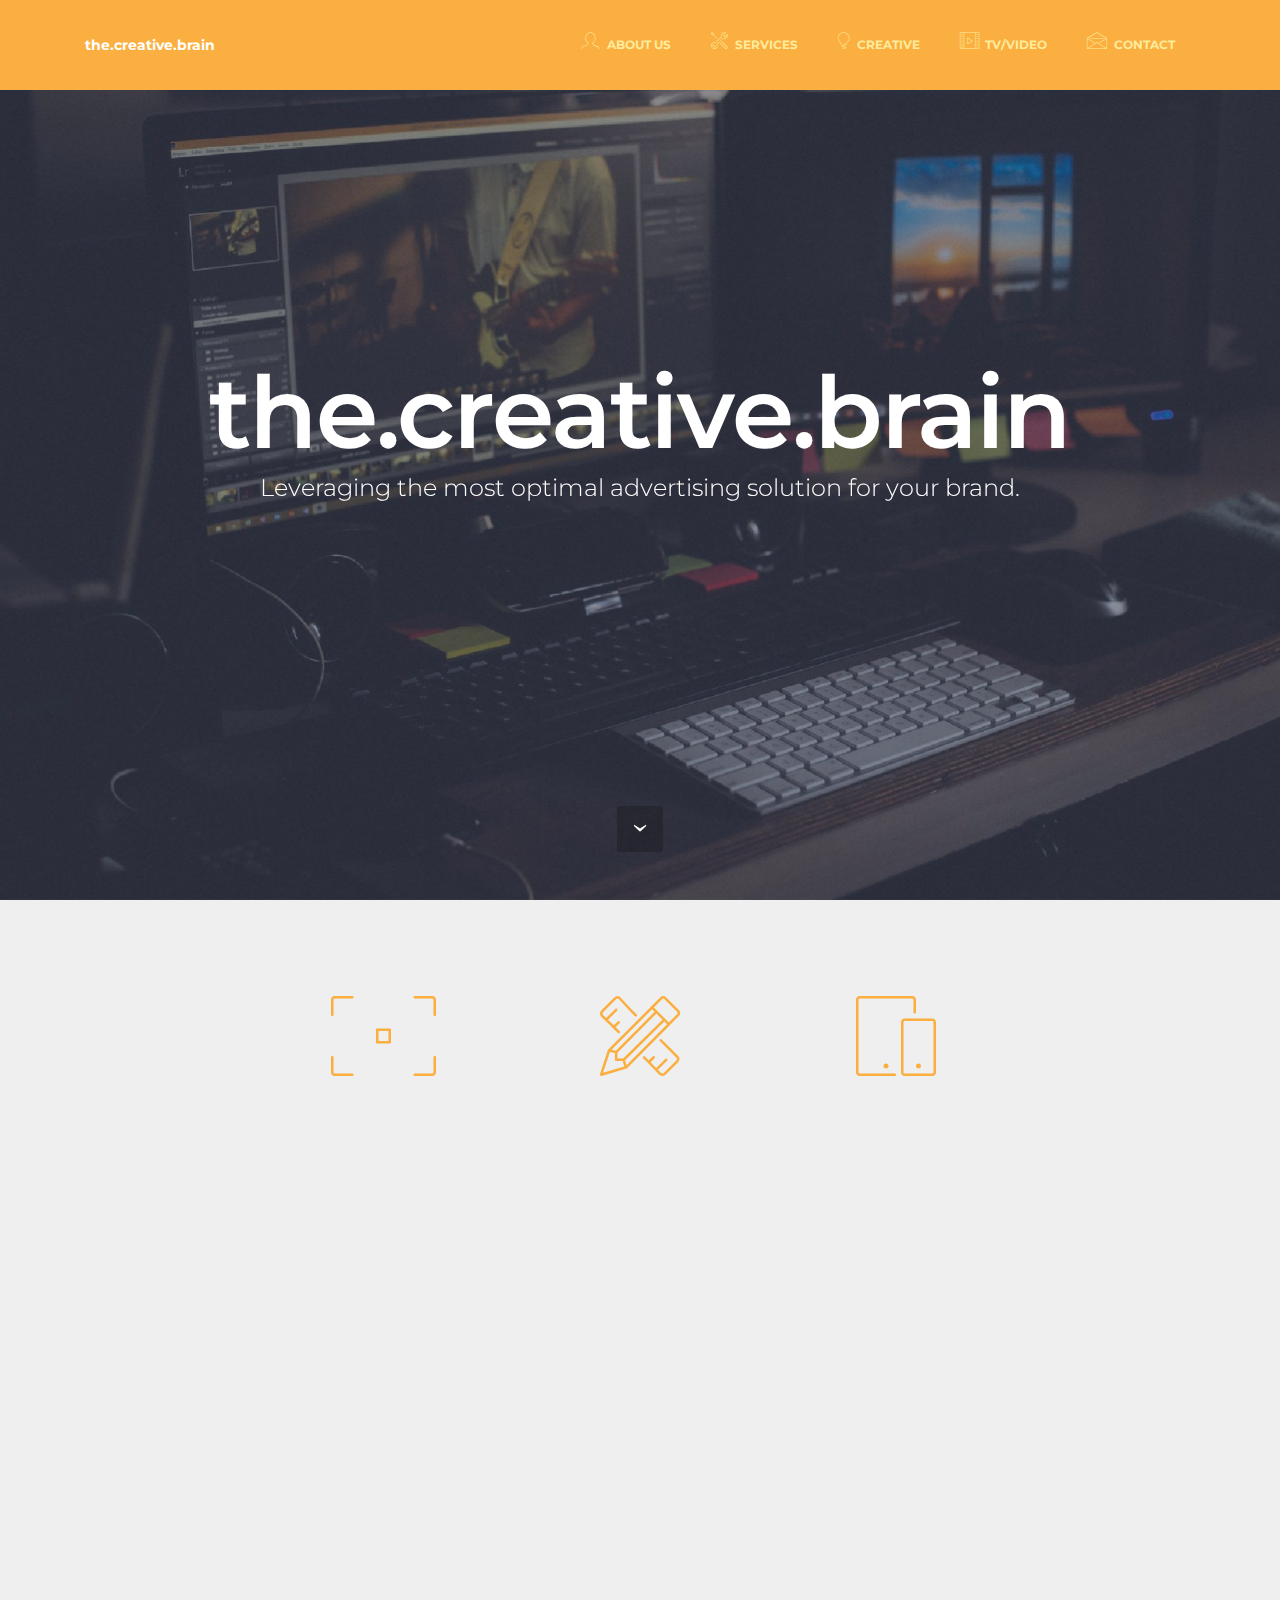
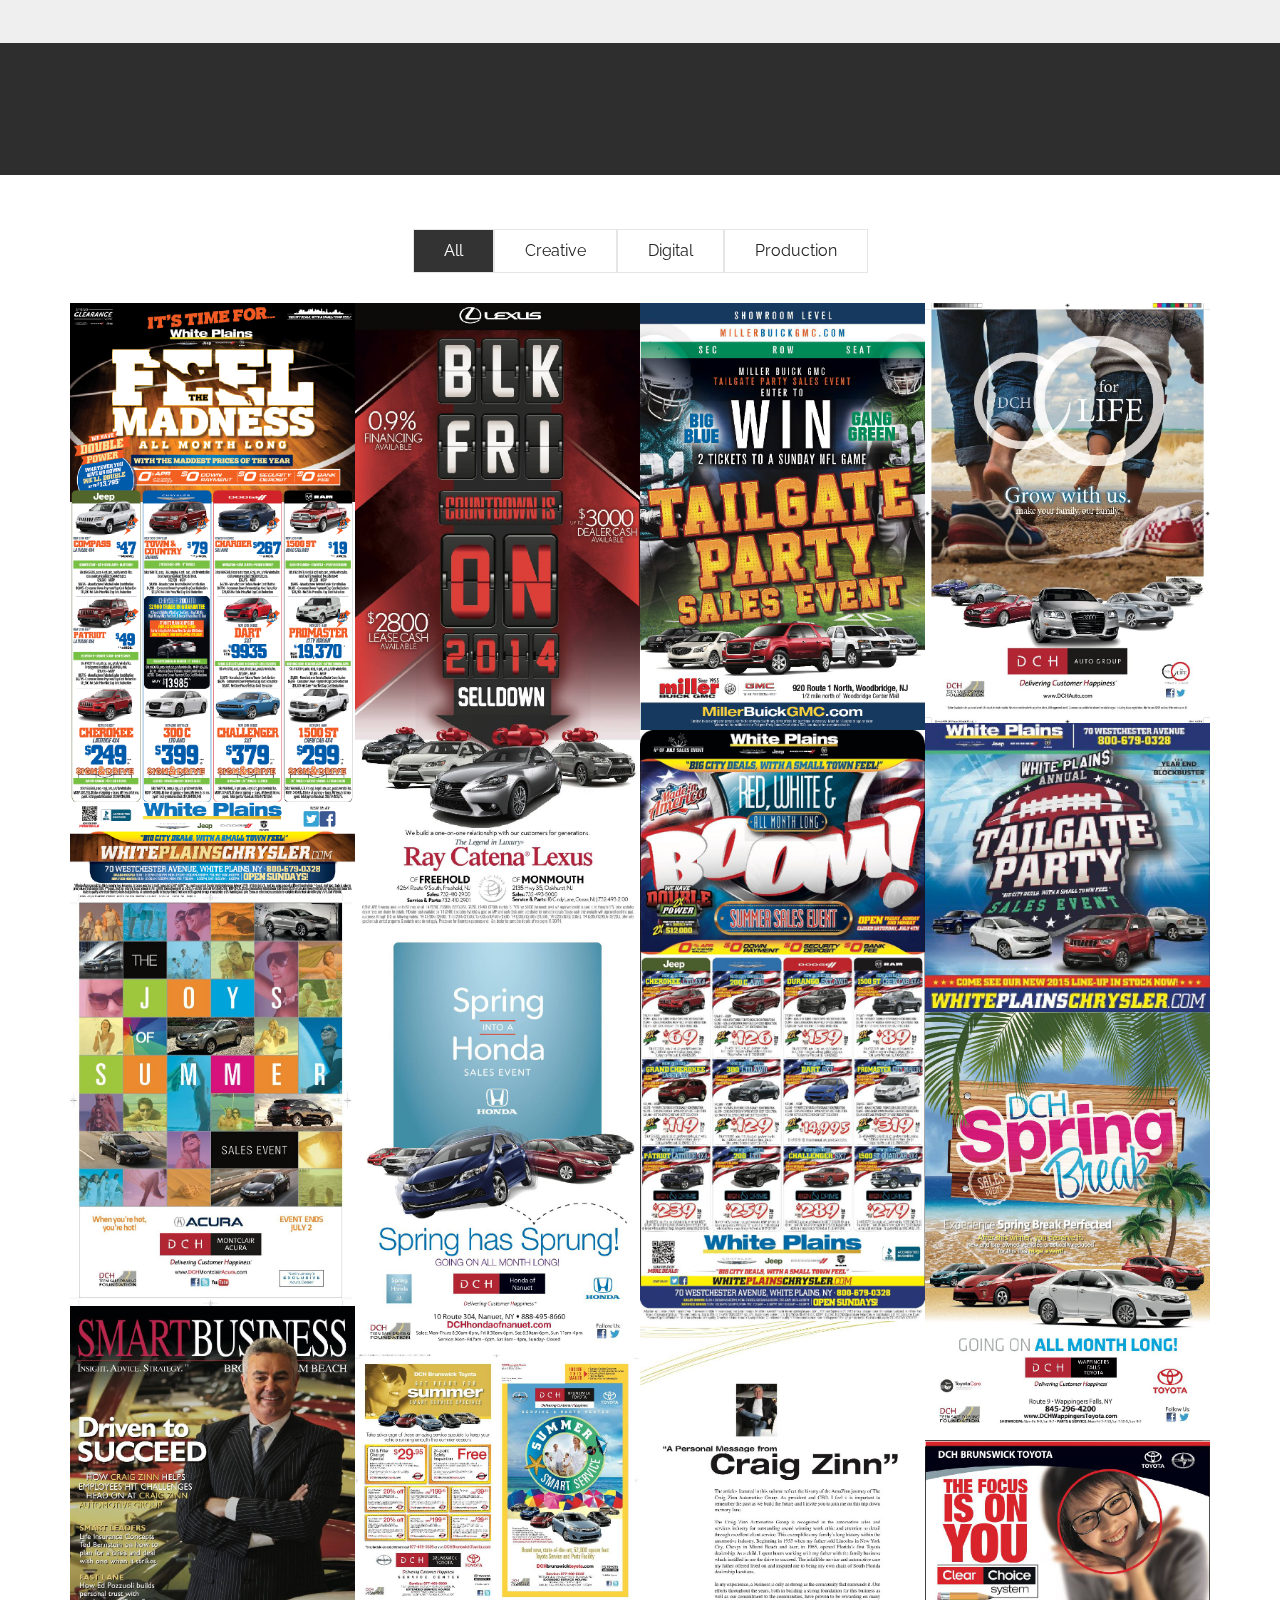
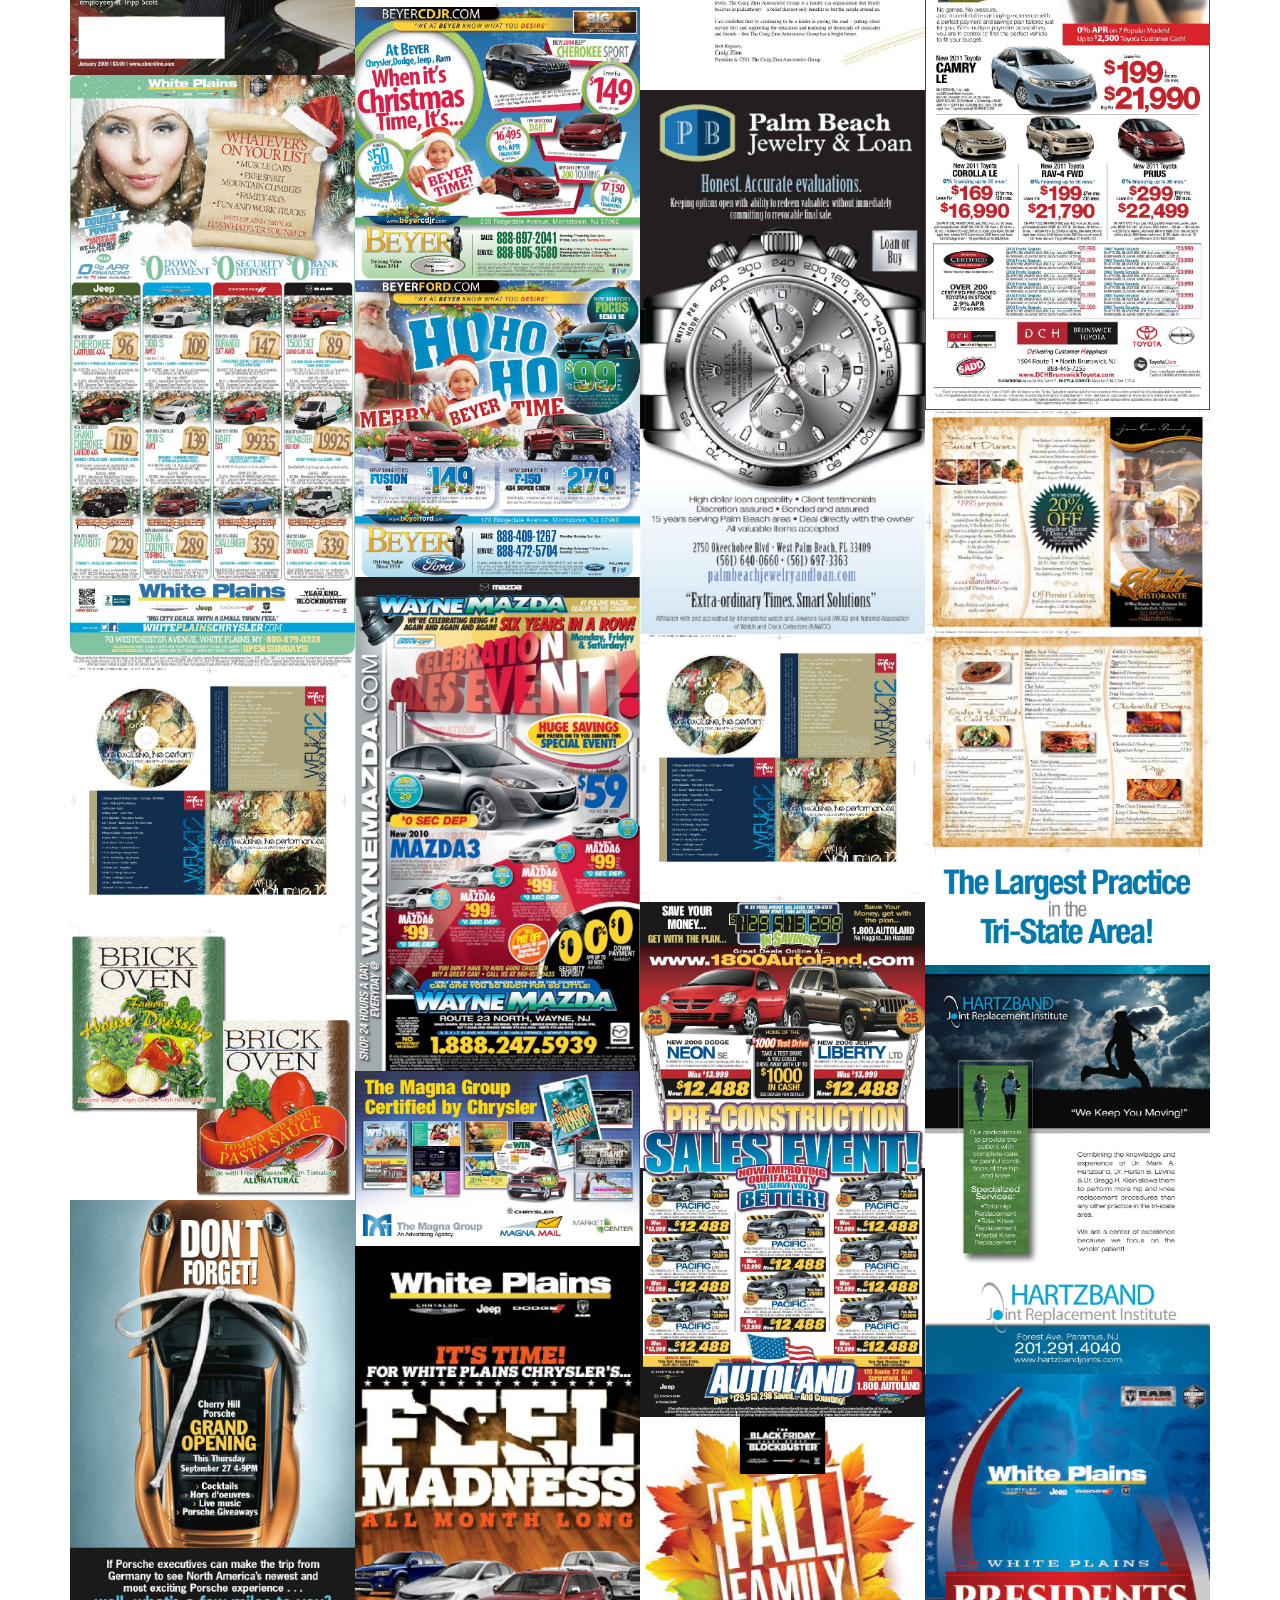
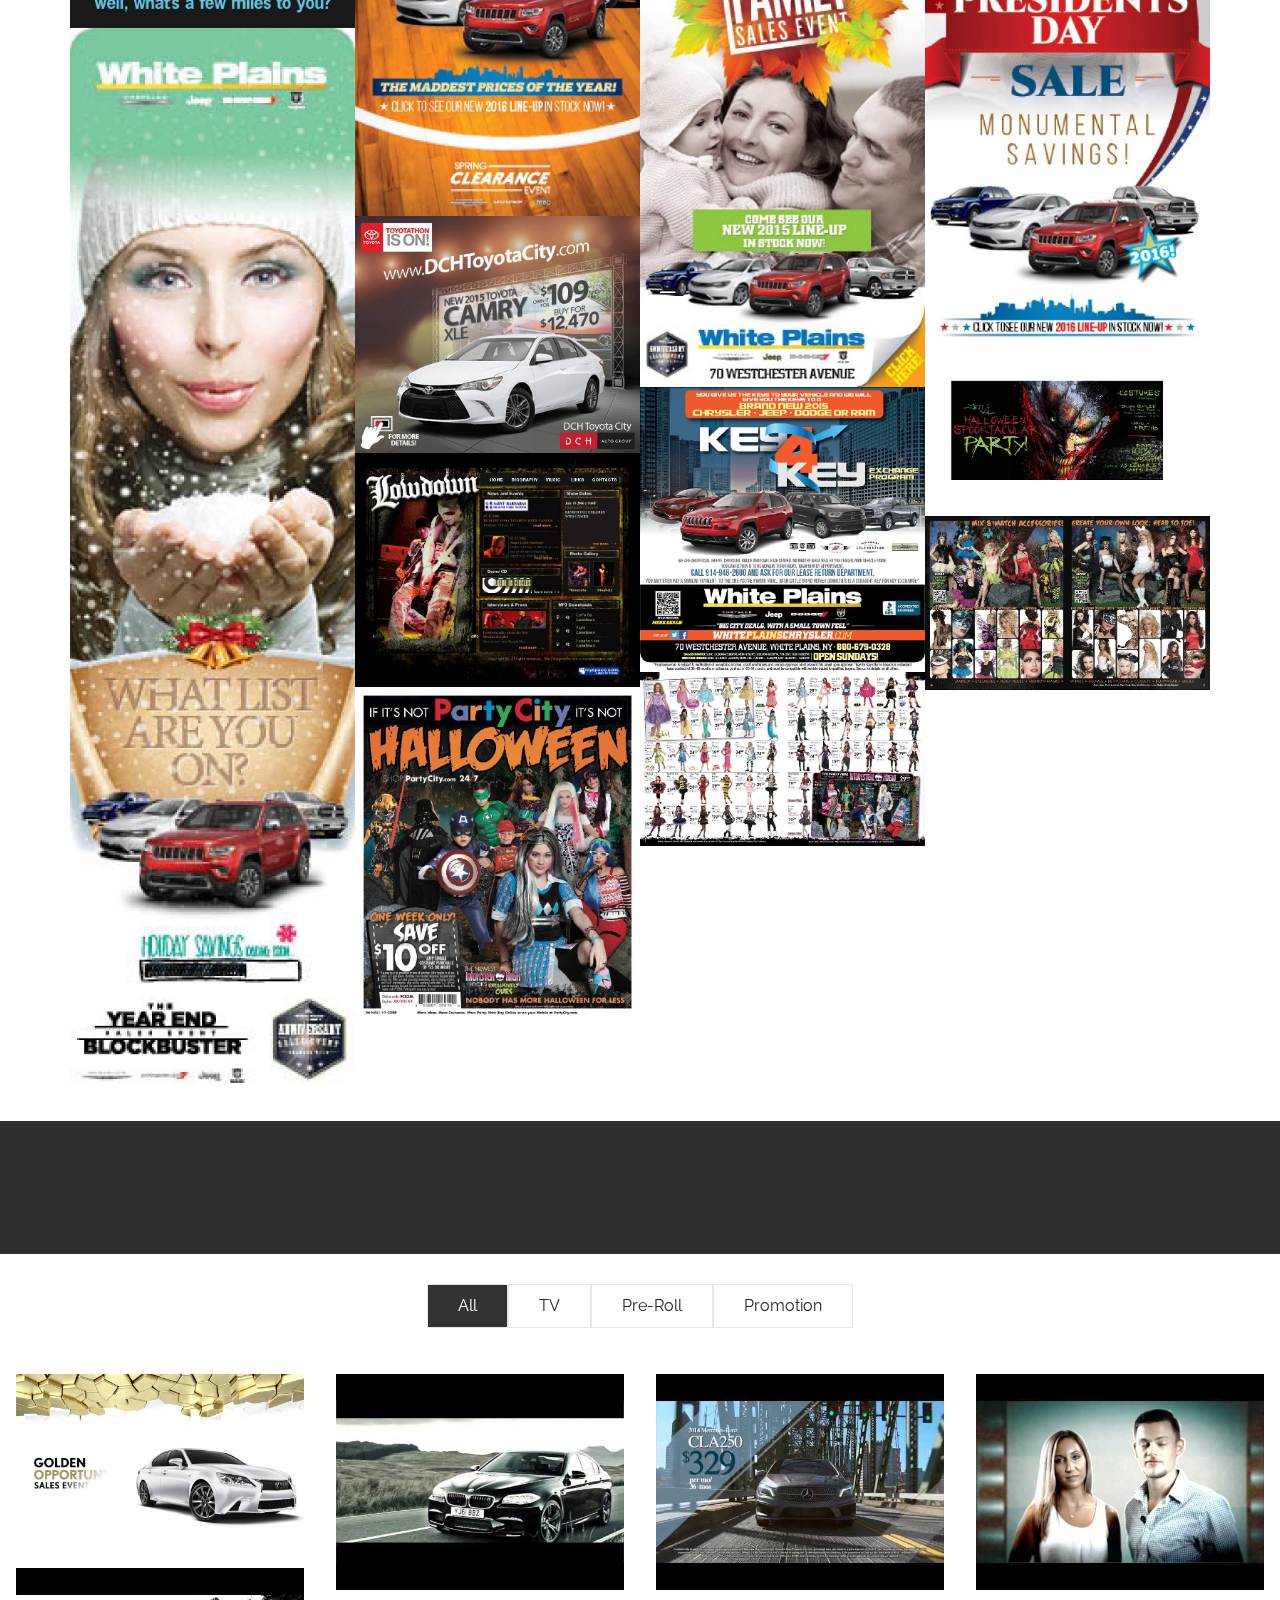
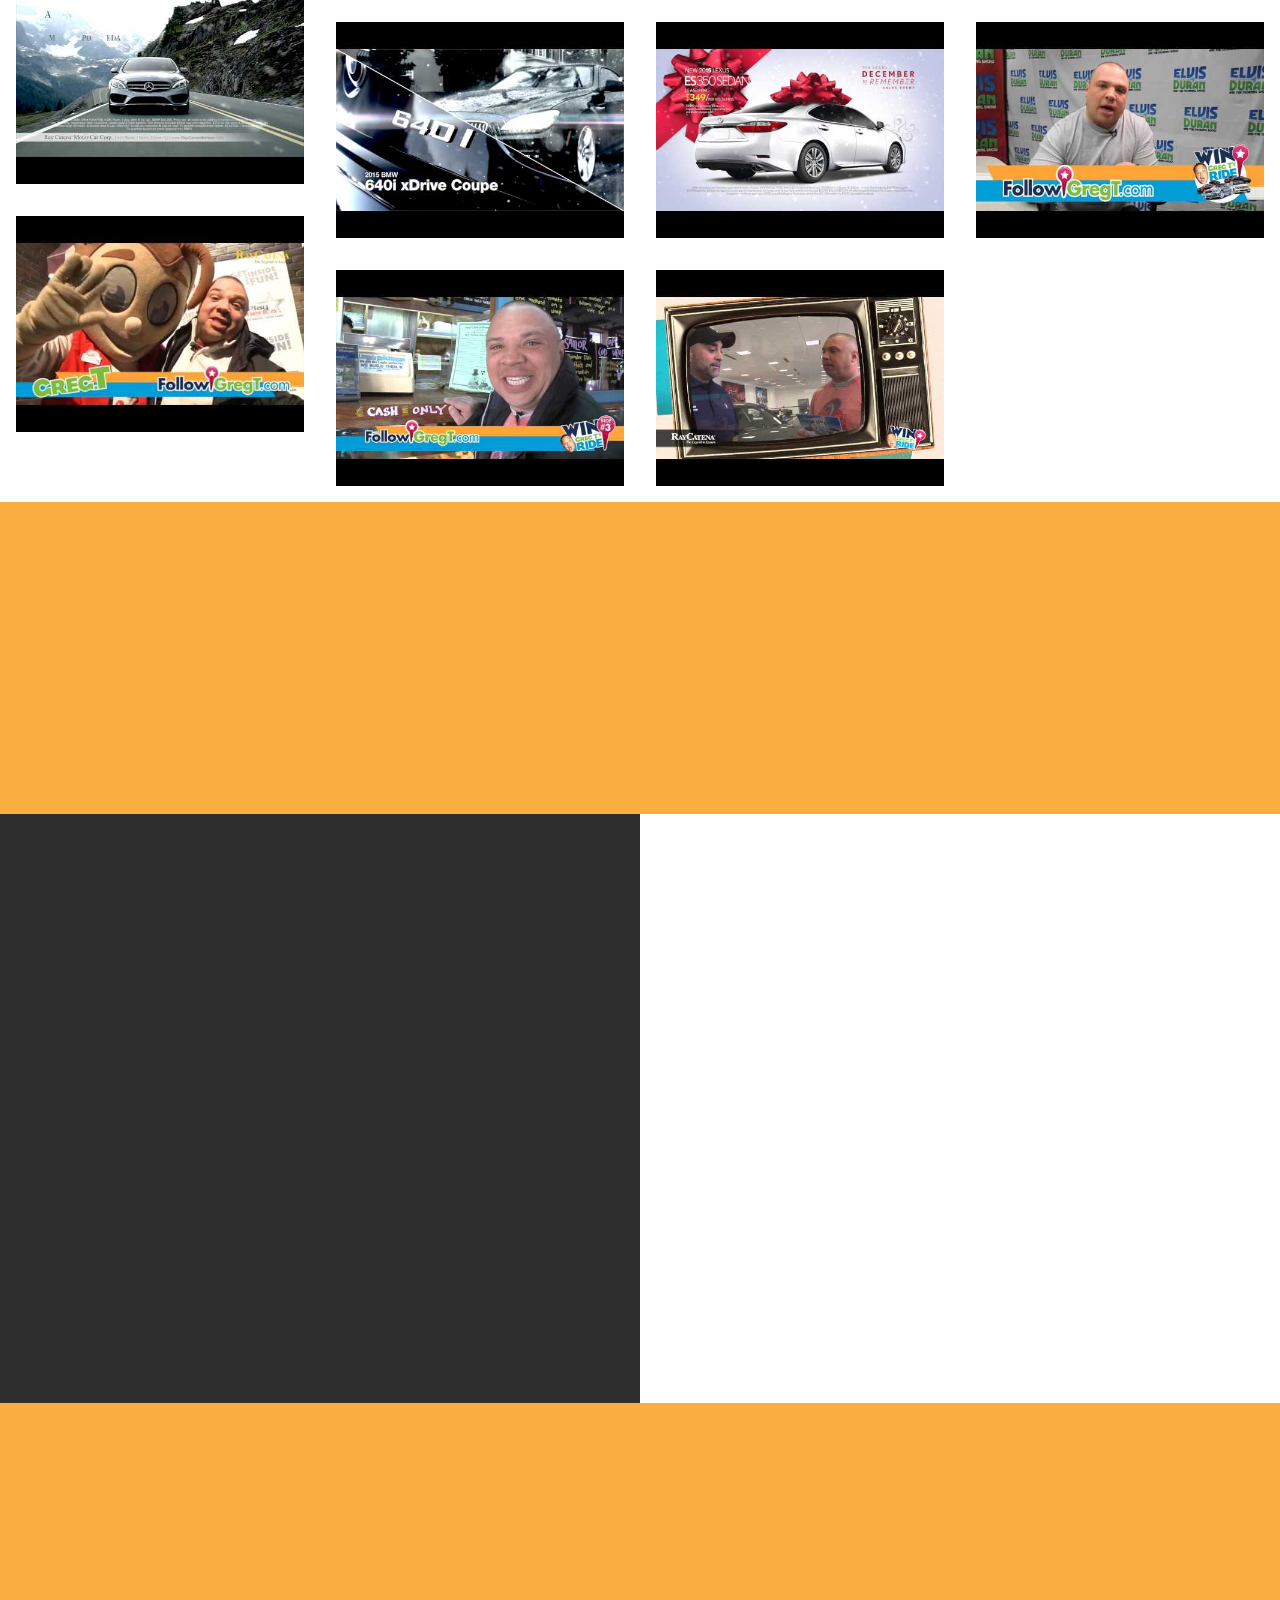
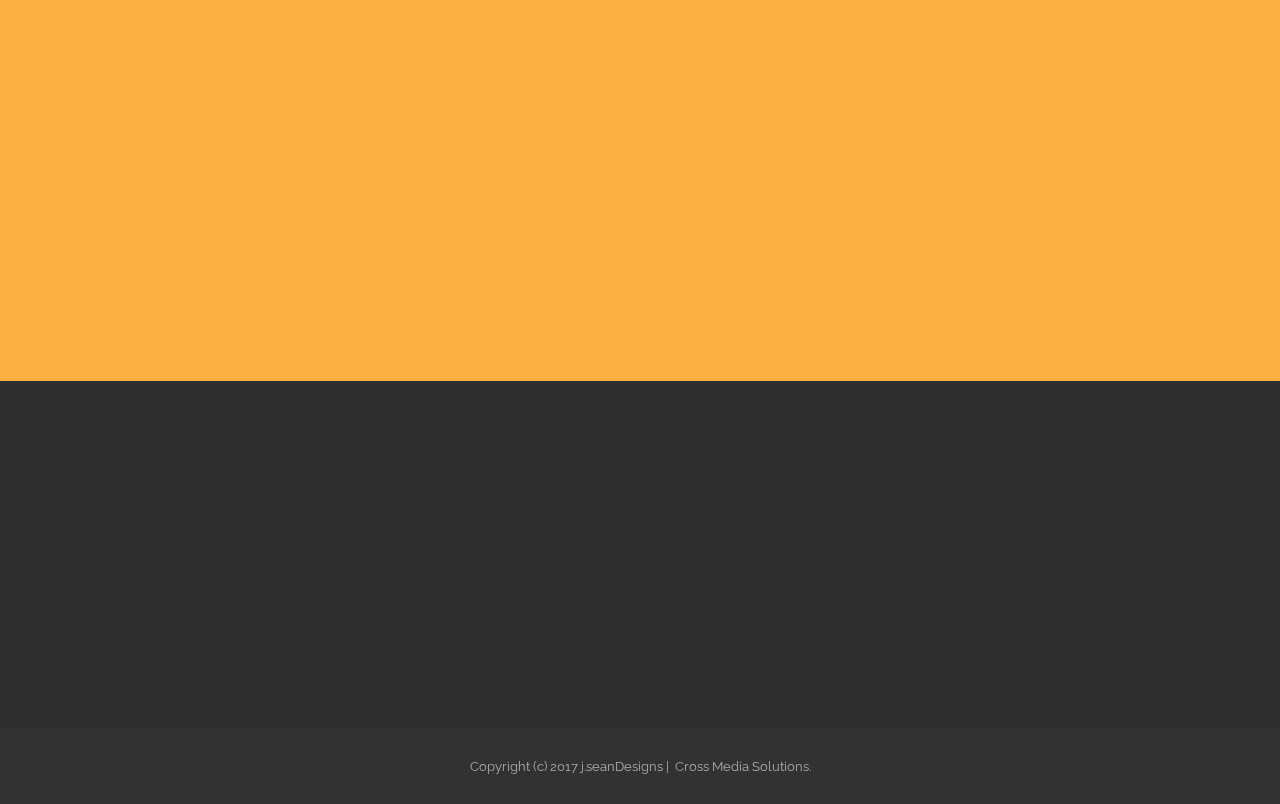
<file: index.html>
<!DOCTYPE html>
<html>
<head>
  <!-- Site made with Mobirise Website Builder v3.12.1, https://mobirise.com -->
  <meta charset="UTF-8">
  <meta http-equiv="X-UA-Compatible" content="IE=edge">
  <meta name="generator" content="Mobirise v3.12.1, mobirise.com">
  <meta name="viewport" content="width=device-width, initial-scale=1">
  <link rel="shortcut icon" href="assets/images/the-creative-brain-logo-final-h-113x128.png" type="image/x-icon">
  <meta name="description" content="jsean, jeff,  mayer, thecreativebrain, advertising, marketing, automotive, creativebrain">
  <title>the creative brain multi-media solutions</title>
  <link rel="stylesheet" href="https://fonts.googleapis.com/css?family=Lora:400,700,400italic,700italic&amp;subset=latin">
  <link rel="stylesheet" href="https://fonts.googleapis.com/css?family=Montserrat:400,700">
  <link rel="stylesheet" href="https://fonts.googleapis.com/css?family=Raleway:100,100i,200,200i,300,300i,400,400i,500,500i,600,600i,700,700i,800,800i,900,900i">
  <link rel="stylesheet" href="assets/bootstrap-material-design-font/css/material.css">
  <link rel="stylesheet" href="assets/et-line-font-plugin/style.css">
  <link rel="stylesheet" href="assets/tether/tether.min.css">
  <link rel="stylesheet" href="assets/bootstrap/css/bootstrap.min.css">
  <link rel="stylesheet" href="assets/dropdown/css/style.css">
  <link rel="stylesheet" href="assets/animate.css/animate.min.css">
  <link rel="stylesheet" href="assets/socicon/css/styles.css">
  <link rel="stylesheet" href="assets/theme/css/style.css">
  <link rel="stylesheet" href="assets/mobirise-gallery/style.css">
  <link rel="stylesheet" href="assets/mobirise/css/mbr-additional.css" type="text/css">
  
  
  
</head>
<body>
<section id="ext_menu-k">

    <nav class="navbar navbar-dropdown navbar-fixed-top">
        <div class="container">

            <div class="mbr-table">
                <div class="mbr-table-cell">

                    <div class="navbar-brand">
                        
                        <a class="navbar-caption text-white" href="#top">the.creative.brain</a>
                    </div>

                </div>
                <div class="mbr-table-cell">

                    <button class="navbar-toggler pull-xs-right hidden-md-up" type="button" data-toggle="collapse" data-target="#exCollapsingNavbar">
                        <div class="hamburger-icon"></div>
                    </button>

                    <ul class="nav-dropdown collapse pull-xs-right nav navbar-nav navbar-toggleable-sm" id="exCollapsingNavbar"><li class="nav-item"><a class="nav-link link" href="index.html#features1-p"><span class="etl-icon icon-profile-male mbr-iconfont mbr-iconfont-btn"></span>ABOUT US</a></li><li class="nav-item"><a class="nav-link link" href="index.html#features6-6"><span class="etl-icon icon-tools-2 mbr-iconfont mbr-iconfont-btn"></span>SERVICES</a></li><li class="nav-item"><a class="nav-link link" href="index.html#gallery2-11"><span class="etl-icon icon-lightbulb mbr-iconfont mbr-iconfont-btn"></span>CREATIVE</a></li><li class="nav-item"><a class="nav-link link" href="index.html#gallery4-1a"><span class="etl-icon icon-video mbr-iconfont mbr-iconfont-btn"></span>TV/VIDEO</a></li><li class="nav-item"><a class="nav-link link" href="index.html#form1-10"><span class="etl-icon icon-envelope mbr-iconfont mbr-iconfont-btn"></span>CONTACT</a></li></ul>
                    <button hidden="" class="navbar-toggler navbar-close" type="button" data-toggle="collapse" data-target="#exCollapsingNavbar">
                        <div class="close-icon"></div>
                    </button>

                </div>
            </div>

        </div>
    </nav>

</section>

<section class="engine"><a rel="external" href="https://mobirise.com">Website Builder</a></section><section class="mbr-section mbr-section-hero mbr-section-full mbr-parallax-background mbr-section-with-arrow mbr-after-navbar" id="header1-g" style="background-image: url(assets/images/mbr-4-2000x1333.jpg);">

    <div class="mbr-overlay" style="opacity: 0.5; background-color: rgb(40, 50, 78);"></div>

    <div class="mbr-table-cell">

        <div class="container">
            <div class="row">
                <div class="mbr-section col-md-10 col-md-offset-1 text-xs-center">

                    <h1 class="mbr-section-title display-1">the.creative.brain</h1>
                    <p class="mbr-section-lead lead"><span style="font-style: normal;">Leveraging the most optimal advertising solution for your brand.</span><br></p>
                    
                </div>
            </div>
        </div>
    </div>

    <div class="mbr-arrow mbr-arrow-floating" aria-hidden="true"><a href="#features6-6"><i class="mbr-arrow-icon"></i></a></div>

</section>

<section class="mbr-cards mbr-section mbr-section-nopadding" id="features6-6" style="background-color: rgb(239, 239, 239);">

    

    <div class="mbr-cards-row row">
        <div class="mbr-cards-col col-xs-12 col-lg-2" style="padding-top: 80px; padding-bottom: 80px;">
            <div class="container">
              <div class="card cart-block">
                  <div class="card-img"><a href="index.html#gallery2-11" class="etl-icon icon-lightbulb mbr-iconfont mbr-iconfont-features3" style="font-size: 80px; color: rgb(250, 175, 64);"></a></div>
                  <div class="card-block">
                    <h4 class="card-title">Creative</h4>
                    
                    <p class="card-text">Campaign Concept Development<br>Creative Design &amp; Development<br>Copywriting<br>Graphic Design/Logo Development<br>Collateral<br>Web &amp; Mobile Design<br>Media Production</p>
                    
                    </div>
                </div>
            </div>
        </div>
        <div class="mbr-cards-col col-xs-12 col-lg-2" style="padding-top: 80px; padding-bottom: 80px;">
            <div class="container">
                <div class="card cart-block">
                    <div class="card-img"><span class="etl-icon icon-focus mbr-iconfont mbr-iconfont-features3" style="font-size: 80px; color: rgb(250, 175, 64);"></span></div>
                    <div class="card-block">
                        <h4 class="card-title">Digital</h4>
                        
                        <p class="card-text">Website Design<br>Website Development<br>Promotional LandingPages<br>Video Preroll<br>Digital Strategy<br>Paid Search (SEM)<br>Search Engine Optimization (SEO)<br>Email Marketing<br>Mobile strategy<br>Responsive Display advertising<br>Behavioral and Site retargeting<br>Search and Site Retargeting<br>Reporting and Analytics<br>Complete Co-op Compliance<br></p>
                        
                    </div>
                </div>
            </div>
        </div>
        <div class="mbr-cards-col col-xs-12 col-lg-2" style="padding-top: 80px; padding-bottom: 80px;">
            <div class="container">
                <div class="card cart-block">
                    <div class="card-img"><span class="etl-icon icon-tools mbr-iconfont mbr-iconfont-features3" style="font-size: 80px; color: rgb(250, 175, 64);"></span></div>
                    <div class="card-block">
                        <h4 class="card-title">Brand Development</h4>
                        
                        <p class="card-text">Brand Development<br>Branding Standards<br>Brand Positioning<br>Signage/Vehicle Design<br>Collateral Materials<br>Internal communications<br>Presentations<br>Brochures<br>Catalogs<br></p>
                        
                    </div>
                </div>
            </div>
        </div>
        <div class="mbr-cards-col col-xs-12 col-lg-2" style="padding-top: 80px; padding-bottom: 80px;">
            <div class="container">
                <div class="card cart-block">
                    <div class="card-img"><span class="etl-icon icon-mobile mbr-iconfont mbr-iconfont-features3" style="font-size: 80px; color: rgb(250, 175, 64);"></span></div>
                    <div class="card-block">
                        <h4 class="card-title">Social Media</h4>
                        
                        <p class="card-text">Social Strategy<br>Social Media Marketing<br>Content Development<br>Media Planning<br>Performance Analytics<br>Media Monitoring<br>Response Strategy</p>
                        
                    </div>
                </div>
            </div>
        </div>
        <div class="mbr-cards-col col-xs-12 col-lg-2" style="padding-top: 80px; padding-bottom: 80px;">
            <div class="container">
                <div class="card cart-block">
                    <div class="card-img"><a href="index.html#gallery4-1a" class="etl-icon icon-video mbr-iconfont mbr-iconfont-features3" style="font-size: 80px; color: rgb(250, 175, 64);"></a></div>
                    <div class="card-block">
                        <h4 class="card-title">TV &amp; Radio</h4>
                        
                        <p class="card-text">Video/Photo Creative Direction<br>Concept Development &amp; Production<br>Copywriting<br>Photography/Video Shoot Direction<br>TV/Radio/Video Production<br></p>
                        
                    </div>
                </div>
            </div>
        </div>
        
    </div>
</section>

<section class="mbr-section article" id="msg-box8-j" style="background-color: rgb(46, 46, 46); padding-top: 40px; padding-bottom: 40px;">

    
    <div class="container">
        <div class="row">
            <div class="col-md-8 col-md-offset-2 text-xs-center">
                <h3 class="mbr-section-title display-2">CREATIVE</h3>
                
                
            </div>
        </div>
    </div>

</section>

<section class="mbr-gallery mbr-section mbr-section-nopadding mbr-slider-carousel" id="gallery2-11" data-filter="true" style="padding-top: 1.5rem; padding-bottom: 1.5rem;">
    <!-- Filter -->
    <div class="mbr-gallery-filter container gallery-filter-active">
        <ul>
            <li class="mbr-gallery-filter-all active">All</li>
        </ul>
    </div>

    <!-- Gallery -->
    <div class="mbr-gallery-row container">
        <div class=" mbr-gallery-layout-default">
            <div>
                <div>
                    <div class="mbr-gallery-item mbr-gallery-item__mobirise3 mbr-gallery-item--p0" data-tags="Creative" data-video-url="false">
                        <div href="#lb-gallery2-11" data-slide-to="0" data-toggle="modal">
                            
                            

                            <img alt="" src="assets/images/wpcjd-089-march-madness-fp-2000x4150-800x1660.png">
                            
                            <span class="icon-focus"></span>
                            
                        </div>
                    </div><div class="mbr-gallery-item mbr-gallery-item__mobirise3 mbr-gallery-item--p0" data-tags="Creative" data-video-url="false">
                        <div href="#lb-gallery2-11" data-slide-to="1" data-toggle="modal">
                            
                            

                            <img alt="" src="assets/images/rclm-10985-2-versions-2000x4378-800x1751.jpg">
                            
                            <span class="icon-focus"></span>
                            
                        </div>
                    </div><div class="mbr-gallery-item mbr-gallery-item__mobirise3 mbr-gallery-item--p0" data-tags="Creative" data-video-url="false">
                        <div href="#lb-gallery2-11" data-slide-to="2" data-toggle="modal">
                            
                            

                            <img alt="" src="assets/images/miller-tailgate-concept-3-2000x3000-800x1200.jpg">
                            
                            <span class="icon-focus"></span>
                            
                        </div>
                    </div><div class="mbr-gallery-item mbr-gallery-item__mobirise3 mbr-gallery-item--p0" data-tags="Creative" data-video-url="false">
                        <div href="#lb-gallery2-11" data-slide-to="3" data-toggle="modal">
                            
                            

                            <img alt="" src="assets/images/dch-xxx-for-life-poster-2000x2953-800x1181.jpg">
                            
                            <span class="icon-focus"></span>
                            
                        </div>
                    </div><div class="mbr-gallery-item mbr-gallery-item__mobirise3 mbr-gallery-item--p0" data-tags="Creative" data-video-url="false">
                        <div href="#lb-gallery2-11" data-slide-to="4" data-toggle="modal">
                            
                            

                            <img alt="" src="assets/images/wpcjd-072-footbalpick-tailgate-2-2000x2030-800x812.jpg">
                            
                            <span class="icon-focus"></span>
                            
                        </div>
                    </div><div class="mbr-gallery-item mbr-gallery-item__mobirise3 mbr-gallery-item--p0" data-tags="Creative" data-video-url="false">
                        <div href="#lb-gallery2-11" data-slide-to="5" data-toggle="modal">
                            
                            

                            <img alt="" src="assets/images/wpcjd-2000x4150-800x1660.jpg">
                            
                            <span class="icon-focus"></span>
                            
                        </div>
                    </div><div class="mbr-gallery-item mbr-gallery-item__mobirise3 mbr-gallery-item--p0" data-tags="Creative" data-video-url="false">
                        <div href="#lb-gallery2-11" data-slide-to="6" data-toggle="modal">
                            
                            

                            <img alt="" src="assets/images/mono-joysofsummer-poster-2000x2897-800x1158.jpg">
                            
                            <span class="icon-focus"></span>
                            
                        </div>
                    </div><div class="mbr-gallery-item mbr-gallery-item__mobirise3 mbr-gallery-item--p0" data-tags="Creative" data-video-url="false">
                        <div href="#lb-gallery2-11" data-slide-to="7" data-toggle="modal">
                            
                            

                            <img alt="" src="assets/images/dch-xxx-spring-corp-24x36-2000x3000-800x1200.jpg">
                            
                            <span class="icon-focus"></span>
                            
                        </div>
                    </div><div class="mbr-gallery-item mbr-gallery-item__mobirise3 mbr-gallery-item--p0" data-tags="Creative" data-video-url="false">
                        <div href="#lb-gallery2-11" data-slide-to="8" data-toggle="modal">
                            
                            

                            <img alt="" src="assets/images/dch-xxx-spring-concept-24x36-2000x3000-800x1200.jpg">
                            
                            <span class="icon-focus"></span>
                            
                        </div>
                    </div><div class="mbr-gallery-item mbr-gallery-item__mobirise3 mbr-gallery-item--p0" data-tags="Creative" data-video-url="false">
                        <div href="#lb-gallery2-11" data-slide-to="9" data-toggle="modal">
                            
                            

                            <img alt="" src="assets/images/czag-048-2000x2588-800x1035.jpg">
                            
                            <span class="icon-focus"></span>
                            
                        </div>
                    </div><div class="mbr-gallery-item mbr-gallery-item__mobirise3 mbr-gallery-item--p0" data-tags="Creative" data-video-url="false">
                        <div href="#lb-gallery2-11" data-slide-to="10" data-toggle="modal">
                            
                            

                            <img alt="" src="assets/images/czag-048-1-2000x2588-800x1035.jpg">
                            
                            <span class="icon-focus"></span>
                            
                        </div>
                    </div><div class="mbr-gallery-item mbr-gallery-item__mobirise3 mbr-gallery-item--p0" data-tags="Creative" data-video-url="false">
                        <div href="#lb-gallery2-11" data-slide-to="11" data-toggle="modal">
                            
                            

                            <img alt="" src="assets/images/brto-broadsheet-summerservice-2000x1775-800x710.jpg">
                            
                            <span class="icon-focus"></span>
                            
                        </div>
                    </div><div class="mbr-gallery-item mbr-gallery-item__mobirise3 mbr-gallery-item--p0" data-tags="Creative" data-video-url="false">
                        <div href="#lb-gallery2-11" data-slide-to="12" data-toggle="modal">
                            
                            

                            <img alt="" src="assets/images/brto-adspec-focus-2000x4000-800x1600.jpg">
                            
                            <span class="icon-focus"></span>
                            
                        </div>
                    </div><div class="mbr-gallery-item mbr-gallery-item__mobirise3 mbr-gallery-item--p0" data-tags="Creative" data-video-url="false">
                        <div href="#lb-gallery2-11" data-slide-to="13" data-toggle="modal">
                            
                            

                            <img alt="" src="assets/images/beyercjd-xxx-spec-2000x4000-800x1600.jpg">
                            
                            <span class="icon-focus"></span>
                            
                        </div>
                    </div><div class="mbr-gallery-item mbr-gallery-item__mobirise3 mbr-gallery-item--p0" data-tags="Creative" data-video-url="false">
                        <div href="#lb-gallery2-11" data-slide-to="14" data-toggle="modal">
                            
                            

                            <img alt="" src="assets/images/wpcjd-071-cmas-list-2000x4150-800x1660.jpg">
                            
                            <span class="icon-focus"></span>
                            
                        </div>
                    </div><div class="mbr-gallery-item mbr-gallery-item__mobirise3 mbr-gallery-item--p0" data-tags="Creative" data-video-url="false">
                        <div href="#lb-gallery2-11" data-slide-to="15" data-toggle="modal">
                            
                            

                            <img alt="" src="assets/images/9-2000x3820-800x1528.jpg">
                            
                            <span class="icon-focus"></span>
                            
                        </div>
                    </div><div class="mbr-gallery-item mbr-gallery-item__mobirise3 mbr-gallery-item--p0" data-tags="Creative" data-video-url="false">
                        <div href="#lb-gallery2-11" data-slide-to="16" data-toggle="modal">
                            
                            

                            <img alt="" src="assets/images/12-2000x3131-800x1252.jpg">
                            
                            <span class="icon-focus"></span>
                            
                        </div>
                    </div><div class="mbr-gallery-item mbr-gallery-item__mobirise3 mbr-gallery-item--p0" data-tags="Creative" data-video-url="false">
                        <div href="#lb-gallery2-11" data-slide-to="17" data-toggle="modal">
                            
                            

                            <img alt="" src="assets/images/17-2000x3471-800x1388.jpg">
                            
                            <span class="icon-focus"></span>
                            
                        </div>
                    </div><div class="mbr-gallery-item mbr-gallery-item__mobirise3 mbr-gallery-item--p0" data-tags="Creative" data-video-url="false">
                        <div href="#lb-gallery2-11" data-slide-to="18" data-toggle="modal">
                            
                            

                            <img alt="" src="assets/images/wfuv-09-cd-coverb-2000x1882-800x752.jpg">
                            
                            <span class="icon-focus"></span>
                            
                        </div>
                    </div><div class="mbr-gallery-item mbr-gallery-item__mobirise3 mbr-gallery-item--p0" data-tags="Creative" data-video-url="false">
                        <div href="#lb-gallery2-11" data-slide-to="19" data-toggle="modal">
                            
                            

                            <img alt="" src="assets/images/wfuv-09-cd-coverb-2000x1882-800x752.jpg">
                            
                            <span class="icon-focus"></span>
                            
                        </div>
                    </div><div class="mbr-gallery-item mbr-gallery-item__mobirise3 mbr-gallery-item--p0" data-tags="Creative" data-video-url="false">
                        <div href="#lb-gallery2-11" data-slide-to="20" data-toggle="modal">
                            
                            

                            <img alt="" src="assets/images/hartzband-003a-2000x3638-800x1455.jpg">
                            
                            <span class="icon-focus"></span>
                            
                        </div>
                    </div><div class="mbr-gallery-item mbr-gallery-item__mobirise3 mbr-gallery-item--p0" data-tags="Creative" data-video-url="false">
                        <div href="#lb-gallery2-11" data-slide-to="21" data-toggle="modal">
                            
                            

                            <img alt="" src="assets/images/autd-may-pre-construction-2000x3612-800x1444.jpg">
                            
                            <span class="icon-focus"></span>
                            
                        </div>
                    </div><div class="mbr-gallery-item mbr-gallery-item__mobirise3 mbr-gallery-item--p0" data-tags="Creative" data-video-url="false">
                        <div href="#lb-gallery2-11" data-slide-to="22" data-toggle="modal">
                            
                            

                            <img alt="" src="assets/images/pasta-sauce-label-800x746.png">
                            
                            <span class="icon-focus"></span>
                            
                        </div>
                    </div><div class="mbr-gallery-item mbr-gallery-item__mobirise3 mbr-gallery-item--p0" data-tags="Creative" data-video-url="false">
                        <div href="#lb-gallery2-11" data-slide-to="23" data-toggle="modal">
                            
                            

                            <img alt="" src="assets/images/cmam-magnaeblast-2000x1227-800x490.jpg">
                            
                            <span class="icon-focus"></span>
                            
                        </div>
                    </div><div class="mbr-gallery-item mbr-gallery-item__mobirise3 mbr-gallery-item--p0" data-tags="Creative" data-video-url="false">
                        <div href="#lb-gallery2-11" data-slide-to="24" data-toggle="modal">
                            
                            

                            <img alt="" src="assets/images/chi-480-2000x3000-800x1200.jpg">
                            
                            <span class="icon-focus"></span>
                            
                        </div>
                    </div><div class="mbr-gallery-item mbr-gallery-item__mobirise3 mbr-gallery-item--p0" data-tags="Digital" data-video-url="false">
                        <div href="#lb-gallery2-11" data-slide-to="25" data-toggle="modal">
                            
                            

                            <img alt="" src="assets/images/wpcjd-091-march-madness-generic-300x600-2000x4000-800x1600.jpg">
                            
                            <span class="icon-focus"></span>
                            
                        </div>
                    </div><div class="mbr-gallery-item mbr-gallery-item__mobirise3 mbr-gallery-item--p0" data-tags="Digital" data-video-url="false">
                        <div href="#lb-gallery2-11" data-slide-to="26" data-toggle="modal">
                            
                            

                            <img alt="" src="assets/images/wpcjd-083-prezday-generic-banners5-2000x4000-800x1600.jpg">
                            
                            <span class="icon-focus"></span>
                            
                        </div>
                    </div><div class="mbr-gallery-item mbr-gallery-item__mobirise3 mbr-gallery-item--p0" data-tags="Digital" data-video-url="false">
                        <div href="#lb-gallery2-11" data-slide-to="27" data-toggle="modal">
                            
                            

                            <img alt="" src="assets/images/wpcjd-056-generic-banners5-2000x4000-800x1600.jpg">
                            
                            <span class="icon-focus"></span>
                            
                        </div>
                    </div><div class="mbr-gallery-item mbr-gallery-item__mobirise3 mbr-gallery-item--p0" data-tags="Digital" data-video-url="false">
                        <div href="#lb-gallery2-11" data-slide-to="28" data-toggle="modal">
                            
                            

                            <img alt="" src="assets/images/wpcjd-xxx-cmas-generic-banners4-2000x7500-800x3000.jpg">
                            
                            <span class="icon-focus"></span>
                            
                        </div>
                    </div><div class="mbr-gallery-item mbr-gallery-item__mobirise3 mbr-gallery-item--p0" data-tags="Digital" data-video-url="false">
                        <div href="#lb-gallery2-11" data-slide-to="29" data-toggle="modal">
                            
                            

                            <img alt="" src="assets/images/dchtc-001-retargeting-specs-2000x1665-800x666.jpg">
                            
                            <span class="icon-focus"></span>
                            
                        </div>
                    </div><div class="mbr-gallery-item mbr-gallery-item__mobirise3 mbr-gallery-item--p0" data-tags="Digital" data-video-url="false">
                        <div href="#lb-gallery2-11" data-slide-to="30" data-toggle="modal">
                            
                            

                            <img alt="" src="assets/images/halloween-flyer-2000x1208-800x483.png">
                            
                            <span class="icon-focus"></span>
                            
                        </div>
                    </div><div class="mbr-gallery-item mbr-gallery-item__mobirise3 mbr-gallery-item--p0" data-tags="Digital" data-video-url="false">
                        <div href="#lb-gallery2-11" data-slide-to="31" data-toggle="modal">
                            
                            

                            <img alt="" src="assets/images/wpcjd-023-b-wfan-key-4-key-eblast-2000x2000-800x800.jpg">
                            
                            <span class="icon-focus"></span>
                            
                        </div>
                    </div><div class="mbr-gallery-item mbr-gallery-item__mobirise3 mbr-gallery-item--p0" data-tags="Digital" data-video-url="false">
                        <div href="#lb-gallery2-11" data-slide-to="32" data-toggle="modal">
                            
                            

                            <img alt="" src="assets/images/lowdown-web-2000x1647-800x658.jpg">
                            
                            <span class="icon-focus"></span>
                            
                        </div>
                    </div><div class="mbr-gallery-item mbr-gallery-item__mobirise3 mbr-gallery-item--p0" data-tags="Production" data-video-url="false">
                        <div href="#lb-gallery2-11" data-slide-to="33" data-toggle="modal">
                            
                            

                            <img alt="" src="assets/images/pg20-2000x1218-800x487.jpg">
                            
                            <span class="icon-focus"></span>
                            
                        </div>
                    </div><div class="mbr-gallery-item mbr-gallery-item__mobirise3 mbr-gallery-item--p0" data-tags="Production" data-video-url="false">
                        <div href="#lb-gallery2-11" data-slide-to="34" data-toggle="modal">
                            
                            

                            <img alt="" src="assets/images/pg8-2000x1218-800x487.jpg">
                            
                            <span class="icon-focus"></span>
                            
                        </div>
                    </div><div class="mbr-gallery-item mbr-gallery-item__mobirise3 mbr-gallery-item--p0" data-tags="Production" data-video-url="false">
                        <div href="#lb-gallery2-11" data-slide-to="35" data-toggle="modal">
                            
                            

                            <img alt="" src="assets/images/h2-cover-2000x2352-800x940.jpg">
                            
                            <span class="icon-focus"></span>
                            
                        </div>
                    </div>
                </div>
            </div>
            <div class="clearfix"></div>
        </div>
    </div>

    <!-- Lightbox -->
    <div data-app-prevent-settings="" class="mbr-slider modal fade carousel slide" tabindex="-1" data-keyboard="true" data-interval="false" id="lb-gallery2-11">
        <div class="modal-dialog">
            <div class="modal-content">
                <div class="modal-body">
                    <ol class="carousel-indicators">
                        <li data-app-prevent-settings="" data-target="#lb-gallery2-11" data-slide-to="0"></li><li data-app-prevent-settings="" data-target="#lb-gallery2-11" data-slide-to="1"></li><li data-app-prevent-settings="" data-target="#lb-gallery2-11" data-slide-to="2"></li><li data-app-prevent-settings="" data-target="#lb-gallery2-11" data-slide-to="3"></li><li data-app-prevent-settings="" data-target="#lb-gallery2-11" data-slide-to="4"></li><li data-app-prevent-settings="" data-target="#lb-gallery2-11" data-slide-to="5"></li><li data-app-prevent-settings="" data-target="#lb-gallery2-11" data-slide-to="6"></li><li data-app-prevent-settings="" data-target="#lb-gallery2-11" data-slide-to="7"></li><li data-app-prevent-settings="" data-target="#lb-gallery2-11" data-slide-to="8"></li><li data-app-prevent-settings="" data-target="#lb-gallery2-11" data-slide-to="9"></li><li data-app-prevent-settings="" data-target="#lb-gallery2-11" data-slide-to="10"></li><li data-app-prevent-settings="" data-target="#lb-gallery2-11" data-slide-to="11"></li><li data-app-prevent-settings="" data-target="#lb-gallery2-11" data-slide-to="12"></li><li data-app-prevent-settings="" data-target="#lb-gallery2-11" data-slide-to="13"></li><li data-app-prevent-settings="" data-target="#lb-gallery2-11" data-slide-to="14"></li><li data-app-prevent-settings="" data-target="#lb-gallery2-11" data-slide-to="15"></li><li data-app-prevent-settings="" data-target="#lb-gallery2-11" data-slide-to="16"></li><li data-app-prevent-settings="" data-target="#lb-gallery2-11" data-slide-to="17"></li><li data-app-prevent-settings="" data-target="#lb-gallery2-11" data-slide-to="18"></li><li data-app-prevent-settings="" data-target="#lb-gallery2-11" data-slide-to="19"></li><li data-app-prevent-settings="" data-target="#lb-gallery2-11" data-slide-to="20"></li><li data-app-prevent-settings="" data-target="#lb-gallery2-11" data-slide-to="21"></li><li data-app-prevent-settings="" data-target="#lb-gallery2-11" data-slide-to="22"></li><li data-app-prevent-settings="" data-target="#lb-gallery2-11" data-slide-to="23"></li><li data-app-prevent-settings="" data-target="#lb-gallery2-11" data-slide-to="24"></li><li data-app-prevent-settings="" data-target="#lb-gallery2-11" data-slide-to="25"></li><li data-app-prevent-settings="" data-target="#lb-gallery2-11" data-slide-to="26"></li><li data-app-prevent-settings="" data-target="#lb-gallery2-11" data-slide-to="27"></li><li data-app-prevent-settings="" data-target="#lb-gallery2-11" data-slide-to="28"></li><li data-app-prevent-settings="" data-target="#lb-gallery2-11" data-slide-to="29"></li><li data-app-prevent-settings="" data-target="#lb-gallery2-11" data-slide-to="30"></li><li data-app-prevent-settings="" data-target="#lb-gallery2-11" data-slide-to="31"></li><li data-app-prevent-settings="" data-target="#lb-gallery2-11" data-slide-to="32"></li><li data-app-prevent-settings="" data-target="#lb-gallery2-11" data-slide-to="33"></li><li data-app-prevent-settings="" data-target="#lb-gallery2-11" data-slide-to="34"></li><li data-app-prevent-settings="" data-target="#lb-gallery2-11" class=" active" data-slide-to="35"></li>
                    </ol>
                    <div class="carousel-inner">
                        <div class="carousel-item">
                            <img alt="" src="assets/images/wpcjd-089-march-madness-fp-2000x4150.png">
                        </div><div class="carousel-item">
                            <img alt="" src="assets/images/rclm-10985-2-versions-2000x4378.jpg">
                        </div><div class="carousel-item">
                            <img alt="" src="assets/images/miller-tailgate-concept-3-2000x3000.jpg">
                        </div><div class="carousel-item">
                            <img alt="" src="assets/images/dch-xxx-for-life-poster-2000x2953.jpg">
                        </div><div class="carousel-item">
                            <img alt="" src="assets/images/wpcjd-072-footbalpick-tailgate-2-2000x2030.jpg">
                        </div><div class="carousel-item">
                            <img alt="" src="assets/images/wpcjd-2000x4150.jpg">
                        </div><div class="carousel-item">
                            <img alt="" src="assets/images/mono-joysofsummer-poster-2000x2897.jpg">
                        </div><div class="carousel-item">
                            <img alt="" src="assets/images/dch-xxx-spring-corp-24x36-2000x3000.jpg">
                        </div><div class="carousel-item">
                            <img alt="" src="assets/images/dch-xxx-spring-concept-24x36-2000x3000.jpg">
                        </div><div class="carousel-item">
                            <img alt="" src="assets/images/czag-048-2000x2588.jpg">
                        </div><div class="carousel-item">
                            <img alt="" src="assets/images/czag-048-1-2000x2588.jpg">
                        </div><div class="carousel-item">
                            <img alt="" src="assets/images/brto-broadsheet-summerservice-2000x1775.jpg">
                        </div><div class="carousel-item">
                            <img alt="" src="assets/images/brto-adspec-focus-2000x4000.jpg">
                        </div><div class="carousel-item">
                            <img alt="" src="assets/images/beyercjd-xxx-spec-2000x4000.jpg">
                        </div><div class="carousel-item">
                            <img alt="" src="assets/images/wpcjd-071-cmas-list-2000x4150.jpg">
                        </div><div class="carousel-item">
                            <img alt="" src="assets/images/9-2000x3820.jpg">
                        </div><div class="carousel-item">
                            <img alt="" src="assets/images/12-2000x3131.jpg">
                        </div><div class="carousel-item">
                            <img alt="" src="assets/images/17-2000x3471.jpg">
                        </div><div class="carousel-item">
                            <img alt="" src="assets/images/wfuv-09-cd-coverb-2000x1882.jpg">
                        </div><div class="carousel-item">
                            <img alt="" src="assets/images/wfuv-09-cd-coverb-2000x1882.jpg">
                        </div><div class="carousel-item">
                            <img alt="" src="assets/images/hartzband-003a-2000x3638.jpg">
                        </div><div class="carousel-item">
                            <img alt="" src="assets/images/autd-may-pre-construction-2000x3612.jpg">
                        </div><div class="carousel-item">
                            <img alt="" src="assets/images/pasta-sauce-label.gif">
                        </div><div class="carousel-item">
                            <img alt="" src="assets/images/cmam-magnaeblast-2000x1227.jpg">
                        </div><div class="carousel-item">
                            <img alt="" src="assets/images/chi-480-2000x3000.jpg">
                        </div><div class="carousel-item">
                            <img alt="" src="assets/images/wpcjd-091-march-madness-generic-300x600-2000x4000.jpg">
                        </div><div class="carousel-item">
                            <img alt="" src="assets/images/wpcjd-083-prezday-generic-banners5-2000x4000.jpg">
                        </div><div class="carousel-item">
                            <img alt="" src="assets/images/wpcjd-056-generic-banners5-2000x4000.jpg">
                        </div><div class="carousel-item">
                            <img alt="" src="assets/images/wpcjd-xxx-cmas-generic-banners4-2000x7500.jpg">
                        </div><div class="carousel-item">
                            <img alt="" src="assets/images/dchtc-001-retargeting-specs-2000x1665.jpg">
                        </div><div class="carousel-item">
                            <img alt="" src="assets/images/halloween-flyer-2000x1208.png">
                        </div><div class="carousel-item">
                            <img alt="" src="assets/images/wpcjd-023-b-wfan-key-4-key-eblast-2000x2000.jpg">
                        </div><div class="carousel-item">
                            <img alt="" src="assets/images/lowdown-web-2000x1647.jpg">
                        </div><div class="carousel-item">
                            <img alt="" src="assets/images/pg20-2000x1218.jpg">
                        </div><div class="carousel-item">
                            <img alt="" src="assets/images/pg8-2000x1218.jpg">
                        </div><div class="carousel-item active">
                            <img alt="" src="assets/images/h2-cover-2000x2352.jpg">
                        </div>
                    </div>
                    <a class="left carousel-control" role="button" data-slide="prev" href="#lb-gallery2-11">
                        <span class="icon-prev" aria-hidden="true"></span>
                        <span class="sr-only">Previous</span>
                    </a>
                    <a class="right carousel-control" role="button" data-slide="next" href="#lb-gallery2-11">
                        <span class="icon-next" aria-hidden="true"></span>
                        <span class="sr-only">Next</span>
                    </a>

                    <a class="close" href="#" role="button" data-dismiss="modal">
                        <span aria-hidden="true">×</span>
                        <span class="sr-only">Close</span>
                    </a>
                </div>
            </div>
        </div>
    </div>
</section>

<section class="mbr-section article" id="msg-box8-18" style="background-color: rgb(46, 46, 46); padding-top: 40px; padding-bottom: 40px;">

    
    <div class="container">
        <div class="row">
            <div class="col-md-8 col-md-offset-2 text-xs-center">
                <h3 class="mbr-section-title display-2">VIDEO &amp; RADIO</h3>
                
                
            </div>
        </div>
    </div>

</section>

<section class="mbr-gallery mbr-section mbr-section-nopadding mbr-slider-carousel" id="gallery4-1a" data-filter="true" style="padding-top: 0rem; padding-bottom: 0rem;">
    <!-- Filter -->
    <div class="mbr-gallery-filter container gallery-filter-active">
        <ul>
            <li class="mbr-gallery-filter-all active">All</li>
        </ul>
    </div>

    <!-- Gallery -->
    <div class="mbr-gallery-row">
        <div class=" mbr-gallery-layout-default">
            <div>
                <div>
                    <div class="mbr-gallery-item mbr-gallery-item__mobirise3 mbr-gallery-item--p1 video-slide" data-tags="TV" data-video-url="https://youtu.be/coK8wiA2-RY">
                        <div href="#lb-gallery4-1a" data-slide-to="0" data-toggle="modal">
                            <div></div>
                            <img alt="" src="assets/images/2017-02-28-17-01-07.jpg">

                            
                            <span class="icon-video"></span>
                            
                            
                        </div>
                    </div><div class="mbr-gallery-item mbr-gallery-item__mobirise3 mbr-gallery-item--p1 video-slide" data-tags="TV" data-video-url="https://youtu.be/IVaWehOUQlQ">
                        <div href="#lb-gallery4-1a" data-slide-to="1" data-toggle="modal">
                            <div></div>
                            <img alt="" src="assets/images/2017-02-28-17-05-51.jpg">

                            
                            <span class="icon-video"></span>
                            
                            
                        </div>
                    </div><div class="mbr-gallery-item mbr-gallery-item__mobirise3 mbr-gallery-item--p1 video-slide" data-tags="Pre-Roll" data-video-url="https://youtu.be/mYCDY9Qzs60">
                        <div href="#lb-gallery4-1a" data-slide-to="2" data-toggle="modal">
                            <div></div>
                            <img alt="" src="assets/images/2017-02-28-17-06-27.jpg">

                            
                            <span class="icon-video"></span>
                            
                            
                        </div>
                    </div><div class="mbr-gallery-item mbr-gallery-item__mobirise3 mbr-gallery-item--p1 video-slide" data-tags="TV" data-video-url="https://youtu.be/9IRqZ92ujgA">
                        <div href="#lb-gallery4-1a" data-slide-to="3" data-toggle="modal">
                            <div></div>
                            <img alt="" src="assets/images/2017-02-28-17-07-03.jpg">

                            
                            <span class="icon-video"></span>
                            
                            
                        </div>
                    </div><div class="mbr-gallery-item mbr-gallery-item__mobirise3 mbr-gallery-item--p1 video-slide" data-tags="TV" data-video-url="https://youtu.be/3RLnOoNgOYg">
                        <div href="#lb-gallery4-1a" data-slide-to="4" data-toggle="modal">
                            <div></div>
                            <img alt="" src="assets/images/2017-02-28-17-07-46.jpg">

                            
                            <span class="icon-video"></span>
                            
                            
                        </div>
                    </div><div class="mbr-gallery-item mbr-gallery-item__mobirise3 mbr-gallery-item--p1 video-slide" data-tags="TV" data-video-url="https://youtu.be/DGtsDWKN5Do">
                        <div href="#lb-gallery4-1a" data-slide-to="5" data-toggle="modal">
                            <div></div>
                            <img alt="" src="assets/images/2017-02-28-17-08-09.jpg">

                            
                            <span class="icon-video"></span>
                            
                            
                        </div>
                    </div><div class="mbr-gallery-item mbr-gallery-item__mobirise3 mbr-gallery-item--p1 video-slide" data-tags="TV" data-video-url="https://youtu.be/d-hQiFl5wkE">
                        <div href="#lb-gallery4-1a" data-slide-to="6" data-toggle="modal">
                            <div></div>
                            <img alt="" src="assets/images/2017-02-28-17-09-36.jpg">

                            
                            <span class="icon-video"></span>
                            
                            
                        </div>
                    </div><div class="mbr-gallery-item mbr-gallery-item__mobirise3 mbr-gallery-item--p1 video-slide" data-tags="Promotion" data-video-url="https://youtu.be/4HAK23zogPQ">
                        <div href="#lb-gallery4-1a" data-slide-to="7" data-toggle="modal">
                            <div></div>
                            <img alt="" src="assets/images/2017-02-28-17-10-40.jpg">

                            
                            <span class="icon-video"></span>
                            
                            
                        </div>
                    </div><div class="mbr-gallery-item mbr-gallery-item__mobirise3 mbr-gallery-item--p1 video-slide" data-tags="Promotion" data-video-url="https://youtu.be/V6dhpSw4BBo">
                        <div href="#lb-gallery4-1a" data-slide-to="8" data-toggle="modal">
                            <div></div>
                            <img alt="" src="assets/images/2017-02-28-17-11-15.jpg">

                            
                            <span class="icon-video"></span>
                            
                            
                        </div>
                    </div><div class="mbr-gallery-item mbr-gallery-item__mobirise3 mbr-gallery-item--p1 video-slide" data-tags="Promotion" data-video-url="https://youtu.be/iSiRQ_2khoA">
                        <div href="#lb-gallery4-1a" data-slide-to="9" data-toggle="modal">
                            <div></div>
                            <img alt="" src="assets/images/2017-02-28-17-12-14.jpg">

                            
                            <span class="icon-video"></span>
                            
                            
                        </div>
                    </div><div class="mbr-gallery-item mbr-gallery-item__mobirise3 mbr-gallery-item--p1 video-slide" data-tags="Promotion" data-video-url="https://youtu.be/RRGjoM3xlkA">
                        <div href="#lb-gallery4-1a" data-slide-to="10" data-toggle="modal">
                            <div></div>
                            <img alt="" src="assets/images/2017-02-28-17-12-48.jpg">

                            
                            <span class="icon-video"></span>
                            
                            
                        </div>
                    </div>
                </div>
            </div>
            <div class="clearfix"></div>
        </div>
    </div>

    <!-- Lightbox -->
    <div data-app-prevent-settings="" class="mbr-slider modal fade carousel slide" tabindex="-1" data-keyboard="true" data-interval="false" id="lb-gallery4-1a">
        <div class="modal-dialog">
            <div class="modal-content">
                <div class="modal-body">
                    <ol class="carousel-indicators">
                        <li data-app-prevent-settings="" data-target="#lb-gallery4-1a" class=" active" data-slide-to="0"></li><li data-app-prevent-settings="" data-target="#lb-gallery4-1a" data-slide-to="1"></li><li data-app-prevent-settings="" data-target="#lb-gallery4-1a" data-slide-to="2"></li><li data-app-prevent-settings="" data-target="#lb-gallery4-1a" data-slide-to="3"></li><li data-app-prevent-settings="" data-target="#lb-gallery4-1a" data-slide-to="4"></li><li data-app-prevent-settings="" data-target="#lb-gallery4-1a" data-slide-to="5"></li><li data-app-prevent-settings="" data-target="#lb-gallery4-1a" data-slide-to="6"></li><li data-app-prevent-settings="" data-target="#lb-gallery4-1a" data-slide-to="7"></li><li data-app-prevent-settings="" data-target="#lb-gallery4-1a" data-slide-to="8"></li><li data-app-prevent-settings="" data-target="#lb-gallery4-1a" data-slide-to="9"></li><li data-app-prevent-settings="" data-target="#lb-gallery4-1a" data-slide-to="10"></li>
                    </ol>
                    <div class="carousel-inner">
                        <div class="carousel-item active video-container">
                            <img alt="" src="assets/images/room-laptop.jpg">
                        </div><div class="carousel-item video-container">
                            <img alt="" src="assets/images/table.jpg">
                        </div><div class="carousel-item video-container">
                            <img alt="" src="assets/images/windows-books.jpg">
                        </div><div class="carousel-item video-container">
                            <img alt="" src="assets/images/working-area.jpg">
                        </div><div class="carousel-item video-container">
                            <img alt="" src="assets/images/working-area.jpg">
                        </div><div class="carousel-item video-container">
                            <img alt="" src="assets/images/working-area.jpg">
                        </div><div class="carousel-item video-container">
                            <img alt="" src="assets/images/working-area.jpg">
                        </div><div class="carousel-item video-container">
                            <img alt="" src="assets/images/working-area.jpg">
                        </div><div class="carousel-item video-container">
                            <img alt="" src="assets/images/working-area.jpg">
                        </div><div class="carousel-item video-container">
                            <img alt="" src="assets/images/working-area.jpg">
                        </div><div class="carousel-item video-container">
                            <img alt="" src="assets/images/working-area.jpg">
                        </div>
                    </div>
                    <a class="left carousel-control" role="button" data-slide="prev" href="#lb-gallery4-1a">
                        <span class="icon-prev" aria-hidden="true"></span>
                        <span class="sr-only">Previous</span>
                    </a>
                    <a class="right carousel-control" role="button" data-slide="next" href="#lb-gallery4-1a">
                        <span class="icon-next" aria-hidden="true"></span>
                        <span class="sr-only">Next</span>
                    </a>

                    <a class="close" href="#" role="button" data-dismiss="modal">
                        <span aria-hidden="true">×</span>
                        <span class="sr-only">Close</span>
                    </a>
                </div>
            </div>
        </div>
    </div>
</section>

<section class="mbr-section article" id="msg-box8-o" style="background-color: rgb(250, 175, 64); padding-top: 40px; padding-bottom: 40px;">

    
    <div class="container">
        <div class="row">
            <div class="col-md-8 col-md-offset-2 text-xs-center">
                <h3 class="mbr-section-title display-2">ABOUT<br></h3>
                <div class="lead"><p><strong>the.creative.brain</strong> is made up of devoted team members that share an appreciation for the extraordinary talents of our coworkers and a passion for the results we produce for our clients. We believe remaining a tight and lean team gives us the ability to create meaningful, custom work while really getting to know our clients on a deep, personal level.&nbsp;<span style="font-size: 1.07rem; line-height: 1.5;">When you partner with the.creative.brain, you partner with an entire team of talented professionals that work hard every day to grow your sales...&nbsp;</span><span style="font-size: 1.07rem; line-height: 1.5;">Meet the team that leads the way.</span></p></div>
                
            </div>
        </div>
    </div>

</section>

<section class="mbr-cards mbr-section mbr-section-nopadding" id="features1-p" style="background-color: rgb(255, 255, 255);">

        

    <div class="mbr-cards-row row striped">

        <div class="mbr-cards-col col-xs-12 col-lg-6" style="padding-top: 80px; padding-bottom: 80px;">
            <div class="container">
                <div class="card cart-block">
                    <div class="card-img"><img src="assets/images/jeffbiopic-600x400.png" class="card-img-top"></div>
                    <div class="card-block">
                        <h4 class="card-title">Jeff</h4>
                        <h5 class="card-subtitle">President | VP Creative Services<br></h5>
                        
                        
                    </div>
                </div>
            </div>
        </div>
        <div class="mbr-cards-col col-xs-12 col-lg-6" style="padding-top: 80px; padding-bottom: 80px;">
            <div class="container">
                <div class="card cart-block">
                    <div class="card-img"><img src="assets/images/mbr-2-600x400.jpg" class="card-img-top"></div>
                    <div class="card-block">
                        <h4 class="card-title">Val</h4>
                        <h5 class="card-subtitle">General Manager | VP Media Services</h5>
                        
                        
                    </div>
                </div>
            </div>
        </div>
        
        
        
        
    </div>
</section>

<section class="mbr-section" id="form1-10" style="background-color: rgb(250, 175, 64); padding-top: 40px; padding-bottom: 40px;">
    
    <div class="mbr-section mbr-section__container mbr-section__container--middle">
        <div class="container">
            <div class="row">
                <div class="col-xs-12 text-xs-center">
                    <h3 class="mbr-section-title display-2">CONTACT US</h3>
                    <small class="mbr-section-subtitle">Contact us with any questions or project details.</small>
                </div>
            </div>
        </div>
    </div>
    <div class="mbr-section mbr-section-nopadding">
        <div class="container">
            <div class="row">
                <div class="col-xs-12 col-lg-10 col-lg-offset-1" data-form-type="formoid">


                    <div data-form-alert="true">
                        <div hidden="" data-form-alert-success="true" class="alert alert-form alert-success text-xs-center">Thanks for filling out form!</div>
                    </div>


                    <form action="https://mobirise.com/" method="post" data-form-title="CONTACT US">

                        <input type="hidden" value="V3aKIJaf83tu+b6vYHUb7Vt5bull2ME5Gpb3sSZ28RR36MVtHeVusGIuz8DccA9aW2qdMhIB0qtyGk1jJOWke6SoKza1nQbsjiFSNKQcF7dw7UmnvlvdypZs0TIMXBIv" data-form-email="true">

                        <div class="row row-sm-offset">

                            

                            <div class="col-xs-12">
                                <div class="form-group">
                                    <label class="form-control-label" for="form1-10-email">Email<span class="form-asterisk">*</span></label>
                                    <input type="email" class="form-control" name="email" required="" data-form-field="Email" id="form1-10-email">
                                </div>
                            </div>

                            

                        </div>

                        <div class="form-group">
                            <label class="form-control-label" for="form1-10-message">How can we help?</label>
                            <textarea class="form-control" name="message" rows="7" data-form-field="Message" id="form1-10-message"></textarea>
                        </div>

                        <div><button type="submit" class="btn btn-black">CONTACT US</button></div>

                    </form>
                </div>
            </div>
        </div>
    </div>
</section>

<section class="mbr-section mbr-section-md-padding mbr-footer footer1" id="contacts1-y" style="background-color: rgb(46, 46, 46); padding-top: 30px; padding-bottom: 30px;">
    
    <div class="container">
        <div class="row">
            <div class="mbr-footer-content col-xs-12 col-md-3">
                <div><img src="assets/images/the-creative-brain-logo-final-h-113x128.png"></div>
            </div>
            <div class="mbr-footer-content col-xs-12 col-md-3">
                <p><strong>Address</strong><br><br>Deerfield Beach, Florida<br></p>
            </div>
            <div class="mbr-footer-content col-xs-12 col-md-3">
                <p><strong>Contacts</strong><br>
Email: jeff.thecreativebrain@gmail.com<br>
Phone: 1.862.282.3550<br></p>
            </div>
            <div class="mbr-footer-content col-xs-12 col-md-3">
                <p><strong>Links</strong><br><br></p>
            </div>

        </div>
    </div>
</section>

<section class="mbr-section mbr-section-md-padding" id="social-buttons4-12" style="background-color: rgb(46, 46, 46); padding-top: 0px; padding-bottom: 30px;">
    
    <div class="container">
        <div class="row">
            <div class="col-md-8 col-md-offset-2 text-xs-center">
                <h3 class="mbr-section-title display-2">FOLLOW US</h3>
                <div><a class="btn btn-social" title="Twitter" target="_blank" href="https://twitter.com/"><i class="socicon socicon-twitter"></i></a> <a class="btn btn-social" title="Facebook" target="_blank" href="https://www.facebook.com/"><i class="socicon socicon-facebook"></i></a> <a class="btn btn-social" title="Google+" target="_blank" href="https://plus.google.com/"><i class="socicon socicon-googleplus"></i></a> <a class="btn btn-social" title="YouTube" target="_blank" href="https://www.youtube.com"><i class="socicon socicon-youtube"></i></a> <a class="btn btn-social" title="Instagram" target="_blank" href="https://instagram.com"><i class="socicon socicon-instagram"></i></a>      </div>
            </div>
        </div>
    </div>
</section>

<footer class="mbr-small-footer mbr-section mbr-section-nopadding" id="footer1-b" style="background-color: rgb(50, 50, 50); padding-top: 1.75rem; padding-bottom: 1.75rem;">
    
    <div class="container">
        <p class="text-xs-center">Copyright (c) 2017 j.seanDesigns | &nbsp;Cross Media Solutions.</p>
    </div>
</footer>


  <script src="assets/web/assets/jquery/jquery.min.js"></script>
  <script src="assets/tether/tether.min.js"></script>
  <script src="assets/bootstrap/js/bootstrap.min.js"></script>
  <script src="assets/smooth-scroll/smooth-scroll.js"></script>
  <script src="assets/dropdown/js/script.min.js"></script>
  <script src="assets/touch-swipe/jquery.touch-swipe.min.js"></script>
  <script src="assets/viewport-checker/jquery.viewportchecker.js"></script>
  <script src="assets/jarallax/jarallax.js"></script>
  <script src="assets/masonry/masonry.pkgd.min.js"></script>
  <script src="assets/imagesloaded/imagesloaded.pkgd.min.js"></script>
  <script src="assets/bootstrap-carousel-swipe/bootstrap-carousel-swipe.js"></script>
  <script src="assets/theme/js/script.js"></script>
  <script src="assets/mobirise-gallery/player.min.js"></script>
  <script src="assets/mobirise-gallery/script.js"></script>
  <script src="assets/formoid/formoid.min.js"></script>
  
  
  <input name="animation" type="hidden">
  </body>
</html>
</file>
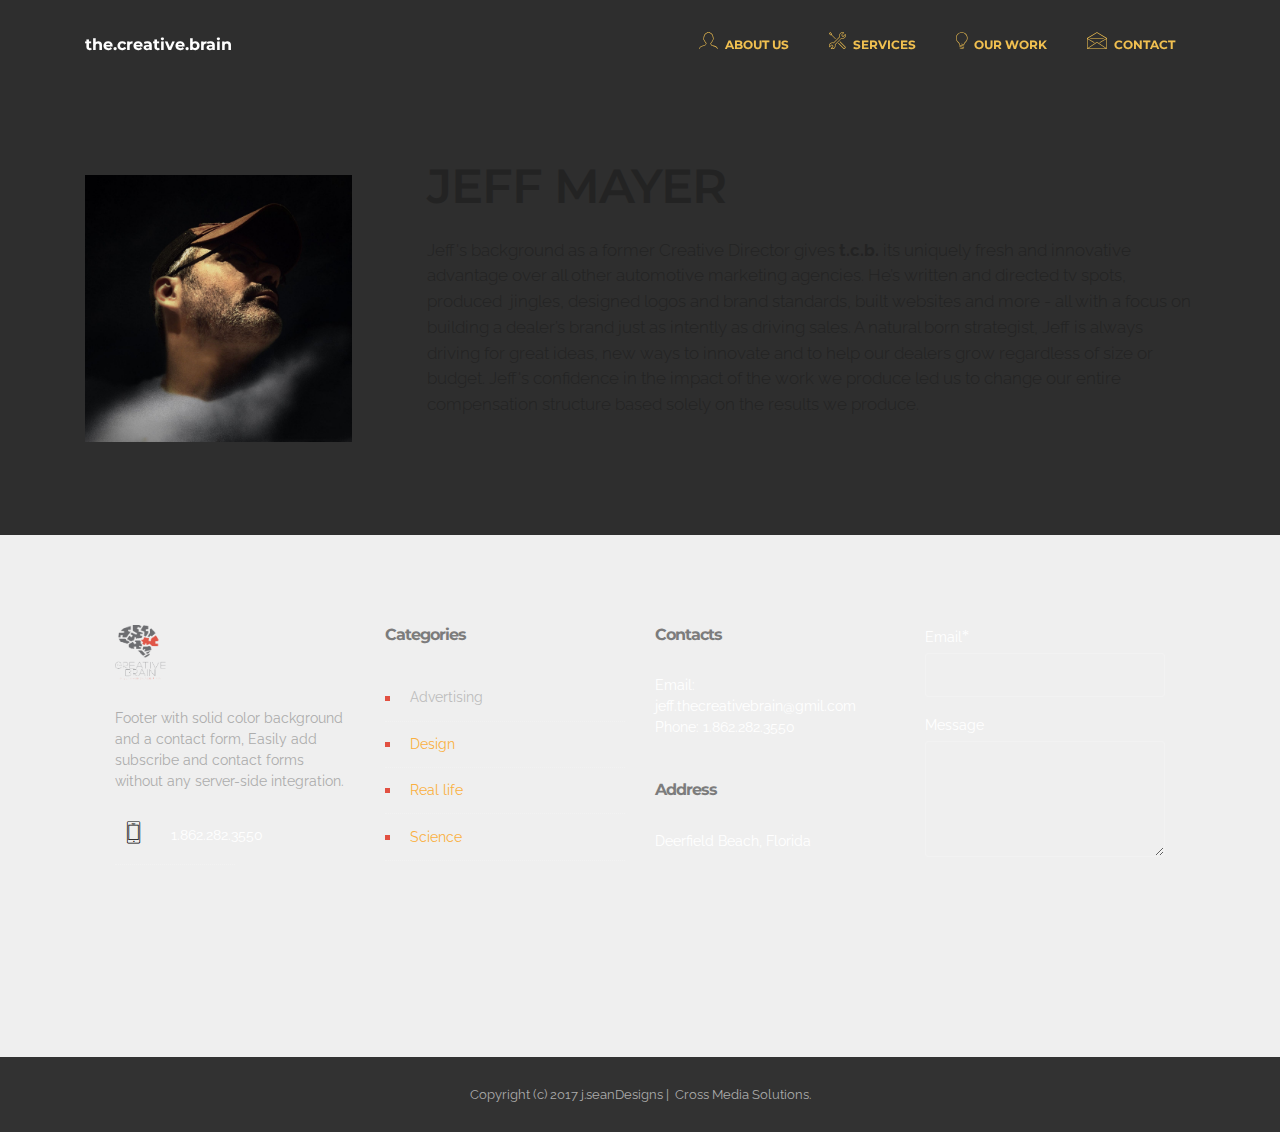
<file: jeff-bio.html>
<!DOCTYPE html>
<html>
<head>
  <!-- Site made with Mobirise Website Builder v3.12.1, https://mobirise.com -->
  <meta charset="UTF-8">
  <meta http-equiv="X-UA-Compatible" content="IE=edge">
  <meta name="generator" content="Mobirise v3.12.1, mobirise.com">
  <meta name="viewport" content="width=device-width, initial-scale=1">
  <link rel="shortcut icon" href="assets/images/the-creative-brain-logo-final-h-113x128.png" type="image/x-icon">
  <meta name="description" content="j.sean cross media solution Jeff Mayer President VP Creative Services">
  <title>j.sean cross-media solution | Jeff Mayer President/VP Creative Services</title>
  <link rel="stylesheet" href="https://fonts.googleapis.com/css?family=Lora:400,700,400italic,700italic&amp;subset=latin">
  <link rel="stylesheet" href="https://fonts.googleapis.com/css?family=Montserrat:400,700">
  <link rel="stylesheet" href="https://fonts.googleapis.com/css?family=Raleway:100,100i,200,200i,300,300i,400,400i,500,500i,600,600i,700,700i,800,800i,900,900i">
  <link rel="stylesheet" href="assets/bootstrap-material-design-font/css/material.css">
  <link rel="stylesheet" href="assets/et-line-font-plugin/style.css">
  <link rel="stylesheet" href="assets/tether/tether.min.css">
  <link rel="stylesheet" href="assets/bootstrap/css/bootstrap.min.css">
  <link rel="stylesheet" href="assets/dropdown/css/style.css">
  <link rel="stylesheet" href="assets/animate.css/animate.min.css">
  <link rel="stylesheet" href="assets/theme/css/style.css">
  <link rel="stylesheet" href="assets/mobirise/css/mbr-additional.css" type="text/css">
  
  
  
</head>
<body>
<section id="ext_menu-q">

    <nav class="navbar navbar-dropdown navbar-fixed-top">
        <div class="container">

            <div class="mbr-table">
                <div class="mbr-table-cell">

                    <div class="navbar-brand">
                        
                        <a class="navbar-caption text-white" href="https://mobirise.com">the.creative.brain</a>
                    </div>

                </div>
                <div class="mbr-table-cell">

                    <button class="navbar-toggler pull-xs-right hidden-md-up" type="button" data-toggle="collapse" data-target="#exCollapsingNavbar">
                        <div class="hamburger-icon"></div>
                    </button>

                    <ul class="nav-dropdown collapse pull-xs-right nav navbar-nav navbar-toggleable-sm" id="exCollapsingNavbar"><li class="nav-item"><a class="nav-link link" href="index.html#features1-p"><span class="etl-icon icon-profile-male mbr-iconfont mbr-iconfont-btn"></span>ABOUT US</a></li><li class="nav-item"><a class="nav-link link" href="index.html#features6-6"><span class="etl-icon icon-tools-2 mbr-iconfont mbr-iconfont-btn"></span>SERVICES</a></li><li class="nav-item"><a class="nav-link link" href="index.html#gallery2-11"><span class="etl-icon icon-lightbulb mbr-iconfont mbr-iconfont-btn"></span>OUR WORK</a></li><li class="nav-item"><a class="nav-link link" href="index.html#form1-10"><span class="etl-icon icon-envelope mbr-iconfont mbr-iconfont-btn"></span>CONTACT</a></li></ul>
                    <button hidden="" class="navbar-toggler navbar-close" type="button" data-toggle="collapse" data-target="#exCollapsingNavbar">
                        <div class="close-icon"></div>
                    </button>

                </div>
            </div>

        </div>
    </nav>

</section>

<section class="engine"><a rel="external" href="https://mobirise.com">https://mobirise.com/</a></section><section class="mbr-section mbr-after-navbar" id="msg-box5-w" style="background-color: rgb(46, 46, 46); padding-top: 160px; padding-bottom: 80px;">

    
    <div class="container">
        <div class="row">
            <div class="mbr-table-md-up">

              <div class="mbr-table-cell mbr-right-padding-md-up mbr-valign-top col-md-7 image-size" style="width: 30%;">
                  <div class="mbr-figure"><img src="assets/images/jm-profile-1400x1400.jpg"></div>
              </div>

              


              <div class="mbr-table-cell col-md-5 text-xs-center text-md-left content-size">
                  <h3 class="mbr-section-title display-2">JEFF MAYER</h3>
                  <div class="lead">

                    <p>Jeff's background as a former Creative Director gives <strong>t.c.b. </strong>its uniquely fresh and innovative advantage over all other automotive marketing agencies. He’s written and directed tv spots, produced &nbsp;jingles, designed logos and brand standards, built websites and more - all with a focus on building a dealer’s brand just as intently as driving sales. A natural born strategist, Jeff is always driving for great ideas, new ways to innovate and to help our dealers grow regardless of size or budget. Jeff's confidence in the impact of the work we produce led us to change our entire compensation structure based solely on the results we produce.</p>

                  </div>

                  
              </div>


              

            </div>
        </div>
    </div>

</section>

<section class="mbr-footer mbr-section mbr-section-md-padding" id="contacts5-c" style="background-color: rgb(239, 239, 239); padding-top: 90px; padding-bottom: 90px;">


    <div class="row">
    
            <div class="mbr-company col-xs-12 col-md-6 col-lg-3">

                <div class="mbr-company card">
                    <div><a href="#top"><img src="assets/images/the-creative-brain-logo-final-h-265x297.png" class="card-img-top"></a></div>
                    <div class="card-block">
                        <p class="card-text">Footer with solid color background and a contact form, Easily add subscribe and contact forms without any server-side integration.</p>
                    </div>
                    <ul class="list-group list-group-flush">
                        <li class="list-group-item">
                            <span class="list-group-icon"><span class="etl-icon icon-phone mbr-iconfont-company-contacts5"></span></span>
                            <span class="list-group-text">1.862.282.3550</span>
                        </li>
                        <li class="list-group-item">
                            <span class="list-group-icon"><span class="etl-icon icon-map-pin mbr-iconfont-company-contacts5"></span></span>
                            <span class="list-group-text">Deerfield Beach, Florida</span>
                        </li>
                        <li class="list-group-item active">
                            <span class="list-group-icon"><span class="etl-icon icon-envelope mbr-iconfont-company-contacts5"></span></span>
                            <span class="list-group-text">jeff.mayer08@gmil.com</span>
                        </li>
                    </ul>
                </div>

            </div>
            <div class="mbr-footer-content col-xs-12 col-md-6 col-lg-3">
                <h4>Categories</h4>
                <ul><li>Advertising</li><li><a class="text-warning" href="#">Design</a></li><li><a class="text-warning" href="#">Real life</a></li><li><a class="text-warning" href="#">Science</a></li><li><a class="text-warning" href="#">Tech</a></li></ul>
            </div>
            <div class="mbr-footer-content col-xs-12 col-md-6 col-lg-3">
                <p><strong>Contacts</strong><br>Email: jeff.thecreativebrain@gmil.com<br>Phone: 1.862.282.3550<br><br><br><strong>Address</strong><br>Deerfield Beach, Florida<br></p>
            </div>
            <div class="col-xs-12 col-md-6 col-lg-3" data-form-type="formoid">

                <div data-form-alert="true">
                    <div hidden="" data-form-alert-success="true">Thanks for filling out form!</div>
                </div>

                <form action="https://mobirise.com/" method="post" data-form-title="MESSAGE">

                    <input type="hidden" value="GtothqJtxBmBKbKvpLBKZVWerkfOAOZc5BGoIPTEXgPph0S/Z6++VVu3xRNGhG0dMHMdxQB56A+eDB8IoHgE9I5ERn0kkbgAVhqL/eRKyjHQkvjD8vjzQTKxMyYGUziF" data-form-email="true">

                    

                    <div class="form-group">
                        <label class="form-control-label" for="contacts5-c-email">Email<span class="form-asterisk">*</span></label>
                        <input type="email" class="form-control input-sm input-inverse" name="email" required="" data-form-field="Email" id="contacts5-c-email">
                    </div>

                    

                    <div class="form-group">
                        <label class="form-control-label" for="contacts5-c-message">Message</label>
                        <textarea class="form-control input-sm input-inverse" name="message" data-form-field="Message" rows="5" id="contacts5-c-message"></textarea>
                    </div>

                    <div><button type="submit" class="btn btn-sm btn-info">Contact us</button></div>

                </form>

            </div>
        </div>
</section>

<footer class="mbr-small-footer mbr-section mbr-section-nopadding" id="footer1-s" style="background-color: rgb(50, 50, 50); padding-top: 1.75rem; padding-bottom: 1.75rem;">
    
    <div class="container">
        <p class="text-xs-center">Copyright (c) 2017 j.seanDesigns | &nbsp;Cross Media Solutions.</p>
    </div>
</footer>


  <script src="assets/web/assets/jquery/jquery.min.js"></script>
  <script src="assets/tether/tether.min.js"></script>
  <script src="assets/bootstrap/js/bootstrap.min.js"></script>
  <script src="assets/smooth-scroll/smooth-scroll.js"></script>
  <script src="assets/dropdown/js/script.min.js"></script>
  <script src="assets/touch-swipe/jquery.touch-swipe.min.js"></script>
  <script src="assets/viewport-checker/jquery.viewportchecker.js"></script>
  <script src="assets/theme/js/script.js"></script>
  <script src="assets/formoid/formoid.min.js"></script>
  
  
  <input name="animation" type="hidden">
  </body>
</html>
</file>
<file: assets/bootstrap-material-design-font/css/material.css>
@font-face {
  font-family: 'Material-Design-Icons';
  src: url('../fonts/Material-Design-Icons.eot?3ocs8m');
  src: url('../fonts/Material-Design-Icons.eot?#iefix3ocs8m') format('embedded-opentype'), url('../fonts/Material-Design-Icons.woff?3ocs8m') format('woff'), url('../fonts/Material-Design-Icons.ttf?3ocs8m') format('truetype'), url('../fonts/Material-Design-Icons.svg?3ocs8m#Material-Design-Icons') format('svg');
  font-weight: normal;
  font-style: normal;
}
[class^="mdi-"],
[class*="mdi-"] {
  speak: none;
  display: inline-block;
  font-style: normal;
  font-variant:normal;
  font-weight:normal;
  /*font-size:24px;*/
  line-height:1;
  font-family:'Material-Design-Icons' !important;
  text-rendering: auto;
  
  -webkit-font-smoothing: antialiased;
  -moz-osx-font-smoothing: grayscale;
  -webkit-transform: translate(0, 0);
      -ms-transform: translate(0, 0);
          transform: translate(0, 0);
}
[class^="mdi-"]:before,
[class*="mdi-"]:before {
  display: inline-block;
  speak: none;
  text-decoration: inherit;
}
[class^="mdi-"].pull-left,
[class*="mdi-"].pull-left {
  margin-right: .3em;
}
[class^="mdi-"].pull-right,
[class*="mdi-"].pull-right {
  margin-left: .3em;
}
[class^="mdi-"].mdi-lg:before,
[class*="mdi-"].mdi-lg:before,
[class^="mdi-"].mdi-lg:after,
[class*="mdi-"].mdi-lg:after {
  font-size: 1.33333333em;
  line-height: 0.75em;
  vertical-align: -15%;
}
[class^="mdi-"].mdi-2x:before,
[class*="mdi-"].mdi-2x:before,
[class^="mdi-"].mdi-2x:after,
[class*="mdi-"].mdi-2x:after {
  font-size: 2em;
}
[class^="mdi-"].mdi-3x:before,
[class*="mdi-"].mdi-3x:before,
[class^="mdi-"].mdi-3x:after,
[class*="mdi-"].mdi-3x:after {
  font-size: 3em;
}
[class^="mdi-"].mdi-4x:before,
[class*="mdi-"].mdi-4x:before,
[class^="mdi-"].mdi-4x:after,
[class*="mdi-"].mdi-4x:after {
  font-size: 4em;
}
[class^="mdi-"].mdi-5x:before,
[class*="mdi-"].mdi-5x:before,
[class^="mdi-"].mdi-5x:after,
[class*="mdi-"].mdi-5x:after {
  font-size: 5em;
}
[class^="mdi-device-signal-cellular-"]:after,
[class^="mdi-device-battery-"]:after,
[class^="mdi-device-battery-charging-"]:after,
[class^="mdi-device-signal-cellular-connected-no-internet-"]:after,
[class^="mdi-device-signal-wifi-"]:after,
[class^="mdi-device-signal-wifi-statusbar-not-connected"]:after,
.mdi-device-network-wifi:after {
  opacity: .3;
  position: absolute;
  left: 0;
  top: 0;
  z-index: 1;
  display: inline-block;
  speak: none;
  text-decoration: inherit;
}
[class^="mdi-device-signal-cellular-"]:after {
  content: "\e758";
}
[class^="mdi-device-battery-"]:after {
  content: "\e735";
}
[class^="mdi-device-battery-charging-"]:after {
  content: "\e733";
}
[class^="mdi-device-signal-cellular-connected-no-internet-"]:after {
  content: "\e75d";
}
[class^="mdi-device-signal-wifi-"]:after,
.mdi-device-network-wifi:after {
  content: "\e765";
}
[class^="mdi-device-signal-wifi-statusbasr-not-connected"]:after {
  content: "\e8f7";
}
.mdi-device-signal-cellular-off:after,
.mdi-device-signal-cellular-null:after,
.mdi-device-signal-cellular-no-sim:after,
.mdi-device-signal-wifi-off:after,
.mdi-device-signal-wifi-4-bar:after,
.mdi-device-signal-cellular-4-bar:after,
.mdi-device-battery-alert:after,
.mdi-device-signal-cellular-connected-no-internet-4-bar:after,
.mdi-device-battery-std:after,
.mdi-device-battery-full .mdi-device-battery-unknown:after {
  content: "";
}
.mdi-fw {
  width: 1.28571429em;
  text-align: center;
}
.mdi-ul {
  padding-left: 0;
  margin-left: 2.14285714em;
  list-style-type: none;
}
.mdi-ul > li {
  position: relative;
}
.mdi-li {
  position: absolute;
  left: -2.14285714em;
  width: 2.14285714em;
  top: 0.14285714em;
  text-align: center;
}
.mdi-li.mdi-lg {
  left: -1.85714286em;
}
.mdi-border {
  padding: .2em .25em .15em;
  border: solid 0.08em #eeeeee;
  border-radius: .1em;
}
.mdi-spin {
  -webkit-animation: mdi-spin 2s infinite linear;
  animation: mdi-spin 2s infinite linear;
  -webkit-transform-origin: 50% 50%;
  -ms-transform-origin: 50% 50%;
      transform-origin: 50% 50%;
}
.mdi-pulse {
  -webkit-animation: mdi-spin 1s steps(8) infinite;
  animation: mdi-spin 1s steps(8) infinite;
  -webkit-transform-origin: 50% 50%;
  -ms-transform-origin: 50% 50%;
      transform-origin: 50% 50%;
}
@-webkit-keyframes mdi-spin {
  0% {
    -webkit-transform: rotate(0deg);
    transform: rotate(0deg);
  }
  100% {
    -webkit-transform: rotate(359deg);
    transform: rotate(359deg);
  }
}
@keyframes mdi-spin {
  0% {
    -webkit-transform: rotate(0deg);
    transform: rotate(0deg);
  }
  100% {
    -webkit-transform: rotate(359deg);
    transform: rotate(359deg);
  }
}
.mdi-rotate-90 {
  filter: progid:DXImageTransform.Microsoft.BasicImage(rotation=1);
  -webkit-transform: rotate(90deg);
  -ms-transform: rotate(90deg);
  transform: rotate(90deg);
}
.mdi-rotate-180 {
  filter: progid:DXImageTransform.Microsoft.BasicImage(rotation=2);
  -webkit-transform: rotate(180deg);
  -ms-transform: rotate(180deg);
  transform: rotate(180deg);
}
.mdi-rotate-270 {
  filter: progid:DXImageTransform.Microsoft.BasicImage(rotation=3);
  -webkit-transform: rotate(270deg);
  -ms-transform: rotate(270deg);
  transform: rotate(270deg);
}
.mdi-flip-horizontal {
  filter: progid:DXImageTransform.Microsoft.BasicImage(rotation=0, mirror=1);
  -webkit-transform: scale(-1, 1);
  -ms-transform: scale(-1, 1);
  transform: scale(-1, 1);
}
.mdi-flip-vertical {
  filter: progid:DXImageTransform.Microsoft.BasicImage(rotation=2, mirror=1);
  -webkit-transform: scale(1, -1);
  -ms-transform: scale(1, -1);
  transform: scale(1, -1);
}
:root .mdi-rotate-90,
:root .mdi-rotate-180,
:root .mdi-rotate-270,
:root .mdi-flip-horizontal,
:root .mdi-flip-vertical {
  -webkit-filter: none;
          filter: none;
}
.mdi-stack {
  position: relative;
  display: inline-block;
  width: 2em;
  height: 2em;
  line-height: 2em;
  vertical-align: middle;
}
.mdi-stack-1x,
.mdi-stack-2x {
  position: absolute;
  left: 0;
  width: 100%;
  text-align: center;
}
.mdi-stack-1x {
  line-height: inherit;
}
.mdi-stack-2x {
  font-size: 2em;
}
.mdi-inverse {
  color: #ffffff;
}
/* Start Icons */
.mdi-action-3d-rotation:before {
  content: "\e600";
}
.mdi-action-accessibility:before {
  content: "\e601";
}
.mdi-action-account-balance-wallet:before {
  content: "\e602";
}
.mdi-action-account-balance:before {
  content: "\e603";
}
.mdi-action-account-box:before {
  content: "\e604";
}
.mdi-action-account-child:before {
  content: "\e605";
}
.mdi-action-account-circle:before {
  content: "\e606";
}
.mdi-action-add-shopping-cart:before {
  content: "\e607";
}
.mdi-action-alarm-add:before {
  content: "\e608";
}
.mdi-action-alarm-off:before {
  content: "\e609";
}
.mdi-action-alarm-on:before {
  content: "\e60a";
}
.mdi-action-alarm:before {
  content: "\e60b";
}
.mdi-action-android:before {
  content: "\e60c";
}
.mdi-action-announcement:before {
  content: "\e60d";
}
.mdi-action-aspect-ratio:before {
  content: "\e60e";
}
.mdi-action-assessment:before {
  content: "\e60f";
}
.mdi-action-assignment-ind:before {
  content: "\e610";
}
.mdi-action-assignment-late:before {
  content: "\e611";
}
.mdi-action-assignment-return:before {
  content: "\e612";
}
.mdi-action-assignment-returned:before {
  content: "\e613";
}
.mdi-action-assignment-turned-in:before {
  content: "\e614";
}
.mdi-action-assignment:before {
  content: "\e615";
}
.mdi-action-autorenew:before {
  content: "\e616";
}
.mdi-action-backup:before {
  content: "\e617";
}
.mdi-action-book:before {
  content: "\e618";
}
.mdi-action-bookmark-outline:before {
  content: "\e619";
}
.mdi-action-bookmark:before {
  content: "\e61a";
}
.mdi-action-bug-report:before {
  content: "\e61b";
}
.mdi-action-cached:before {
  content: "\e61c";
}
.mdi-action-check-circle:before {
  content: "\e61d";
}
.mdi-action-class:before {
  content: "\e61e";
}
.mdi-action-credit-card:before {
  content: "\e61f";
}
.mdi-action-dashboard:before {
  content: "\e620";
}
.mdi-action-delete:before {
  content: "\e621";
}
.mdi-action-description:before {
  content: "\e622";
}
.mdi-action-dns:before {
  content: "\e623";
}
.mdi-action-done-all:before {
  content: "\e624";
}
.mdi-action-done:before {
  content: "\e625";
}
.mdi-action-event:before {
  content: "\e626";
}
.mdi-action-exit-to-app:before {
  content: "\e627";
}
.mdi-action-explore:before {
  content: "\e628";
}
.mdi-action-extension:before {
  content: "\e629";
}
.mdi-action-face-unlock:before {
  content: "\e62a";
}
.mdi-action-favorite-outline:before {
  content: "\e62b";
}
.mdi-action-favorite:before {
  content: "\e62c";
}
.mdi-action-find-in-page:before {
  content: "\e62d";
}
.mdi-action-find-replace:before {
  content: "\e62e";
}
.mdi-action-flip-to-back:before {
  content: "\e62f";
}
.mdi-action-flip-to-front:before {
  content: "\e630";
}
.mdi-action-get-app:before {
  content: "\e631";
}
.mdi-action-grade:before {
  content: "\e632";
}
.mdi-action-group-work:before {
  content: "\e633";
}
.mdi-action-help:before {
  content: "\e634";
}
.mdi-action-highlight-remove:before {
  content: "\e635";
}
.mdi-action-history:before {
  content: "\e636";
}
.mdi-action-home:before {
  content: "\e637";
}
.mdi-action-https:before {
  content: "\e638";
}
.mdi-action-info-outline:before {
  content: "\e639";
}
.mdi-action-info:before {
  content: "\e63a";
}
.mdi-action-input:before {
  content: "\e63b";
}
.mdi-action-invert-colors:before {
  content: "\e63c";
}
.mdi-action-label-outline:before {
  content: "\e63d";
}
.mdi-action-label:before {
  content: "\e63e";
}
.mdi-action-language:before {
  content: "\e63f";
}
.mdi-action-launch:before {
  content: "\e640";
}
.mdi-action-list:before {
  content: "\e641";
}
.mdi-action-lock-open:before {
  content: "\e642";
}
.mdi-action-lock-outline:before {
  content: "\e643";
}
.mdi-action-lock:before {
  content: "\e644";
}
.mdi-action-loyalty:before {
  content: "\e645";
}
.mdi-action-markunread-mailbox:before {
  content: "\e646";
}
.mdi-action-note-add:before {
  content: "\e647";
}
.mdi-action-open-in-browser:before {
  content: "\e648";
}
.mdi-action-open-in-new:before {
  content: "\e649";
}
.mdi-action-open-with:before {
  content: "\e64a";
}
.mdi-action-pageview:before {
  content: "\e64b";
}
.mdi-action-payment:before {
  content: "\e64c";
}
.mdi-action-perm-camera-mic:before {
  content: "\e64d";
}
.mdi-action-perm-contact-cal:before {
  content: "\e64e";
}
.mdi-action-perm-data-setting:before {
  content: "\e64f";
}
.mdi-action-perm-device-info:before {
  content: "\e650";
}
.mdi-action-perm-identity:before {
  content: "\e651";
}
.mdi-action-perm-media:before {
  content: "\e652";
}
.mdi-action-perm-phone-msg:before {
  content: "\e653";
}
.mdi-action-perm-scan-wifi:before {
  content: "\e654";
}
.mdi-action-picture-in-picture:before {
  content: "\e655";
}
.mdi-action-polymer:before {
  content: "\e656";
}
.mdi-action-print:before {
  content: "\e657";
}
.mdi-action-query-builder:before {
  content: "\e658";
}
.mdi-action-question-answer:before {
  content: "\e659";
}
.mdi-action-receipt:before {
  content: "\e65a";
}
.mdi-action-redeem:before {
  content: "\e65b";
}
.mdi-action-reorder:before {
  content: "\e65c";
}
.mdi-action-report-problem:before {
  content: "\e65d";
}
.mdi-action-restore:before {
  content: "\e65e";
}
.mdi-action-room:before {
  content: "\e65f";
}
.mdi-action-schedule:before {
  content: "\e660";
}
.mdi-action-search:before {
  content: "\e661";
}
.mdi-action-settings-applications:before {
  content: "\e662";
}
.mdi-action-settings-backup-restore:before {
  content: "\e663";
}
.mdi-action-settings-bluetooth:before {
  content: "\e664";
}
.mdi-action-settings-cell:before {
  content: "\e665";
}
.mdi-action-settings-display:before {
  content: "\e666";
}
.mdi-action-settings-ethernet:before {
  content: "\e667";
}
.mdi-action-settings-input-antenna:before {
  content: "\e668";
}
.mdi-action-settings-input-component:before {
  content: "\e669";
}
.mdi-action-settings-input-composite:before {
  content: "\e66a";
}
.mdi-action-settings-input-hdmi:before {
  content: "\e66b";
}
.mdi-action-settings-input-svideo:before {
  content: "\e66c";
}
.mdi-action-settings-overscan:before {
  content: "\e66d";
}
.mdi-action-settings-phone:before {
  content: "\e66e";
}
.mdi-action-settings-power:before {
  content: "\e66f";
}
.mdi-action-settings-remote:before {
  content: "\e670";
}
.mdi-action-settings-voice:before {
  content: "\e671";
}
.mdi-action-settings:before {
  content: "\e672";
}
.mdi-action-shop-two:before {
  content: "\e673";
}
.mdi-action-shop:before {
  content: "\e674";
}
.mdi-action-shopping-basket:before {
  content: "\e675";
}
.mdi-action-shopping-cart:before {
  content: "\e676";
}
.mdi-action-speaker-notes:before {
  content: "\e677";
}
.mdi-action-spellcheck:before {
  content: "\e678";
}
.mdi-action-star-rate:before {
  content: "\e679";
}
.mdi-action-stars:before {
  content: "\e67a";
}
.mdi-action-store:before {
  content: "\e67b";
}
.mdi-action-subject:before {
  content: "\e67c";
}
.mdi-action-supervisor-account:before {
  content: "\e67d";
}
.mdi-action-swap-horiz:before {
  content: "\e67e";
}
.mdi-action-swap-vert-circle:before {
  content: "\e67f";
}
.mdi-action-swap-vert:before {
  content: "\e680";
}
.mdi-action-system-update-tv:before {
  content: "\e681";
}
.mdi-action-tab-unselected:before {
  content: "\e682";
}
.mdi-action-tab:before {
  content: "\e683";
}
.mdi-action-theaters:before {
  content: "\e684";
}
.mdi-action-thumb-down:before {
  content: "\e685";
}
.mdi-action-thumb-up:before {
  content: "\e686";
}
.mdi-action-thumbs-up-down:before {
  content: "\e687";
}
.mdi-action-toc:before {
  content: "\e688";
}
.mdi-action-today:before {
  content: "\e689";
}
.mdi-action-track-changes:before {
  content: "\e68a";
}
.mdi-action-translate:before {
  content: "\e68b";
}
.mdi-action-trending-down:before {
  content: "\e68c";
}
.mdi-action-trending-neutral:before {
  content: "\e68d";
}
.mdi-action-trending-up:before {
  content: "\e68e";
}
.mdi-action-turned-in-not:before {
  content: "\e68f";
}
.mdi-action-turned-in:before {
  content: "\e690";
}
.mdi-action-verified-user:before {
  content: "\e691";
}
.mdi-action-view-agenda:before {
  content: "\e692";
}
.mdi-action-view-array:before {
  content: "\e693";
}
.mdi-action-view-carousel:before {
  content: "\e694";
}
.mdi-action-view-column:before {
  content: "\e695";
}
.mdi-action-view-day:before {
  content: "\e696";
}
.mdi-action-view-headline:before {
  content: "\e697";
}
.mdi-action-view-list:before {
  content: "\e698";
}
.mdi-action-view-module:before {
  content: "\e699";
}
.mdi-action-view-quilt:before {
  content: "\e69a";
}
.mdi-action-view-stream:before {
  content: "\e69b";
}
.mdi-action-view-week:before {
  content: "\e69c";
}
.mdi-action-visibility-off:before {
  content: "\e69d";
}
.mdi-action-visibility:before {
  content: "\e69e";
}
.mdi-action-wallet-giftcard:before {
  content: "\e69f";
}
.mdi-action-wallet-membership:before {
  content: "\e6a0";
}
.mdi-action-wallet-travel:before {
  content: "\e6a1";
}
.mdi-action-work:before {
  content: "\e6a2";
}
.mdi-alert-error:before {
  content: "\e6a3";
}
.mdi-alert-warning:before {
  content: "\e6a4";
}
.mdi-av-album:before {
  content: "\e6a5";
}
.mdi-av-closed-caption:before {
  content: "\e6a6";
}
.mdi-av-equalizer:before {
  content: "\e6a7";
}
.mdi-av-explicit:before {
  content: "\e6a8";
}
.mdi-av-fast-forward:before {
  content: "\e6a9";
}
.mdi-av-fast-rewind:before {
  content: "\e6aa";
}
.mdi-av-games:before {
  content: "\e6ab";
}
.mdi-av-hearing:before {
  content: "\e6ac";
}
.mdi-av-high-quality:before {
  content: "\e6ad";
}
.mdi-av-loop:before {
  content: "\e6ae";
}
.mdi-av-mic-none:before {
  content: "\e6af";
}
.mdi-av-mic-off:before {
  content: "\e6b0";
}
.mdi-av-mic:before {
  content: "\e6b1";
}
.mdi-av-movie:before {
  content: "\e6b2";
}
.mdi-av-my-library-add:before {
  content: "\e6b3";
}
.mdi-av-my-library-books:before {
  content: "\e6b4";
}
.mdi-av-my-library-music:before {
  content: "\e6b5";
}
.mdi-av-new-releases:before {
  content: "\e6b6";
}
.mdi-av-not-interested:before {
  content: "\e6b7";
}
.mdi-av-pause-circle-fill:before {
  content: "\e6b8";
}
.mdi-av-pause-circle-outline:before {
  content: "\e6b9";
}
.mdi-av-pause:before {
  content: "\e6ba";
}
.mdi-av-play-arrow:before {
  content: "\e6bb";
}
.mdi-av-play-circle-fill:before {
  content: "\e6bc";
}
.mdi-av-play-circle-outline:before {
  content: "\e6bd";
}
.mdi-av-play-shopping-bag:before {
  content: "\e6be";
}
.mdi-av-playlist-add:before {
  content: "\e6bf";
}
.mdi-av-queue-music:before {
  content: "\e6c0";
}
.mdi-av-queue:before {
  content: "\e6c1";
}
.mdi-av-radio:before {
  content: "\e6c2";
}
.mdi-av-recent-actors:before {
  content: "\e6c3";
}
.mdi-av-repeat-one:before {
  content: "\e6c4";
}
.mdi-av-repeat:before {
  content: "\e6c5";
}
.mdi-av-replay:before {
  content: "\e6c6";
}
.mdi-av-shuffle:before {
  content: "\e6c7";
}
.mdi-av-skip-next:before {
  content: "\e6c8";
}
.mdi-av-skip-previous:before {
  content: "\e6c9";
}
.mdi-av-snooze:before {
  content: "\e6ca";
}
.mdi-av-stop:before {
  content: "\e6cb";
}
.mdi-av-subtitles:before {
  content: "\e6cc";
}
.mdi-av-surround-sound:before {
  content: "\e6cd";
}
.mdi-av-timer:before {
  content: "\e6ce";
}
.mdi-av-video-collection:before {
  content: "\e6cf";
}
.mdi-av-videocam-off:before {
  content: "\e6d0";
}
.mdi-av-videocam:before {
  content: "\e6d1";
}
.mdi-av-volume-down:before {
  content: "\e6d2";
}
.mdi-av-volume-mute:before {
  content: "\e6d3";
}
.mdi-av-volume-off:before {
  content: "\e6d4";
}
.mdi-av-volume-up:before {
  content: "\e6d5";
}
.mdi-av-web:before {
  content: "\e6d6";
}
.mdi-communication-business:before {
  content: "\e6d7";
}
.mdi-communication-call-end:before {
  content: "\e6d8";
}
.mdi-communication-call-made:before {
  content: "\e6d9";
}
.mdi-communication-call-merge:before {
  content: "\e6da";
}
.mdi-communication-call-missed:before {
  content: "\e6db";
}
.mdi-communication-call-received:before {
  content: "\e6dc";
}
.mdi-communication-call-split:before {
  content: "\e6dd";
}
.mdi-communication-call:before {
  content: "\e6de";
}
.mdi-communication-chat:before {
  content: "\e6df";
}
.mdi-communication-clear-all:before {
  content: "\e6e0";
}
.mdi-communication-comment:before {
  content: "\e6e1";
}
.mdi-communication-contacts:before {
  content: "\e6e2";
}
.mdi-communication-dialer-sip:before {
  content: "\e6e3";
}
.mdi-communication-dialpad:before {
  content: "\e6e4";
}
.mdi-communication-dnd-on:before {
  content: "\e6e5";
}
.mdi-communication-email:before {
  content: "\e6e6";
}
.mdi-communication-forum:before {
  content: "\e6e7";
}
.mdi-communication-import-export:before {
  content: "\e6e8";
}
.mdi-communication-invert-colors-off:before {
  content: "\e6e9";
}
.mdi-communication-invert-colors-on:before {
  content: "\e6ea";
}
.mdi-communication-live-help:before {
  content: "\e6eb";
}
.mdi-communication-location-off:before {
  content: "\e6ec";
}
.mdi-communication-location-on:before {
  content: "\e6ed";
}
.mdi-communication-message:before {
  content: "\e6ee";
}
.mdi-communication-messenger:before {
  content: "\e6ef";
}
.mdi-communication-no-sim:before {
  content: "\e6f0";
}
.mdi-communication-phone:before {
  content: "\e6f1";
}
.mdi-communication-portable-wifi-off:before {
  content: "\e6f2";
}
.mdi-communication-quick-contacts-dialer:before {
  content: "\e6f3";
}
.mdi-communication-quick-contacts-mail:before {
  content: "\e6f4";
}
.mdi-communication-ring-volume:before {
  content: "\e6f5";
}
.mdi-communication-stay-current-landscape:before {
  content: "\e6f6";
}
.mdi-communication-stay-current-portrait:before {
  content: "\e6f7";
}
.mdi-communication-stay-primary-landscape:before {
  content: "\e6f8";
}
.mdi-communication-stay-primary-portrait:before {
  content: "\e6f9";
}
.mdi-communication-swap-calls:before {
  content: "\e6fa";
}
.mdi-communication-textsms:before {
  content: "\e6fb";
}
.mdi-communication-voicemail:before {
  content: "\e6fc";
}
.mdi-communication-vpn-key:before {
  content: "\e6fd";
}
.mdi-content-add-box:before {
  content: "\e6fe";
}
.mdi-content-add-circle-outline:before {
  content: "\e6ff";
}
.mdi-content-add-circle:before {
  content: "\e700";
}
.mdi-content-add:before {
  content: "\e701";
}
.mdi-content-archive:before {
  content: "\e702";
}
.mdi-content-backspace:before {
  content: "\e703";
}
.mdi-content-block:before {
  content: "\e704";
}
.mdi-content-clear:before {
  content: "\e705";
}
.mdi-content-content-copy:before {
  content: "\e706";
}
.mdi-content-content-cut:before {
  content: "\e707";
}
.mdi-content-content-paste:before {
  content: "\e708";
}
.mdi-content-create:before {
  content: "\e709";
}
.mdi-content-drafts:before {
  content: "\e70a";
}
.mdi-content-filter-list:before {
  content: "\e70b";
}
.mdi-content-flag:before {
  content: "\e70c";
}
.mdi-content-forward:before {
  content: "\e70d";
}
.mdi-content-gesture:before {
  content: "\e70e";
}
.mdi-content-inbox:before {
  content: "\e70f";
}
.mdi-content-link:before {
  content: "\e710";
}
.mdi-content-mail:before {
  content: "\e711";
}
.mdi-content-markunread:before {
  content: "\e712";
}
.mdi-content-redo:before {
  content: "\e713";
}
.mdi-content-remove-circle-outline:before {
  content: "\e714";
}
.mdi-content-remove-circle:before {
  content: "\e715";
}
.mdi-content-remove:before {
  content: "\e716";
}
.mdi-content-reply-all:before {
  content: "\e717";
}
.mdi-content-reply:before {
  content: "\e718";
}
.mdi-content-report:before {
  content: "\e719";
}
.mdi-content-save:before {
  content: "\e71a";
}
.mdi-content-select-all:before {
  content: "\e71b";
}
.mdi-content-send:before {
  content: "\e71c";
}
.mdi-content-sort:before {
  content: "\e71d";
}
.mdi-content-text-format:before {
  content: "\e71e";
}
.mdi-content-undo:before {
  content: "\e71f";
}
.mdi-editor-attach-file:before {
  content: "\e776";
}
.mdi-editor-attach-money:before {
  content: "\e777";
}
.mdi-editor-border-all:before {
  content: "\e778";
}
.mdi-editor-border-bottom:before {
  content: "\e779";
}
.mdi-editor-border-clear:before {
  content: "\e77a";
}
.mdi-editor-border-color:before {
  content: "\e77b";
}
.mdi-editor-border-horizontal:before {
  content: "\e77c";
}
.mdi-editor-border-inner:before {
  content: "\e77d";
}
.mdi-editor-border-left:before {
  content: "\e77e";
}
.mdi-editor-border-outer:before {
  content: "\e77f";
}
.mdi-editor-border-right:before {
  content: "\e780";
}
.mdi-editor-border-style:before {
  content: "\e781";
}
.mdi-editor-border-top:before {
  content: "\e782";
}
.mdi-editor-border-vertical:before {
  content: "\e783";
}
.mdi-editor-format-align-center:before {
  content: "\e784";
}
.mdi-editor-format-align-justify:before {
  content: "\e785";
}
.mdi-editor-format-align-left:before {
  content: "\e786";
}
.mdi-editor-format-align-right:before {
  content: "\e787";
}
.mdi-editor-format-bold:before {
  content: "\e788";
}
.mdi-editor-format-clear:before {
  content: "\e789";
}
.mdi-editor-format-color-fill:before {
  content: "\e78a";
}
.mdi-editor-format-color-reset:before {
  content: "\e78b";
}
.mdi-editor-format-color-text:before {
  content: "\e78c";
}
.mdi-editor-format-indent-decrease:before {
  content: "\e78d";
}
.mdi-editor-format-indent-increase:before {
  content: "\e78e";
}
.mdi-editor-format-italic:before {
  content: "\e78f";
}
.mdi-editor-format-line-spacing:before {
  content: "\e790";
}
.mdi-editor-format-list-bulleted:before {
  content: "\e791";
}
.mdi-editor-format-list-numbered:before {
  content: "\e792";
}
.mdi-editor-format-paint:before {
  content: "\e793";
}
.mdi-editor-format-quote:before {
  content: "\e794";
}
.mdi-editor-format-size:before {
  content: "\e795";
}
.mdi-editor-format-strikethrough:before {
  content: "\e796";
}
.mdi-editor-format-textdirection-l-to-r:before {
  content: "\e797";
}
.mdi-editor-format-textdirection-r-to-l:before {
  content: "\e798";
}
.mdi-editor-format-underline:before {
  content: "\e799";
}
.mdi-editor-functions:before {
  content: "\e79a";
}
.mdi-editor-insert-chart:before {
  content: "\e79b";
}
.mdi-editor-insert-comment:before {
  content: "\e79c";
}
.mdi-editor-insert-drive-file:before {
  content: "\e79d";
}
.mdi-editor-insert-emoticon:before {
  content: "\e79e";
}
.mdi-editor-insert-invitation:before {
  content: "\e79f";
}
.mdi-editor-insert-link:before {
  content: "\e7a0";
}
.mdi-editor-insert-photo:before {
  content: "\e7a1";
}
.mdi-editor-merge-type:before {
  content: "\e7a2";
}
.mdi-editor-mode-comment:before {
  content: "\e7a3";
}
.mdi-editor-mode-edit:before {
  content: "\e7a4";
}
.mdi-editor-publish:before {
  content: "\e7a5";
}
.mdi-editor-vertical-align-bottom:before {
  content: "\e7a6";
}
.mdi-editor-vertical-align-center:before {
  content: "\e7a7";
}
.mdi-editor-vertical-align-top:before {
  content: "\e7a8";
}
.mdi-editor-wrap-text:before {
  content: "\e7a9";
}
.mdi-file-attachment:before {
  content: "\e7aa";
}
.mdi-file-cloud-circle:before {
  content: "\e7ab";
}
.mdi-file-cloud-done:before {
  content: "\e7ac";
}
.mdi-file-cloud-download:before {
  content: "\e7ad";
}
.mdi-file-cloud-off:before {
  content: "\e7ae";
}
.mdi-file-cloud-queue:before {
  content: "\e7af";
}
.mdi-file-cloud-upload:before {
  content: "\e7b0";
}
.mdi-file-cloud:before {
  content: "\e7b1";
}
.mdi-file-file-download:before {
  content: "\e7b2";
}
.mdi-file-file-upload:before {
  content: "\e7b3";
}
.mdi-file-folder-open:before {
  content: "\e7b4";
}
.mdi-file-folder-shared:before {
  content: "\e7b5";
}
.mdi-file-folder:before {
  content: "\e7b6";
}
.mdi-device-access-alarm:before {
  content: "\e720";
}
.mdi-device-access-alarms:before {
  content: "\e721";
}
.mdi-device-access-time:before {
  content: "\e722";
}
.mdi-device-add-alarm:before {
  content: "\e723";
}
.mdi-device-airplanemode-off:before {
  content: "\e724";
}
.mdi-device-airplanemode-on:before {
  content: "\e725";
}
.mdi-device-battery-20:before {
  content: "\e726";
}
.mdi-device-battery-30:before {
  content: "\e727";
}
.mdi-device-battery-50:before {
  content: "\e728";
}
.mdi-device-battery-60:before {
  content: "\e729";
}
.mdi-device-battery-80:before {
  content: "\e72a";
}
.mdi-device-battery-90:before {
  content: "\e72b";
}
.mdi-device-battery-alert:before {
  content: "\e72c";
}
.mdi-device-battery-charging-20:before {
  content: "\e72d";
}
.mdi-device-battery-charging-30:before {
  content: "\e72e";
}
.mdi-device-battery-charging-50:before {
  content: "\e72f";
}
.mdi-device-battery-charging-60:before {
  content: "\e730";
}
.mdi-device-battery-charging-80:before {
  content: "\e731";
}
.mdi-device-battery-charging-90:before {
  content: "\e732";
}
.mdi-device-battery-charging-full:before {
  content: "\e733";
}
.mdi-device-battery-full:before {
  content: "\e734";
}
.mdi-device-battery-std:before {
  content: "\e735";
}
.mdi-device-battery-unknown:before {
  content: "\e736";
}
.mdi-device-bluetooth-connected:before {
  content: "\e737";
}
.mdi-device-bluetooth-disabled:before {
  content: "\e738";
}
.mdi-device-bluetooth-searching:before {
  content: "\e739";
}
.mdi-device-bluetooth:before {
  content: "\e73a";
}
.mdi-device-brightness-auto:before {
  content: "\e73b";
}
.mdi-device-brightness-high:before {
  content: "\e73c";
}
.mdi-device-brightness-low:before {
  content: "\e73d";
}
.mdi-device-brightness-medium:before {
  content: "\e73e";
}
.mdi-device-data-usage:before {
  content: "\e73f";
}
.mdi-device-developer-mode:before {
  content: "\e740";
}
.mdi-device-devices:before {
  content: "\e741";
}
.mdi-device-dvr:before {
  content: "\e742";
}
.mdi-device-gps-fixed:before {
  content: "\e743";
}
.mdi-device-gps-not-fixed:before {
  content: "\e744";
}
.mdi-device-gps-off:before {
  content: "\e745";
}
.mdi-device-location-disabled:before {
  content: "\e746";
}
.mdi-device-location-searching:before {
  content: "\e747";
}
.mdi-device-multitrack-audio:before {
  content: "\e748";
}
.mdi-device-network-cell:before {
  content: "\e749";
}
.mdi-device-network-wifi:before {
  content: "\e74a";
}
.mdi-device-nfc:before {
  content: "\e74b";
}
.mdi-device-now-wallpaper:before {
  content: "\e74c";
}
.mdi-device-now-widgets:before {
  content: "\e74d";
}
.mdi-device-screen-lock-landscape:before {
  content: "\e74e";
}
.mdi-device-screen-lock-portrait:before {
  content: "\e74f";
}
.mdi-device-screen-lock-rotation:before {
  content: "\e750";
}
.mdi-device-screen-rotation:before {
  content: "\e751";
}
.mdi-device-sd-storage:before {
  content: "\e752";
}
.mdi-device-settings-system-daydream:before {
  content: "\e753";
}
.mdi-device-signal-cellular-0-bar:before {
  content: "\e754";
}
.mdi-device-signal-cellular-1-bar:before {
  content: "\e755";
}
.mdi-device-signal-cellular-2-bar:before {
  content: "\e756";
}
.mdi-device-signal-cellular-3-bar:before {
  content: "\e757";
}
.mdi-device-signal-cellular-4-bar:before {
  content: "\e758";
}
.mdi-signal-wifi-statusbar-connected-no-internet-after:before {
  content: "\e8f6";
}
.mdi-device-signal-cellular-connected-no-internet-0-bar:before {
  content: "\e759";
}
.mdi-device-signal-cellular-connected-no-internet-1-bar:before {
  content: "\e75a";
}
.mdi-device-signal-cellular-connected-no-internet-2-bar:before {
  content: "\e75b";
}
.mdi-device-signal-cellular-connected-no-internet-3-bar:before {
  content: "\e75c";
}
.mdi-device-signal-cellular-connected-no-internet-4-bar:before {
  content: "\e75d";
}
.mdi-device-signal-cellular-no-sim:before {
  content: "\e75e";
}
.mdi-device-signal-cellular-null:before {
  content: "\e75f";
}
.mdi-device-signal-cellular-off:before {
  content: "\e760";
}
.mdi-device-signal-wifi-0-bar:before {
  content: "\e761";
}
.mdi-device-signal-wifi-1-bar:before {
  content: "\e762";
}
.mdi-device-signal-wifi-2-bar:before {
  content: "\e763";
}
.mdi-device-signal-wifi-3-bar:before {
  content: "\e764";
}
.mdi-device-signal-wifi-4-bar:before {
  content: "\e765";
}
.mdi-device-signal-wifi-off:before {
  content: "\e766";
}
.mdi-device-signal-wifi-statusbar-1-bar:before {
  content: "\e767";
}
.mdi-device-signal-wifi-statusbar-2-bar:before {
  content: "\e768";
}
.mdi-device-signal-wifi-statusbar-3-bar:before {
  content: "\e769";
}
.mdi-device-signal-wifi-statusbar-4-bar:before {
  content: "\e76a";
}
.mdi-device-signal-wifi-statusbar-connected-no-internet-:before {
  content: "\e76b";
}
.mdi-device-signal-wifi-statusbar-connected-no-internet:before {
  content: "\e76f";
}
.mdi-device-signal-wifi-statusbar-connected-no-internet-2:before {
  content: "\e76c";
}
.mdi-device-signal-wifi-statusbar-connected-no-internet-3:before {
  content: "\e76d";
}
.mdi-device-signal-wifi-statusbar-connected-no-internet-4:before {
  content: "\e76e";
}
.mdi-signal-wifi-statusbar-not-connected-after:before {
  content: "\e8f7";
}
.mdi-device-signal-wifi-statusbar-not-connected:before {
  content: "\e770";
}
.mdi-device-signal-wifi-statusbar-null:before {
  content: "\e771";
}
.mdi-device-storage:before {
  content: "\e772";
}
.mdi-device-usb:before {
  content: "\e773";
}
.mdi-device-wifi-lock:before {
  content: "\e774";
}
.mdi-device-wifi-tethering:before {
  content: "\e775";
}
.mdi-hardware-cast-connected:before {
  content: "\e7b7";
}
.mdi-hardware-cast:before {
  content: "\e7b8";
}
.mdi-hardware-computer:before {
  content: "\e7b9";
}
.mdi-hardware-desktop-mac:before {
  content: "\e7ba";
}
.mdi-hardware-desktop-windows:before {
  content: "\e7bb";
}
.mdi-hardware-dock:before {
  content: "\e7bc";
}
.mdi-hardware-gamepad:before {
  content: "\e7bd";
}
.mdi-hardware-headset-mic:before {
  content: "\e7be";
}
.mdi-hardware-headset:before {
  content: "\e7bf";
}
.mdi-hardware-keyboard-alt:before {
  content: "\e7c0";
}
.mdi-hardware-keyboard-arrow-down:before {
  content: "\e7c1";
}
.mdi-hardware-keyboard-arrow-left:before {
  content: "\e7c2";
}
.mdi-hardware-keyboard-arrow-right:before {
  content: "\e7c3";
}
.mdi-hardware-keyboard-arrow-up:before {
  content: "\e7c4";
}
.mdi-hardware-keyboard-backspace:before {
  content: "\e7c5";
}
.mdi-hardware-keyboard-capslock:before {
  content: "\e7c6";
}
.mdi-hardware-keyboard-control:before {
  content: "\e7c7";
}
.mdi-hardware-keyboard-hide:before {
  content: "\e7c8";
}
.mdi-hardware-keyboard-return:before {
  content: "\e7c9";
}
.mdi-hardware-keyboard-tab:before {
  content: "\e7ca";
}
.mdi-hardware-keyboard-voice:before {
  content: "\e7cb";
}
.mdi-hardware-keyboard:before {
  content: "\e7cc";
}
.mdi-hardware-laptop-chromebook:before {
  content: "\e7cd";
}
.mdi-hardware-laptop-mac:before {
  content: "\e7ce";
}
.mdi-hardware-laptop-windows:before {
  content: "\e7cf";
}
.mdi-hardware-laptop:before {
  content: "\e7d0";
}
.mdi-hardware-memory:before {
  content: "\e7d1";
}
.mdi-hardware-mouse:before {
  content: "\e7d2";
}
.mdi-hardware-phone-android:before {
  content: "\e7d3";
}
.mdi-hardware-phone-iphone:before {
  content: "\e7d4";
}
.mdi-hardware-phonelink-off:before {
  content: "\e7d5";
}
.mdi-hardware-phonelink:before {
  content: "\e7d6";
}
.mdi-hardware-security:before {
  content: "\e7d7";
}
.mdi-hardware-sim-card:before {
  content: "\e7d8";
}
.mdi-hardware-smartphone:before {
  content: "\e7d9";
}
.mdi-hardware-speaker:before {
  content: "\e7da";
}
.mdi-hardware-tablet-android:before {
  content: "\e7db";
}
.mdi-hardware-tablet-mac:before {
  content: "\e7dc";
}
.mdi-hardware-tablet:before {
  content: "\e7dd";
}
.mdi-hardware-tv:before {
  content: "\e7de";
}
.mdi-hardware-watch:before {
  content: "\e7df";
}
.mdi-image-add-to-photos:before {
  content: "\e7e0";
}
.mdi-image-adjust:before {
  content: "\e7e1";
}
.mdi-image-assistant-photo:before {
  content: "\e7e2";
}
.mdi-image-audiotrack:before {
  content: "\e7e3";
}
.mdi-image-blur-circular:before {
  content: "\e7e4";
}
.mdi-image-blur-linear:before {
  content: "\e7e5";
}
.mdi-image-blur-off:before {
  content: "\e7e6";
}
.mdi-image-blur-on:before {
  content: "\e7e7";
}
.mdi-image-brightness-1:before {
  content: "\e7e8";
}
.mdi-image-brightness-2:before {
  content: "\e7e9";
}
.mdi-image-brightness-3:before {
  content: "\e7ea";
}
.mdi-image-brightness-4:before {
  content: "\e7eb";
}
.mdi-image-brightness-5:before {
  content: "\e7ec";
}
.mdi-image-brightness-6:before {
  content: "\e7ed";
}
.mdi-image-brightness-7:before {
  content: "\e7ee";
}
.mdi-image-brush:before {
  content: "\e7ef";
}
.mdi-image-camera-alt:before {
  content: "\e7f0";
}
.mdi-image-camera-front:before {
  content: "\e7f1";
}
.mdi-image-camera-rear:before {
  content: "\e7f2";
}
.mdi-image-camera-roll:before {
  content: "\e7f3";
}
.mdi-image-camera:before {
  content: "\e7f4";
}
.mdi-image-center-focus-strong:before {
  content: "\e7f5";
}
.mdi-image-center-focus-weak:before {
  content: "\e7f6";
}
.mdi-image-collections:before {
  content: "\e7f7";
}
.mdi-image-color-lens:before {
  content: "\e7f8";
}
.mdi-image-colorize:before {
  content: "\e7f9";
}
.mdi-image-compare:before {
  content: "\e7fa";
}
.mdi-image-control-point-duplicate:before {
  content: "\e7fb";
}
.mdi-image-control-point:before {
  content: "\e7fc";
}
.mdi-image-crop-3-2:before {
  content: "\e7fd";
}
.mdi-image-crop-5-4:before {
  content: "\e7fe";
}
.mdi-image-crop-7-5:before {
  content: "\e7ff";
}
.mdi-image-crop-16-9:before {
  content: "\e800";
}
.mdi-image-crop-din:before {
  content: "\e801";
}
.mdi-image-crop-free:before {
  content: "\e802";
}
.mdi-image-crop-landscape:before {
  content: "\e803";
}
.mdi-image-crop-original:before {
  content: "\e804";
}
.mdi-image-crop-portrait:before {
  content: "\e805";
}
.mdi-image-crop-square:before {
  content: "\e806";
}
.mdi-image-crop:before {
  content: "\e807";
}
.mdi-image-dehaze:before {
  content: "\e808";
}
.mdi-image-details:before {
  content: "\e809";
}
.mdi-image-edit:before {
  content: "\e80a";
}
.mdi-image-exposure-minus-1:before {
  content: "\e80b";
}
.mdi-image-exposure-minus-2:before {
  content: "\e80c";
}
.mdi-image-exposure-plus-1:before {
  content: "\e80d";
}
.mdi-image-exposure-plus-2:before {
  content: "\e80e";
}
.mdi-image-exposure-zero:before {
  content: "\e80f";
}
.mdi-image-exposure:before {
  content: "\e810";
}
.mdi-image-filter-1:before {
  content: "\e811";
}
.mdi-image-filter-2:before {
  content: "\e812";
}
.mdi-image-filter-3:before {
  content: "\e813";
}
.mdi-image-filter-4:before {
  content: "\e814";
}
.mdi-image-filter-5:before {
  content: "\e815";
}
.mdi-image-filter-6:before {
  content: "\e816";
}
.mdi-image-filter-7:before {
  content: "\e817";
}
.mdi-image-filter-8:before {
  content: "\e818";
}
.mdi-image-filter-9-plus:before {
  content: "\e819";
}
.mdi-image-filter-9:before {
  content: "\e81a";
}
.mdi-image-filter-b-and-w:before {
  content: "\e81b";
}
.mdi-image-filter-center-focus:before {
  content: "\e81c";
}
.mdi-image-filter-drama:before {
  content: "\e81d";
}
.mdi-image-filter-frames:before {
  content: "\e81e";
}
.mdi-image-filter-hdr:before {
  content: "\e81f";
}
.mdi-image-filter-none:before {
  content: "\e820";
}
.mdi-image-filter-tilt-shift:before {
  content: "\e821";
}
.mdi-image-filter-vintage:before {
  content: "\e822";
}
.mdi-image-filter:before {
  content: "\e823";
}
.mdi-image-flare:before {
  content: "\e824";
}
.mdi-image-flash-auto:before {
  content: "\e825";
}
.mdi-image-flash-off:before {
  content: "\e826";
}
.mdi-image-flash-on:before {
  content: "\e827";
}
.mdi-image-flip:before {
  content: "\e828";
}
.mdi-image-gradient:before {
  content: "\e829";
}
.mdi-image-grain:before {
  content: "\e82a";
}
.mdi-image-grid-off:before {
  content: "\e82b";
}
.mdi-image-grid-on:before {
  content: "\e82c";
}
.mdi-image-hdr-off:before {
  content: "\e82d";
}
.mdi-image-hdr-on:before {
  content: "\e82e";
}
.mdi-image-hdr-strong:before {
  content: "\e82f";
}
.mdi-image-hdr-weak:before {
  content: "\e830";
}
.mdi-image-healing:before {
  content: "\e831";
}
.mdi-image-image-aspect-ratio:before {
  content: "\e832";
}
.mdi-image-image:before {
  content: "\e833";
}
.mdi-image-iso:before {
  content: "\e834";
}
.mdi-image-landscape:before {
  content: "\e835";
}
.mdi-image-leak-add:before {
  content: "\e836";
}
.mdi-image-leak-remove:before {
  content: "\e837";
}
.mdi-image-lens:before {
  content: "\e838";
}
.mdi-image-looks-3:before {
  content: "\e839";
}
.mdi-image-looks-4:before {
  content: "\e83a";
}
.mdi-image-looks-5:before {
  content: "\e83b";
}
.mdi-image-looks-6:before {
  content: "\e83c";
}
.mdi-image-looks-one:before {
  content: "\e83d";
}
.mdi-image-looks-two:before {
  content: "\e83e";
}
.mdi-image-looks:before {
  content: "\e83f";
}
.mdi-image-loupe:before {
  content: "\e840";
}
.mdi-image-movie-creation:before {
  content: "\e841";
}
.mdi-image-nature-people:before {
  content: "\e842";
}
.mdi-image-nature:before {
  content: "\e843";
}
.mdi-image-navigate-before:before {
  content: "\e844";
}
.mdi-image-navigate-next:before {
  content: "\e845";
}
.mdi-image-palette:before {
  content: "\e846";
}
.mdi-image-panorama-fisheye:before {
  content: "\e847";
}
.mdi-image-panorama-horizontal:before {
  content: "\e848";
}
.mdi-image-panorama-vertical:before {
  content: "\e849";
}
.mdi-image-panorama-wide-angle:before {
  content: "\e84a";
}
.mdi-image-panorama:before {
  content: "\e84b";
}
.mdi-image-photo-album:before {
  content: "\e84c";
}
.mdi-image-photo-camera:before {
  content: "\e84d";
}
.mdi-image-photo-library:before {
  content: "\e84e";
}
.mdi-image-photo:before {
  content: "\e84f";
}
.mdi-image-portrait:before {
  content: "\e850";
}
.mdi-image-remove-red-eye:before {
  content: "\e851";
}
.mdi-image-rotate-left:before {
  content: "\e852";
}
.mdi-image-rotate-right:before {
  content: "\e853";
}
.mdi-image-slideshow:before {
  content: "\e854";
}
.mdi-image-straighten:before {
  content: "\e855";
}
.mdi-image-style:before {
  content: "\e856";
}
.mdi-image-switch-camera:before {
  content: "\e857";
}
.mdi-image-switch-video:before {
  content: "\e858";
}
.mdi-image-tag-faces:before {
  content: "\e859";
}
.mdi-image-texture:before {
  content: "\e85a";
}
.mdi-image-timelapse:before {
  content: "\e85b";
}
.mdi-image-timer-3:before {
  content: "\e85c";
}
.mdi-image-timer-10:before {
  content: "\e85d";
}
.mdi-image-timer-auto:before {
  content: "\e85e";
}
.mdi-image-timer-off:before {
  content: "\e85f";
}
.mdi-image-timer:before {
  content: "\e860";
}
.mdi-image-tonality:before {
  content: "\e861";
}
.mdi-image-transform:before {
  content: "\e862";
}
.mdi-image-tune:before {
  content: "\e863";
}
.mdi-image-wb-auto:before {
  content: "\e864";
}
.mdi-image-wb-cloudy:before {
  content: "\e865";
}
.mdi-image-wb-incandescent:before {
  content: "\e866";
}
.mdi-image-wb-irradescent:before {
  content: "\e867";
}
.mdi-image-wb-sunny:before {
  content: "\e868";
}
.mdi-maps-beenhere:before {
  content: "\e869";
}
.mdi-maps-directions-bike:before {
  content: "\e86a";
}
.mdi-maps-directions-bus:before {
  content: "\e86b";
}
.mdi-maps-directions-car:before {
  content: "\e86c";
}
.mdi-maps-directions-ferry:before {
  content: "\e86d";
}
.mdi-maps-directions-subway:before {
  content: "\e86e";
}
.mdi-maps-directions-train:before {
  content: "\e86f";
}
.mdi-maps-directions-transit:before {
  content: "\e870";
}
.mdi-maps-directions-walk:before {
  content: "\e871";
}
.mdi-maps-directions:before {
  content: "\e872";
}
.mdi-maps-flight:before {
  content: "\e873";
}
.mdi-maps-hotel:before {
  content: "\e874";
}
.mdi-maps-layers-clear:before {
  content: "\e875";
}
.mdi-maps-layers:before {
  content: "\e876";
}
.mdi-maps-local-airport:before {
  content: "\e877";
}
.mdi-maps-local-atm:before {
  content: "\e878";
}
.mdi-maps-local-attraction:before {
  content: "\e879";
}
.mdi-maps-local-bar:before {
  content: "\e87a";
}
.mdi-maps-local-cafe:before {
  content: "\e87b";
}
.mdi-maps-local-car-wash:before {
  content: "\e87c";
}
.mdi-maps-local-convenience-store:before {
  content: "\e87d";
}
.mdi-maps-local-drink:before {
  content: "\e87e";
}
.mdi-maps-local-florist:before {
  content: "\e87f";
}
.mdi-maps-local-gas-station:before {
  content: "\e880";
}
.mdi-maps-local-grocery-store:before {
  content: "\e881";
}
.mdi-maps-local-hospital:before {
  content: "\e882";
}
.mdi-maps-local-hotel:before {
  content: "\e883";
}
.mdi-maps-local-laundry-service:before {
  content: "\e884";
}
.mdi-maps-local-library:before {
  content: "\e885";
}
.mdi-maps-local-mall:before {
  content: "\e886";
}
.mdi-maps-local-movies:before {
  content: "\e887";
}
.mdi-maps-local-offer:before {
  content: "\e888";
}
.mdi-maps-local-parking:before {
  content: "\e889";
}
.mdi-maps-local-pharmacy:before {
  content: "\e88a";
}
.mdi-maps-local-phone:before {
  content: "\e88b";
}
.mdi-maps-local-pizza:before {
  content: "\e88c";
}
.mdi-maps-local-play:before {
  content: "\e88d";
}
.mdi-maps-local-post-office:before {
  content: "\e88e";
}
.mdi-maps-local-print-shop:before {
  content: "\e88f";
}
.mdi-maps-local-restaurant:before {
  content: "\e890";
}
.mdi-maps-local-see:before {
  content: "\e891";
}
.mdi-maps-local-shipping:before {
  content: "\e892";
}
.mdi-maps-local-taxi:before {
  content: "\e893";
}
.mdi-maps-location-history:before {
  content: "\e894";
}
.mdi-maps-map:before {
  content: "\e895";
}
.mdi-maps-my-location:before {
  content: "\e896";
}
.mdi-maps-navigation:before {
  content: "\e897";
}
.mdi-maps-pin-drop:before {
  content: "\e898";
}
.mdi-maps-place:before {
  content: "\e899";
}
.mdi-maps-rate-review:before {
  content: "\e89a";
}
.mdi-maps-restaurant-menu:before {
  content: "\e89b";
}
.mdi-maps-satellite:before {
  content: "\e89c";
}
.mdi-maps-store-mall-directory:before {
  content: "\e89d";
}
.mdi-maps-terrain:before {
  content: "\e89e";
}
.mdi-maps-traffic:before {
  content: "\e89f";
}
.mdi-navigation-apps:before {
  content: "\e8a0";
}
.mdi-navigation-arrow-back:before {
  content: "\e8a1";
}
.mdi-navigation-arrow-drop-down-circle:before {
  content: "\e8a2";
}
.mdi-navigation-arrow-drop-down:before {
  content: "\e8a3";
}
.mdi-navigation-arrow-drop-up:before {
  content: "\e8a4";
}
.mdi-navigation-arrow-forward:before {
  content: "\e8a5";
}
.mdi-navigation-cancel:before {
  content: "\e8a6";
}
.mdi-navigation-check:before {
  content: "\e8a7";
}
.mdi-navigation-chevron-left:before {
  content: "\e8a8";
}
.mdi-navigation-chevron-right:before {
  content: "\e8a9";
}
.mdi-navigation-close:before {
  content: "\e8aa";
}
.mdi-navigation-expand-less:before {
  content: "\e8ab";
}
.mdi-navigation-expand-more:before {
  content: "\e8ac";
}
.mdi-navigation-fullscreen-exit:before {
  content: "\e8ad";
}
.mdi-navigation-fullscreen:before {
  content: "\e8ae";
}
.mdi-navigation-menu:before {
  content: "\e8af";
}
.mdi-navigation-more-horiz:before {
  content: "\e8b0";
}
.mdi-navigation-more-vert:before {
  content: "\e8b1";
}
.mdi-navigation-refresh:before {
  content: "\e8b2";
}
.mdi-navigation-unfold-less:before {
  content: "\e8b3";
}
.mdi-navigation-unfold-more:before {
  content: "\e8b4";
}
.mdi-notification-adb:before {
  content: "\e8b5";
}
.mdi-notification-bluetooth-audio:before {
  content: "\e8b6";
}
.mdi-notification-disc-full:before {
  content: "\e8b7";
}
.mdi-notification-dnd-forwardslash:before {
  content: "\e8b8";
}
.mdi-notification-do-not-disturb:before {
  content: "\e8b9";
}
.mdi-notification-drive-eta:before {
  content: "\e8ba";
}
.mdi-notification-event-available:before {
  content: "\e8bb";
}
.mdi-notification-event-busy:before {
  content: "\e8bc";
}
.mdi-notification-event-note:before {
  content: "\e8bd";
}
.mdi-notification-folder-special:before {
  content: "\e8be";
}
.mdi-notification-mms:before {
  content: "\e8bf";
}
.mdi-notification-more:before {
  content: "\e8c0";
}
.mdi-notification-network-locked:before {
  content: "\e8c1";
}
.mdi-notification-phone-bluetooth-speaker:before {
  content: "\e8c2";
}
.mdi-notification-phone-forwarded:before {
  content: "\e8c3";
}
.mdi-notification-phone-in-talk:before {
  content: "\e8c4";
}
.mdi-notification-phone-locked:before {
  content: "\e8c5";
}
.mdi-notification-phone-missed:before {
  content: "\e8c6";
}
.mdi-notification-phone-paused:before {
  content: "\e8c7";
}
.mdi-notification-play-download:before {
  content: "\e8c8";
}
.mdi-notification-play-install:before {
  content: "\e8c9";
}
.mdi-notification-sd-card:before {
  content: "\e8ca";
}
.mdi-notification-sim-card-alert:before {
  content: "\e8cb";
}
.mdi-notification-sms-failed:before {
  content: "\e8cc";
}
.mdi-notification-sms:before {
  content: "\e8cd";
}
.mdi-notification-sync-disabled:before {
  content: "\e8ce";
}
.mdi-notification-sync-problem:before {
  content: "\e8cf";
}
.mdi-notification-sync:before {
  content: "\e8d0";
}
.mdi-notification-system-update:before {
  content: "\e8d1";
}
.mdi-notification-tap-and-play:before {
  content: "\e8d2";
}
.mdi-notification-time-to-leave:before {
  content: "\e8d3";
}
.mdi-notification-vibration:before {
  content: "\e8d4";
}
.mdi-notification-voice-chat:before {
  content: "\e8d5";
}
.mdi-notification-vpn-lock:before {
  content: "\e8d6";
}
.mdi-social-cake:before {
  content: "\e8d7";
}
.mdi-social-domain:before {
  content: "\e8d8";
}
.mdi-social-group-add:before {
  content: "\e8d9";
}
.mdi-social-group:before {
  content: "\e8da";
}
.mdi-social-location-city:before {
  content: "\e8db";
}
.mdi-social-mood:before {
  content: "\e8dc";
}
.mdi-social-notifications-none:before {
  content: "\e8dd";
}
.mdi-social-notifications-off:before {
  content: "\e8de";
}
.mdi-social-notifications-on:before {
  content: "\e8df";
}
.mdi-social-notifications-paused:before {
  content: "\e8e0";
}
.mdi-social-notifications:before {
  content: "\e8e1";
}
.mdi-social-pages:before {
  content: "\e8e2";
}
.mdi-social-party-mode:before {
  content: "\e8e3";
}
.mdi-social-people-outline:before {
  content: "\e8e4";
}
.mdi-social-people:before {
  content: "\e8e5";
}
.mdi-social-person-add:before {
  content: "\e8e6";
}
.mdi-social-person-outline:before {
  content: "\e8e7";
}
.mdi-social-person:before {
  content: "\e8e8";
}
.mdi-social-plus-one:before {
  content: "\e8e9";
}
.mdi-social-poll:before {
  content: "\e8ea";
}
.mdi-social-public:before {
  content: "\e8eb";
}
.mdi-social-school:before {
  content: "\e8ec";
}
.mdi-social-share:before {
  content: "\e8ed";
}
.mdi-social-whatshot:before {
  content: "\e8ee";
}
.mdi-toggle-check-box-outline-blank:before {
  content: "\e8ef";
}
.mdi-toggle-check-box:before {
  content: "\e8f0";
}
.mdi-toggle-radio-button-off:before {
  content: "\e8f1";
}
.mdi-toggle-radio-button-on:before {
  content: "\e8f2";
}
.mdi-toggle-star-half:before {
  content: "\e8f3";
}
.mdi-toggle-star-outline:before {
  content: "\e8f4";
}
.mdi-toggle-star:before {
  content: "\e8f5";
}
</file>
<file: assets/et-line-font-plugin/style.css>
@font-face {
	font-family: 'et-line';
	src:url('fonts/et-line.eot');
	src:url('fonts/et-line.eot?#iefix') format('embedded-opentype'),
		url('fonts/et-line.woff') format('woff'),
		url('fonts/et-line.ttf') format('truetype'),
		url('fonts/et-line.svg#et-line') format('svg');
	font-weight: normal;
	font-style: normal;
}

/* Use the following CSS code if you want to use data attributes for inserting your icons */
.etl-icon, [data-icon]:before {
	font-family: 'et-line';
	content: attr(data-icon);
	speak: none;
	font-weight: normal;
	font-variant: normal;
	text-transform: none;
	line-height: 1;
	-webkit-font-smoothing: antialiased;
	-moz-osx-font-smoothing: grayscale;
	display:inline-block;
}

/* Use the following CSS code if you want to have a class per icon */
/*
Instead of a list of all class selectors,
you can use the generic selector below, but it's slower:
[class*="icon-"] {
*/
.icon-mobile, .icon-laptop, .icon-desktop, .icon-tablet, .icon-phone, .icon-document, .icon-documents, .icon-search, .icon-clipboard, .icon-newspaper, .icon-notebook, .icon-book-open, .icon-browser, .icon-calendar, .icon-presentation, .icon-picture, .icon-pictures, .icon-video, .icon-camera, .icon-printer, .icon-toolbox, .icon-briefcase, .icon-wallet, .icon-gift, .icon-bargraph, .icon-grid, .icon-expand, .icon-focus, .icon-edit, .icon-adjustments, .icon-ribbon, .icon-hourglass, .icon-lock, .icon-megaphone, .icon-shield, .icon-trophy, .icon-flag, .icon-map, .icon-puzzle, .icon-basket, .icon-envelope, .icon-streetsign, .icon-telescope, .icon-gears, .icon-key, .icon-paperclip, .icon-attachment, .icon-pricetags, .icon-lightbulb, .icon-layers, .icon-pencil, .icon-tools, .icon-tools-2, .icon-scissors, .icon-paintbrush, .icon-magnifying-glass, .icon-circle-compass, .icon-linegraph, .icon-mic, .icon-strategy, .icon-beaker, .icon-caution, .icon-recycle, .icon-anchor, .icon-profile-male, .icon-profile-female, .icon-bike, .icon-wine, .icon-hotairballoon, .icon-globe, .icon-genius, .icon-map-pin, .icon-dial, .icon-chat, .icon-heart, .icon-cloud, .icon-upload, .icon-download, .icon-target, .icon-hazardous, .icon-piechart, .icon-speedometer, .icon-global, .icon-compass, .icon-lifesaver, .icon-clock, .icon-aperture, .icon-quote, .icon-scope, .icon-alarmclock, .icon-refresh, .icon-happy, .icon-sad, .icon-facebook, .icon-twitter, .icon-googleplus, .icon-rss, .icon-tumblr, .icon-linkedin, .icon-dribbble {
	font-family: 'et-line';
	speak: none;
	font-style: normal;
	font-weight: normal;
	font-variant: normal;
	text-transform: none;
	line-height: 1;
	-webkit-font-smoothing: antialiased;
	-moz-osx-font-smoothing: grayscale;
	display:inline-block;
}
.icon-mobile:before {
	content: "\e000";
}
.icon-laptop:before {
	content: "\e001";
}
.icon-desktop:before {
	content: "\e002";
}
.icon-tablet:before {
	content: "\e003";
}
.icon-phone:before {
	content: "\e004";
}
.icon-document:before {
	content: "\e005";
}
.icon-documents:before {
	content: "\e006";
}
.icon-search:before {
	content: "\e007";
}
.icon-clipboard:before {
	content: "\e008";
}
.icon-newspaper:before {
	content: "\e009";
}
.icon-notebook:before {
	content: "\e00a";
}
.icon-book-open:before {
	content: "\e00b";
}
.icon-browser:before {
	content: "\e00c";
}
.icon-calendar:before {
	content: "\e00d";
}
.icon-presentation:before {
	content: "\e00e";
}
.icon-picture:before {
	content: "\e00f";
}
.icon-pictures:before {
	content: "\e010";
}
.icon-video:before {
	content: "\e011";
}
.icon-camera:before {
	content: "\e012";
}
.icon-printer:before {
	content: "\e013";
}
.icon-toolbox:before {
	content: "\e014";
}
.icon-briefcase:before {
	content: "\e015";
}
.icon-wallet:before {
	content: "\e016";
}
.icon-gift:before {
	content: "\e017";
}
.icon-bargraph:before {
	content: "\e018";
}
.icon-grid:before {
	content: "\e019";
}
.icon-expand:before {
	content: "\e01a";
}
.icon-focus:before {
	content: "\e01b";
}
.icon-edit:before {
	content: "\e01c";
}
.icon-adjustments:before {
	content: "\e01d";
}
.icon-ribbon:before {
	content: "\e01e";
}
.icon-hourglass:before {
	content: "\e01f";
}
.icon-lock:before {
	content: "\e020";
}
.icon-megaphone:before {
	content: "\e021";
}
.icon-shield:before {
	content: "\e022";
}
.icon-trophy:before {
	content: "\e023";
}
.icon-flag:before {
	content: "\e024";
}
.icon-map:before {
	content: "\e025";
}
.icon-puzzle:before {
	content: "\e026";
}
.icon-basket:before {
	content: "\e027";
}
.icon-envelope:before {
	content: "\e028";
}
.icon-streetsign:before {
	content: "\e029";
}
.icon-telescope:before {
	content: "\e02a";
}
.icon-gears:before {
	content: "\e02b";
}
.icon-key:before {
	content: "\e02c";
}
.icon-paperclip:before {
	content: "\e02d";
}
.icon-attachment:before {
	content: "\e02e";
}
.icon-pricetags:before {
	content: "\e02f";
}
.icon-lightbulb:before {
	content: "\e030";
}
.icon-layers:before {
	content: "\e031";
}
.icon-pencil:before {
	content: "\e032";
}
.icon-tools:before {
	content: "\e033";
}
.icon-tools-2:before {
	content: "\e034";
}
.icon-scissors:before {
	content: "\e035";
}
.icon-paintbrush:before {
	content: "\e036";
}
.icon-magnifying-glass:before {
	content: "\e037";
}
.icon-circle-compass:before {
	content: "\e038";
}
.icon-linegraph:before {
	content: "\e039";
}
.icon-mic:before {
	content: "\e03a";
}
.icon-strategy:before {
	content: "\e03b";
}
.icon-beaker:before {
	content: "\e03c";
}
.icon-caution:before {
	content: "\e03d";
}
.icon-recycle:before {
	content: "\e03e";
}
.icon-anchor:before {
	content: "\e03f";
}
.icon-profile-male:before {
	content: "\e040";
}
.icon-profile-female:before {
	content: "\e041";
}
.icon-bike:before {
	content: "\e042";
}
.icon-wine:before {
	content: "\e043";
}
.icon-hotairballoon:before {
	content: "\e044";
}
.icon-globe:before {
	content: "\e045";
}
.icon-genius:before {
	content: "\e046";
}
.icon-map-pin:before {
	content: "\e047";
}
.icon-dial:before {
	content: "\e048";
}
.icon-chat:before {
	content: "\e049";
}
.icon-heart:before {
	content: "\e04a";
}
.icon-cloud:before {
	content: "\e04b";
}
.icon-upload:before {
	content: "\e04c";
}
.icon-download:before {
	content: "\e04d";
}
.icon-target:before {
	content: "\e04e";
}
.icon-hazardous:before {
	content: "\e04f";
}
.icon-piechart:before {
	content: "\e050";
}
.icon-speedometer:before {
	content: "\e051";
}
.icon-global:before {
	content: "\e052";
}
.icon-compass:before {
	content: "\e053";
}
.icon-lifesaver:before {
	content: "\e054";
}
.icon-clock:before {
	content: "\e055";
}
.icon-aperture:before {
	content: "\e056";
}
.icon-quote:before {
	content: "\e057";
}
.icon-scope:before {
	content: "\e058";
}
.icon-alarmclock:before {
	content: "\e059";
}
.icon-refresh:before {
	content: "\e05a";
}
.icon-happy:before {
	content: "\e05b";
}
.icon-sad:before {
	content: "\e05c";
}
.icon-facebook:before {
	content: "\e05d";
}
.icon-twitter:before {
	content: "\e05e";
}
.icon-googleplus:before {
	content: "\e05f";
}
.icon-rss:before {
	content: "\e060";
}
.icon-tumblr:before {
	content: "\e061";
}
.icon-linkedin:before {
	content: "\e062";
}
.icon-dribbble:before {
	content: "\e063";
}
</file>
<file: assets/dropdown/css/style.css>
.navbar-dropdown {
  left: 0;
  padding: 0;
  position: absolute;
  right: 0;
  top: 0;
  transition: all 0.45s ease;
  z-index: 1030; }
  .navbar-dropdown .navbar-brand {
    float: none;
    font-size: 0;
    padding: 1.25rem 0;
    position: relative;
    transition: padding 0.25s ease;
    white-space: nowrap; }
    .navbar-dropdown .navbar-brand::before {
      content: "";
      display: inline-block;
      height: 100%;
      vertical-align: middle; }
  .navbar-dropdown .navbar-logo,
  .navbar-dropdown .navbar-caption {
    display: inline-block;
    vertical-align: middle; }
  .navbar-dropdown .navbar-logo {
    margin-right: 0.8rem;
    transition: margin 0.3s ease-in-out; }
    .navbar-dropdown .navbar-logo img {
      height: 3.125rem;
      transition: all 0.3s ease-in-out; }
  .navbar-dropdown .mbr-table-cell {
    height: 5.625rem; }
  .navbar-dropdown .navbar-caption {
    font-family: "Montserrat";
    font-size: 1rem;
    font-weight: 700;
    white-space: normal; }
    .navbar-dropdown .navbar-caption, .navbar-dropdown .navbar-caption:hover {
      color: inherit;
      text-decoration: none; }
  .navbar-dropdown.navbar-fixed-top {
    position: fixed; }
  .navbar-dropdown.bg-color.transparent {
    background: none !important; }
  .navbar-dropdown.navbar-short .navbar-brand {
    padding: 0.625rem 0; }
  .navbar-dropdown.navbar-short .navbar-logo {
    margin-right: 0.5rem; }
    .navbar-dropdown.navbar-short .navbar-logo img {
      height: 2.375rem; }
  .navbar-dropdown.navbar-short .mbr-table-cell {
    height: 3.625rem; }
  .navbar-dropdown .navbar-close {
    left: 0.6875rem;
    position: fixed;
    top: 0.75rem;
    z-index: 1000; }
  .navbar-dropdown.opened {
    background: none !important; }
    .navbar-dropdown.opened .navbar-brand,
    .navbar-dropdown.opened .navbar-toggler {
      display: none; }
  .navbar-dropdown .hamburger-icon {
    content: "";
    width: 16px;
    -webkit-box-shadow: 0 -6px 0 1px,0 0 0 1px,0 6px 0 1px;
    -moz-box-shadow: 0 -6px 0 1px,0 0 0 1px,0 6px 0 1px;
    box-shadow: 0 -6px 0 1px,0 0 0 1px,0 6px 0 1px; }
  .navbar-dropdown .close-icon {
    position: relative;
    width: 21px;
    height: 21px;
    overflow: hidden; }
    .navbar-dropdown .close-icon::before, .navbar-dropdown .close-icon::after {
      content: '';
      position: absolute;
      height: 2px;
      width: 100%;
      top: 50%;
      left: 0;
      margin-top: -1px; }
    .navbar-dropdown .close-icon::before {
      transform: rotate(45deg);
      -ms-transform: rotate(45deg);
      -webkit-transform: rotate(45deg); }
    .navbar-dropdown .close-icon::after {
      transform: rotate(-45deg);
      -ms-transform: rotate(-45deg);
      -webkit-transform: rotate(-45deg); }

.dropdown-menu .dropdown-toggle[data-toggle="dropdown-submenu"]::after {
  border-bottom: 0.35em solid transparent;
  border-left: 0.35em solid;
  border-right: 0;
  border-top: 0.35em solid transparent;
  margin-left: 0.3rem; }

.dropdown-menu .dropdown-item:focus {
  outline: 0; }

.nav-dropdown {
  display: table !important;
  font-family: "Montserrat";
  font-size: 0.75rem;
  font-weight: 700;
  height: auto !important; }
  .nav-dropdown .nav-item {
    display: table-cell;
    float: none;
    vertical-align: middle; }
  .nav-dropdown .nav-btn {
    padding-left: 1rem; }
  .nav-dropdown .link {
    margin: 1.667em;
    padding: 0;
    transition: color .2s ease-in-out; }
    .nav-dropdown .link.dropdown-toggle {
      margin-right: 2.583em; }
      .nav-dropdown .link.dropdown-toggle::after {
        margin-left: .25rem;
        border-top: 0.35em solid;
        border-right: 0.35em solid transparent;
        border-left: 0.35em solid transparent;
        border-bottom: 0; }
      .nav-dropdown .link.dropdown-toggle::after {
        display: block;
        margin-top: -0.1667em;
        position: absolute;
        right: 1.3333em;
        top: 50%; }
      .nav-dropdown .link.dropdown-toggle[aria-expanded="true"] {
        margin: 0;
        padding: 1.667em 2.583em 1.667em 1.667em; }
  .nav-dropdown .link::after,
  .nav-dropdown .dropdown-item::after {
    color: inherit; }
  .nav-dropdown .btn {
    font-size: 0.75rem;
    font-weight: 700;
    letter-spacing: 0;
    margin-bottom: 0;
    padding-left: 1.25rem;
    padding-right: 1.25rem; }
  .nav-dropdown .dropdown-menu {
    border-radius: 0;
    border: 0;
    left: 0;
    margin: 0;
    padding-bottom: 1.25rem;
    padding-top: 1.25rem; }
  .nav-dropdown .dropdown-submenu {
    left: 100%;
    margin-left: 0.125rem;
    margin-top: -1.25rem;
    top: 0; }
  .nav-dropdown .dropdown-item {
    font-size: 0.8125rem;
    font-weight: 500;
    line-height: 2;
    padding: 0.3846em 4.615em 0.3846em 1.5385em;
    position: relative;
    transition: color .2s ease-in-out, background-color .2s ease-in-out; }
    .nav-dropdown .dropdown-item::after {
      margin-top: -0.3077em;
      position: absolute;
      right: 1.1538em;
      top: 50%; }
    .nav-dropdown .dropdown-item:focus, .nav-dropdown .dropdown-item:hover {
      background: none; }

@media (max-width: 767px) {
  .nav-dropdown.navbar-toggleable-sm {
    bottom: 0;
    display: none;
    left: 0;
    overflow-x: hidden;
    position: fixed;
    top: 0;
    transform: translateX(-100%);
    -ms-transform: translateX(-100%);
    -webkit-transform: translateX(-100%);
    width: 18.75rem;
    z-index: 999; } }
.nav-dropdown.navbar-toggleable-xl {
  bottom: 0;
  display: none;
  left: 0;
  overflow-x: hidden;
  position: fixed;
  top: 0;
  transform: translateX(-100%);
  -ms-transform: translateX(-100%);
  -webkit-transform: translateX(-100%);
  width: 18.75rem;
  z-index: 999; }

.nav-dropdown-sm {
  display: block !important;
  overflow-x: hidden;
  overflow: auto;
  padding-top: 3.875rem; }
  .nav-dropdown-sm::after {
    content: "";
    display: block;
    height: 3rem;
    width: 100%; }
  .nav-dropdown-sm.collapse.in ~ .navbar-close {
    display: block !important; }
  .nav-dropdown-sm.collapsing, .nav-dropdown-sm.collapse.in {
    transform: translateX(0);
    -ms-transform: translateX(0);
    -webkit-transform: translateX(0);
    transition: all 0.25s ease-out;
    -webkit-transition: all 0.25s ease-out; }
  .nav-dropdown-sm.collapsing[aria-expanded="false"] {
    transform: translateX(-100%);
    -ms-transform: translateX(-100%);
    -webkit-transform: translateX(-100%); }
  .nav-dropdown-sm .nav-item {
    display: block;
    margin-left: 0 !important;
    padding-left: 0; }
  .nav-dropdown-sm .link,
  .nav-dropdown-sm .dropdown-item {
    border-top: 1px dotted rgba(255, 255, 255, 0.1);
    font-size: 0.8125rem;
    line-height: 1.6;
    margin: 0 !important;
    padding: 0.875rem 2.4rem 0.875rem 1.5625rem !important;
    position: relative;
    white-space: normal; }
    .nav-dropdown-sm .link:focus, .nav-dropdown-sm .link:hover,
    .nav-dropdown-sm .dropdown-item:focus,
    .nav-dropdown-sm .dropdown-item:hover {
      background: rgba(0, 0, 0, 0.2) !important; }
  .nav-dropdown-sm .nav-btn {
    position: relative;
    padding: 1.5625rem 1.5625rem 0 1.5625rem; }
    .nav-dropdown-sm .nav-btn::before {
      border-top: 1px dotted rgba(255, 255, 255, 0.1);
      content: "";
      left: 0;
      position: absolute;
      top: 0;
      width: 100%; }
    .nav-dropdown-sm .nav-btn + .nav-btn {
      padding-top: 0.625rem; }
      .nav-dropdown-sm .nav-btn + .nav-btn::before {
        display: none; }
  .nav-dropdown-sm .btn {
    padding: 0.625rem 0; }
  .nav-dropdown-sm .dropdown-toggle::after {
    position: absolute;
    right: 1.25rem;
    top: 50%;
    margin-top: -0.154em; }
  .nav-dropdown-sm .dropdown-toggle[data-toggle="dropdown-submenu"]::after {
    margin-left: .25rem;
    border-top: 0.35em solid;
    border-right: 0.35em solid transparent;
    border-left: 0.35em solid transparent;
    border-bottom: 0; }
  .nav-dropdown-sm .dropdown-toggle[data-toggle="dropdown-submenu"][aria-expanded="true"]::after {
    border-top: 0;
    border-right: 0.35em solid transparent;
    border-left: 0.35em solid transparent;
    border-bottom: 0.35em solid; }
  .nav-dropdown-sm .dropdown-menu {
    margin: 0;
    padding: 0;
    position: relative;
    top: 0;
    left: 0;
    width: 100%;
    border: 0;
    float: none;
    border-radius: 0;
    background: none; }

.is-builder .nav-dropdown.collapsing {
  transition: none !important; }

/*# sourceMappingURL=style.css.map */
</file>
<file: assets/socicon/css/styles.css>
@charset "UTF-8";

@font-face {
  font-family: "socicon";
  src:url("../fonts/socicon.eot");
  src:url("../fonts/socicon.eot?#iefix") format("embedded-opentype"),
    url("../fonts/socicon.woff") format("woff"),
    url("../fonts/socicon.ttf") format("truetype"),
    url("../fonts/socicon.svg#socicon") format("svg");
  font-weight: normal;
  font-style: normal;

}

[data-icon]:before {
  font-family: "socicon" !important;
  content: attr(data-icon);
  font-style: normal !important;
  font-weight: normal !important;
  font-variant: normal !important;
  text-transform: none !important;
  speak: none;
  line-height: 1;
  -webkit-font-smoothing: antialiased;
  -moz-osx-font-smoothing: grayscale;
}

[class^="socicon-"]:before,
[class*=" socicon-"]:before {
  font-family: "socicon" !important;
  font-style: normal !important;
  font-weight: normal !important;
  font-variant: normal !important;
  text-transform: none !important;
  speak: none;
  line-height: 1;
  -webkit-font-smoothing: antialiased;
  -moz-osx-font-smoothing: grayscale;
}

.socicon-modelmayhem:before {
  content: "\e000";
}
.socicon-mixcloud:before {
  content: "\e001";
}
.socicon-drupal:before {
  content: "\e002";
}
.socicon-swarm:before {
  content: "\e003";
}
.socicon-istock:before {
  content: "\e004";
}
.socicon-yammer:before {
  content: "\e005";
}
.socicon-ello:before {
  content: "\e006";
}
.socicon-stackoverflow:before {
  content: "\e007";
}
.socicon-persona:before {
  content: "\e008";
}
.socicon-triplej:before {
  content: "\e009";
}
.socicon-houzz:before {
  content: "\e00a";
}
.socicon-rss:before {
  content: "\e00b";
}
.socicon-paypal:before {
  content: "\e00c";
}
.socicon-odnoklassniki:before {
  content: "\e00d";
}
.socicon-airbnb:before {
  content: "\e00e";
}
.socicon-periscope:before {
  content: "\e00f";
}
.socicon-outlook:before {
  content: "\e010";
}
.socicon-coderwall:before {
  content: "\e011";
}
.socicon-tripadvisor:before {
  content: "\e012";
}
.socicon-appnet:before {
  content: "\e013";
}
.socicon-goodreads:before {
  content: "\e014";
}
.socicon-tripit:before {
  content: "\e015";
}
.socicon-lanyrd:before {
  content: "\e016";
}
.socicon-slideshare:before {
  content: "\e017";
}
.socicon-buffer:before {
  content: "\e018";
}
.socicon-disqus:before {
  content: "\e019";
}
.socicon-vkontakte:before {
  content: "\e01a";
}
.socicon-whatsapp:before {
  content: "\e01b";
}
.socicon-patreon:before {
  content: "\e01c";
}
.socicon-storehouse:before {
  content: "\e01d";
}
.socicon-pocket:before {
  content: "\e01e";
}
.socicon-mail:before {
  content: "\e01f";
}
.socicon-blogger:before {
  content: "\e020";
}
.socicon-technorati:before {
  content: "\e021";
}
.socicon-reddit:before {
  content: "\e022";
}
.socicon-dribbble:before {
  content: "\e023";
}
.socicon-stumbleupon:before {
  content: "\e024";
}
.socicon-digg:before {
  content: "\e025";
}
.socicon-envato:before {
  content: "\e026";
}
.socicon-behance:before {
  content: "\e027";
}
.socicon-delicious:before {
  content: "\e028";
}
.socicon-deviantart:before {
  content: "\e029";
}
.socicon-forrst:before {
  content: "\e02a";
}
.socicon-play:before {
  content: "\e02b";
}
.socicon-zerply:before {
  content: "\e02c";
}
.socicon-wikipedia:before {
  content: "\e02d";
}
.socicon-apple:before {
  content: "\e02e";
}
.socicon-flattr:before {
  content: "\e02f";
}
.socicon-github:before {
  content: "\e030";
}
.socicon-renren:before {
  content: "\e031";
}
.socicon-friendfeed:before {
  content: "\e032";
}
.socicon-newsvine:before {
  content: "\e033";
}
.socicon-identica:before {
  content: "\e034";
}
.socicon-bebo:before {
  content: "\e035";
}
.socicon-zynga:before {
  content: "\e036";
}
.socicon-steam:before {
  content: "\e037";
}
.socicon-xbox:before {
  content: "\e038";
}
.socicon-windows:before {
  content: "\e039";
}
.socicon-qq:before {
  content: "\e03a";
}
.socicon-douban:before {
  content: "\e03b";
}
.socicon-meetup:before {
  content: "\e03c";
}
.socicon-playstation:before {
  content: "\e03d";
}
.socicon-android:before {
  content: "\e03e";
}
.socicon-snapchat:before {
  content: "\e03f";
}
.socicon-twitter:before {
  content: "\e040";
}
.socicon-facebook:before {
  content: "\e041";
}
.socicon-googleplus:before {
  content: "\e042";
}
.socicon-pinterest:before {
  content: "\e043";
}
.socicon-foursquare:before {
  content: "\e044";
}
.socicon-yahoo:before {
  content: "\e045";
}
.socicon-skype:before {
  content: "\e046";
}
.socicon-yelp:before {
  content: "\e047";
}
.socicon-feedburner:before {
  content: "\e048";
}
.socicon-linkedin:before {
  content: "\e049";
}
.socicon-viadeo:before {
  content: "\e04a";
}
.socicon-xing:before {
  content: "\e04b";
}
.socicon-myspace:before {
  content: "\e04c";
}
.socicon-soundcloud:before {
  content: "\e04d";
}
.socicon-spotify:before {
  content: "\e04e";
}
.socicon-grooveshark:before {
  content: "\e04f";
}
.socicon-lastfm:before {
  content: "\e050";
}
.socicon-youtube:before {
  content: "\e051";
}
.socicon-vimeo:before {
  content: "\e052";
}
.socicon-dailymotion:before {
  content: "\e053";
}
.socicon-vine:before {
  content: "\e054";
}
.socicon-flickr:before {
  content: "\e055";
}
.socicon-500px:before {
  content: "\e056";
}
.socicon-wordpress:before {
  content: "\e058";
}
.socicon-tumblr:before {
  content: "\e059";
}
.socicon-twitch:before {
  content: "\e05a";
}
.socicon-8tracks:before {
  content: "\e05b";
}
.socicon-amazon:before {
  content: "\e05c";
}
.socicon-icq:before {
  content: "\e05d";
}
.socicon-smugmug:before {
  content: "\e05e";
}
.socicon-ravelry:before {
  content: "\e05f";
}
.socicon-weibo:before {
  content: "\e060";
}
.socicon-baidu:before {
  content: "\e061";
}
.socicon-angellist:before {
  content: "\e062";
}
.socicon-ebay:before {
  content: "\e063";
}
.socicon-imdb:before {
  content: "\e064";
}
.socicon-stayfriends:before {
  content: "\e065";
}
.socicon-residentadvisor:before {
  content: "\e066";
}
.socicon-google:before {
  content: "\e067";
}
.socicon-yandex:before {
  content: "\e068";
}
.socicon-sharethis:before {
  content: "\e069";
}
.socicon-bandcamp:before {
  content: "\e06a";
}
.socicon-itunes:before {
  content: "\e06b";
}
.socicon-deezer:before {
  content: "\e06c";
}
.socicon-telegram:before {
  content: "\e06e";
}
.socicon-openid:before {
  content: "\e06f";
}
.socicon-amplement:before {
  content: "\e070";
}
.socicon-viber:before {
  content: "\e071";
}
.socicon-zomato:before {
  content: "\e072";
}
.socicon-draugiem:before {
  content: "\e074";
}
.socicon-endomodo:before {
  content: "\e075";
}
.socicon-filmweb:before {
  content: "\e076";
}
.socicon-stackexchange:before {
  content: "\e077";
}
.socicon-wykop:before {
  content: "\e078";
}
.socicon-teamspeak:before {
  content: "\e079";
}
.socicon-teamviewer:before {
  content: "\e07a";
}
.socicon-ventrilo:before {
  content: "\e07b";
}
.socicon-younow:before {
  content: "\e07c";
}
.socicon-raidcall:before {
  content: "\e07d";
}
.socicon-mumble:before {
  content: "\e07e";
}
.socicon-medium:before {
  content: "\e06d";
}
.socicon-bebee:before {
  content: "\e07f";
}
.socicon-hitbox:before {
  content: "\e080";
}
.socicon-reverbnation:before {
  content: "\e081";
}
.socicon-formulr:before {
  content: "\e082";
}
.socicon-instagram:before {
  content: "\e057";
}
.socicon-battlenet:before {
  content: "\e083";
}
.socicon-chrome:before {
  content: "\e084";
}
.socicon-discord:before {
  content: "\e086";
}
.socicon-issuu:before {
  content: "\e087";
}
.socicon-macos:before {
  content: "\e088";
}
.socicon-firefox:before {
  content: "\e089";
}
.socicon-opera:before {
  content: "\e08d";
}
.socicon-keybase:before {
  content: "\e090";
}
.socicon-alliance:before {
  content: "\e091";
}
.socicon-livejournal:before {
  content: "\e092";
}
.socicon-googlephotos:before {
  content: "\e093";
}
.socicon-horde:before {
  content: "\e094";
}
.socicon-etsy:before {
  content: "\e095";
}
.socicon-zapier:before {
  content: "\e096";
}
.socicon-google-scholar:before {
  content: "\e097";
}
.socicon-researchgate:before {
  content: "\e098";
}
.socicon-wechat:before {
  content: "\e099";
}
.socicon-strava:before {
  content: "\e09a";
}
.socicon-line:before {
  content: "\e09b";
}
.socicon-lyft:before {
  content: "\e09c";
}
.socicon-uber:before {
  content: "\e09d";
}
.socicon-songkick:before {
  content: "\e09e";
}
.socicon-viewbug:before {
  content: "\e09f";
}
.socicon-googlegroups:before {
  content: "\e0a0";
}
.socicon-quora:before {
  content: "\e073";
}
.socicon-diablo:before {
  content: "\e085";
}
.socicon-blizzard:before {
  content: "\e0a1";
}
.socicon-hearthstone:before {
  content: "\e08b";
}
.socicon-heroes:before {
  content: "\e08a";
}
.socicon-overwatch:before {
  content: "\e08c";
}
.socicon-warcraft:before {
  content: "\e08e";
}
.socicon-starcraft:before {
  content: "\e08f";
}
.socicon-beam:before {
  content: "\e0a2";
}
.socicon-curse:before {
  content: "\e0a3";
}
.socicon-player:before {
  content: "\e0a4";
}
.socicon-streamjar:before {
  content: "\e0a5";
}
.socicon-nintendo:before {
  content: "\e0a6";
}
.socicon-hellocoton:before {
  content: "\e0a7";
}
</file>
<file: assets/mobirise-gallery/style.css>
.mbr-gallery .icon {
  z-index: 100 !important;
}

.mbr-gallery .mbr-gallery-item>div:hover .icon-video,
.mbr-gallery .mbr-gallery-item>div:hover .icon-focus {
  opacity: 1;
}

.mbr-gallery .icon-video {
  color: white;
  opacity: 0;
  position: absolute;
  top: calc(50% - 24px);
  left: calc(50% - 27px);
  font-size: 3rem;
  transition: .2s opacity ease-in-out;
  z-index: 5;
}

.mbr-gallery .icon-video::before {
  color: white;
  content: "\e011";
  position: absolute;
}

.mbr-gallery .icon-focus {
  color: white;
  opacity: 0;
  position: absolute;
  top: calc(50% - 24px);
  left: calc(50% - 32px);
  font-size: 3rem !important;
  transition: .2s opacity ease-in-out;
  z-index: 5;
  font-family: 'et-line' !important;
}

.mbr-gallery .icon-focus::before {
  content: '\e01b';
  color: white;
  position: absolute;
}

.mbr-gallery .mbr-gallery-item {
  cursor: pointer;
}

.mbr-gallery .item-overlay {
  position: absolute;
  width: 60px;
  font-size: 60px;
  z-index: 10;
  height: 60px;
  top: calc(50% - 30px);
  left: calc(50% - 30px);
  cursor: pointer;
  z-index: 5;
}

.mbr-gallery .mbr-gallery-item> div::before {
  content: "";
  position: absolute;
  left: 0;
  top: 0;
  width: 100%;
  height: 100%;
  background: -webkit-linear-gradient(left, #554346, #45505b) !important;
  background: -moz-linear-gradient(left, #554346, #45505b) !important;
  background: -o-linear-gradient(left, #554346, #45505b) !important;
  background: -ms-linear-gradient(left, #554346, #45505b) !important;
  background: linear-gradient(left, #554346, #45505b) !important;
  opacity: 0;
  -webkit-transition: .2s opacity ease-in-out;
  transition: .2s opacity ease-in-out;
}

.mbr-gallery .mbr-gallery-item:hover> div::before {
  opacity: 0.5;
}

.mbr-gallery-row {
  padding-left: 0px;
  padding-right: 0px;
}

.mbr-gallery-item__hided {
  position: absolute !important;
  width: 0px !important;
  height: 0px;
  left: 0 !important;
  padding: 0 !important;
}

.mbr-gallery-item__hided img {
  display: none;
}

.mbr-gallery-item__hided span {
  display: none;
}

.mbr-gallery-filter {
  padding-top: 30px;
  padding-bottom: 30px;
  text-align: center;
}
.mbr-gallery-filter.gallery-filter__bg li{
 color: white;
}
.mbr-gallery-filter.gallery-filter__bg .active{
  color:black;
  background-color: white;
}

.mbr-gallery-filter ul {
  padding-left: 0px;
  display: inline-block;
  list-style: none;
  margin-bottom: 0px;
}

.mbr-gallery-filter li {
  font-size: 16px;
  font-family: 'Raleway';
  cursor: pointer;
  color: #242424;
  display: inline-block;
  padding: 9px 30px 9px 30px;
  border: 1px solid #e6e6e6;
  transition: all 0.3s ease-out;
}

.mbr-gallery-filter li:hover {
  background-color: #333333;
  color: #c39f76;
}

.mbr-gallery-filter li.active {
  color: white;
  background-color: #333333;
}

.mbr-gallery-filter li.active:hover {
  color: white;
  background-color: #333333;
}

.mbr-gallery-item> div {
  position: relative;
}

.mbr-gallery-item--p1 {
  padding: 1rem;
}

.mbr-gallery-item--p2 {
  padding: 2rem;
}

.mbr-gallery-item--p3 {
  padding: 3rem;
}

.mbr-gallery-item--p4 {
  padding: 4rem;
}

.mbr-gallery-item--p5 {
  padding: 5rem;
}

.mbr-gallery-item--p6 {
  padding: 6rem;
}
.mbr-gallery .mbr-gallery-item--p6, .mbr-gallery .mbr-gallery-item--p5,.mbr-gallery .mbr-gallery-item--p4{
    width:50%;
}
@media(max-width:992px){
     .mbr-gallery-item--p1 {
    padding: 1rem;
  }
  .mbr-gallery-item--p2 {
    padding: 2rem;
  }
  .mbr-gallery-item--p3 {
    padding: 3rem;
  }
  .mbr-gallery-item--p4 {
    padding: 3rem;
  }
  .mbr-gallery-item--p5 {
    padding: 3rem;
  }
  .mbr-gallery-item--p6 {
    padding: 3rem;
  }
}
.video-container .mbr-background-video iframe {
  width:100%;
  height:100%;
}
@media(max-width:992px) and (min-width:400px) {

  .mbr-gallery .mbr-gallery-item--p6, .mbr-gallery .mbr-gallery-item--p5, .mbr-gallery .mbr-gallery-item--p4, .mbr-gallery .mbr-gallery-item--p3, .mbr-gallery .mbr-gallery-item--p2 {
    width: 50%;
  }
}
@media(max-width:400px){
    .mbr-gallery .mbr-gallery-item--p6, .mbr-gallery .mbr-gallery-item--p5, .mbr-gallery .mbr-gallery-item--p4, .mbr-gallery-item--p3{
    width:100%;
}
}
</file>
<file: assets/mobirise/css/mbr-additional.css>
@import url(https://fonts.googleapis.com/css?family=Montserrat:400,700);
@import url(https://fonts.googleapis.com/css?family=Lora:400,700);
@import url(https://fonts.googleapis.com/css?family=Raleway:400,300,700);





body,
input,
textarea,
.mbr-company .list-group-text {
  font-family: 'Raleway', sans-serif;
}
.mbr-footer-content li,
.mbr-footer .mbr-contacts li {
  font-family: 'Raleway', sans-serif;
}
.btn,
.alert,
h1,
h2,
h3,
h4,
h5,
h6,
.h1,
.h2,
.h3,
.h4,
.h5,
.h6,
.display-1,
.display-2,
.display-3,
.display-4,
.mbr-figure .mbr-figure-caption,
.mbr-gallery-title,
.mbr-map [data-state-details],
.mbr-price {
  font-family: 'Montserrat', sans-serif;
}
.mbr-footer-content h1,
.mbr-footer .mbr-contacts h1,
.mbr-footer-content h2,
.mbr-footer .mbr-contacts h2,
.mbr-footer-content h3,
.mbr-footer .mbr-contacts h3,
.mbr-footer-content h4,
.mbr-footer .mbr-contacts h4,
.mbr-footer-content p strong,
.mbr-footer .mbr-contacts p strong,
.mbr-footer-content strong,
.mbr-footer .mbr-contacts strong {
  font-family: 'Montserrat', sans-serif;
}
.btn {
  border-radius: 1.6em;
}
.mbr-subscribe .btn {
  border-radius: 1.6em !important;
}
.btn-sm,
.lead a,
.lead blockquote,
.mbr-section-subtitle,
.mbr-section-hero .mbr-section-lead,
.mbr-cards .card-subtitle,
.mbr-testimonial .card-block {
  font-family: 'Lora', serif;
}
.mbr-author-name {
  font-family: 'Montserrat', sans-serif;
}
.mbr-author-desc {
  font-family: 'Lora', serif;
}
.mbr-plan-title {
  font-family: 'Montserrat', sans-serif;
}
.mbr-plan-subtitle,
.mbr-plan-price-desc {
  font-family: 'Lora', serif;
}
.bg-primary {
  background-color: #e25041 !important;
}
.bg-success {
  background-color: #90a878 !important;
}
.bg-info {
  background-color: #7e9b9f !important;
}
.bg-warning {
  background-color: #faaf40 !important;
}
.bg-danger {
  background-color: #f28281 !important;
}
.btn-primary {
  background-color: #e25041;
  border-color: #e25041;
  color: #ffffff;
}
.btn-primary:hover,
.btn-primary:focus,
.btn-primary.focus,
.btn-primary:active,
.btn-primary.active {
  color: #ffffff;
  background-color: #ba2b1c;
  border-color: #ba2b1c;
}
.btn-primary.disabled,
.btn-primary:disabled {
  color: #ffffff !important;
  background-color: #ba2b1c !important;
  border-color: #ba2b1c !important;
}
.btn-secondary {
  background-color: #bfcecb;
  border-color: #bfcecb;
  color: #ffffff;
}
.btn-secondary:hover,
.btn-secondary:focus,
.btn-secondary.focus,
.btn-secondary:active,
.btn-secondary.active {
  color: #ffffff;
  background-color: #94ada8;
  border-color: #94ada8;
}
.btn-secondary.disabled,
.btn-secondary:disabled {
  color: #ffffff !important;
  background-color: #94ada8 !important;
  border-color: #94ada8 !important;
}
.btn-info {
  background-color: #7e9b9f;
  border-color: #7e9b9f;
  color: #ffffff;
}
.btn-info:hover,
.btn-info:focus,
.btn-info.focus,
.btn-info:active,
.btn-info.active {
  color: #ffffff;
  background-color: #597478;
  border-color: #597478;
}
.btn-info.disabled,
.btn-info:disabled {
  color: #ffffff !important;
  background-color: #597478 !important;
  border-color: #597478 !important;
}
.btn-success {
  background-color: #90a878;
  border-color: #90a878;
  color: #ffffff;
}
.btn-success:hover,
.btn-success:focus,
.btn-success.focus,
.btn-success:active,
.btn-success.active {
  color: #ffffff;
  background-color: #6a8153;
  border-color: #6a8153;
}
.btn-success.disabled,
.btn-success:disabled {
  color: #ffffff !important;
  background-color: #6a8153 !important;
  border-color: #6a8153 !important;
}
.btn-warning {
  background-color: #faaf40;
  border-color: #faaf40;
  color: #ffffff;
}
.btn-warning:hover,
.btn-warning:focus,
.btn-warning.focus,
.btn-warning:active,
.btn-warning.active {
  color: #ffffff;
  background-color: #e78d06;
  border-color: #e78d06;
}
.btn-warning.disabled,
.btn-warning:disabled {
  color: #ffffff !important;
  background-color: #e78d06 !important;
  border-color: #e78d06 !important;
}
.btn-danger {
  background-color: #f28281;
  border-color: #f28281;
  color: #ffffff;
}
.btn-danger:hover,
.btn-danger:focus,
.btn-danger.focus,
.btn-danger:active,
.btn-danger.active {
  color: #ffffff;
  background-color: #eb3d3c;
  border-color: #eb3d3c;
}
.btn-danger.disabled,
.btn-danger:disabled {
  color: #ffffff !important;
  background-color: #eb3d3c !important;
  border-color: #eb3d3c !important;
}
.btn-primary-outline {
  background: none;
  border-color: #a42619;
  color: #a42619;
}
.btn-primary-outline:hover,
.btn-primary-outline:focus,
.btn-primary-outline.focus,
.btn-primary-outline:active,
.btn-primary-outline.active {
  color: #ffffff;
  background-color: #e25041;
  border-color: #e25041;
}
.btn-primary-outline.disabled,
.btn-primary-outline:disabled {
  color: #ffffff !important;
  background-color: #e25041 !important;
  border-color: #e25041 !important;
}
.btn-secondary-outline {
  background: none;
  border-color: #85a29c;
  color: #85a29c;
}
.btn-secondary-outline:hover,
.btn-secondary-outline:focus,
.btn-secondary-outline.focus,
.btn-secondary-outline:active,
.btn-secondary-outline.active {
  color: #ffffff;
  background-color: #bfcecb;
  border-color: #bfcecb;
}
.btn-secondary-outline.disabled,
.btn-secondary-outline:disabled {
  color: #ffffff !important;
  background-color: #bfcecb !important;
  border-color: #bfcecb !important;
}
.btn-info-outline {
  background: none;
  border-color: #4e6669;
  color: #4e6669;
}
.btn-info-outline:hover,
.btn-info-outline:focus,
.btn-info-outline.focus,
.btn-info-outline:active,
.btn-info-outline.active {
  color: #ffffff;
  background-color: #7e9b9f;
  border-color: #7e9b9f;
}
.btn-info-outline.disabled,
.btn-info-outline:disabled {
  color: #ffffff !important;
  background-color: #7e9b9f !important;
  border-color: #7e9b9f !important;
}
.btn-success-outline {
  background: none;
  border-color: #5d7149;
  color: #5d7149;
}
.btn-success-outline:hover,
.btn-success-outline:focus,
.btn-success-outline.focus,
.btn-success-outline:active,
.btn-success-outline.active {
  color: #ffffff;
  background-color: #90a878;
  border-color: #90a878;
}
.btn-success-outline.disabled,
.btn-success-outline:disabled {
  color: #ffffff !important;
  background-color: #90a878 !important;
  border-color: #90a878 !important;
}
.btn-warning-outline {
  background: none;
  border-color: #cf7d05;
  color: #cf7d05;
}
.btn-warning-outline:hover,
.btn-warning-outline:focus,
.btn-warning-outline.focus,
.btn-warning-outline:active,
.btn-warning-outline.active {
  color: #ffffff;
  background-color: #faaf40;
  border-color: #faaf40;
}
.btn-warning-outline.disabled,
.btn-warning-outline:disabled {
  color: #ffffff !important;
  background-color: #faaf40 !important;
  border-color: #faaf40 !important;
}
.btn-danger-outline {
  background: none;
  border-color: #e82625;
  color: #e82625;
}
.btn-danger-outline:hover,
.btn-danger-outline:focus,
.btn-danger-outline.focus,
.btn-danger-outline:active,
.btn-danger-outline.active {
  color: #ffffff;
  background-color: #f28281;
  border-color: #f28281;
}
.btn-danger-outline.disabled,
.btn-danger-outline:disabled {
  color: #ffffff !important;
  background-color: #f28281 !important;
  border-color: #f28281 !important;
}
.text-primary {
  color: #e25041 !important;
}
.text-success {
  color: #90a878 !important;
}
.text-info {
  color: #7e9b9f !important;
}
.text-warning {
  color: #faaf40 !important;
}
.text-danger {
  color: #f28281 !important;
}
.alert-success {
  background-color: #90a878;
}
.alert-info {
  background-color: #7e9b9f;
}
.alert-warning {
  background-color: #faaf40;
}
.alert-danger {
  background-color: #f28281;
}
.btn-social {
  border-color: #e25041;
}
.btn-social:hover {
  background: #e25041;
}
.mbr-company .list-group-item.active .list-group-text {
  color: #e25041;
}
.mbr-footer p a,
.mbr-footer ul a {
  color: #e25041;
}
.mbr-footer-content li::before,
.mbr-footer .mbr-contacts li::before {
  background: #e25041;
}
.mbr-footer-content li a:hover,
.mbr-footer .mbr-contacts li a:hover {
  color: #e25041;
}
.lead a,
.lead a:hover {
  color: #e25041;
}
.lead blockquote {
  border-color: #e25041;
}
.mbr-plan-header.bg-primary .mbr-plan-subtitle,
.mbr-plan-header.bg-primary .mbr-plan-price-desc {
  color: #fdf3f2;
}
.mbr-plan-header.bg-success .mbr-plan-subtitle,
.mbr-plan-header.bg-success .mbr-plan-price-desc {
  color: #d0dac6;
}
.mbr-plan-header.bg-info .mbr-plan-subtitle,
.mbr-plan-header.bg-info .mbr-plan-price-desc {
  color: #c7d4d5;
}
.mbr-plan-header.bg-warning .mbr-plan-subtitle,
.mbr-plan-header.bg-warning .mbr-plan-price-desc {
  color: #ffffff;
}
.mbr-plan-header.bg-danger .mbr-plan-subtitle,
.mbr-plan-header.bg-danger .mbr-plan-price-desc {
  color: #ffffff;
}
.mbr-small-footer a,
.mbr-gallery-filter li:hover {
  color: #e25041;
}
.scrollToTop_wraper {
  opacity: 0 !important;
}
#ext_menu-k .hide-buttons .nav-btn {
  display: none !important;
}
#ext_menu-k .navbar-caption {
  color: #ffffff;
  font-size: 14px;
}
#ext_menu-k .navbar-toggler {
  color: #ffeb9c;
}
#ext_menu-k .close-icon::before,
#ext_menu-k .close-icon::after {
  background-color: #ffeb9c;
}
#ext_menu-k .link,
#ext_menu-k .dropdown-item {
  color: #ffeb9c;
}
#ext_menu-k .link {
  font-size: 0.75rem;
}
#ext_menu-k .dropdown-item,
#ext_menu-k .nav-dropdown-sm .link {
  font-size: 0.812rem;
}
#ext_menu-k .link:hover,
#ext_menu-k .dropdown-item:hover,
#ext_menu-k .link:focus,
#ext_menu-k .dropdown-item:focus {
  color: #e25041;
}
#ext_menu-k .link[aria-expanded="true"],
#ext_menu-k .dropdown-menu {
  background: #f99a0e;
}
#ext_menu-k .nav-dropdown-sm .link:focus,
#ext_menu-k .nav-dropdown-sm .link:hover,
#ext_menu-k .nav-dropdown-sm .dropdown-item:focus,
#ext_menu-k .nav-dropdown-sm .dropdown-item:hover {
  background: #faa931!important;
}
#ext_menu-k .navbar,
#ext_menu-k .nav-dropdown-sm,
#ext_menu-k .nav-dropdown-sm .link[aria-expanded="true"],
#ext_menu-k .nav-dropdown-sm .dropdown-menu {
  background: #faaf40;
}
#ext_menu-k .bg-color.transparent .link {
  color: #ffeb9c;
  transition: none;
}
#ext_menu-k .bg-color.transparent.opened .link {
  transition: color 0.2s ease-in-out;
}
#ext_menu-k .bg-color.transparent.opened .link:hover,
#ext_menu-k .bg-color.transparent.opened .link:focus {
  color: #e25041;
}
#ext_menu-k .link[aria-expanded="true"],
#ext_menu-k .dropdown-item[aria-expanded="true"] {
  color: #e25041!important;
}
#header1-g .mbr-section-title {
  font-family: 'Montserrat', sans-serif;
  font-size: 100px;
}
#header1-g .mbr-section-lead {
  font-family: 'Montserrat', sans-serif;
  font-size: 24px;
}
#features6-6 .btn {
  font-size: 12px;
}
#features6-6 P {
  color: #a0a0a0;
}
#features6-6 H4 {
  color: #000000;
}
#msg-box8-j .mbr-section-title,
#msg-box8-j p {
  color: #fff;
}
#msg-box8-j .mbr-section-title {
  color: #faaf40;
}
#msg-box8-18 .mbr-section-title,
#msg-box8-18 p {
  color: #fff;
}
#msg-box8-18 .mbr-section-title {
  color: #faaf40;
}
#msg-box8-o .mbr-section-title,
#msg-box8-o p {
  color: #fff;
}
#features1-p .striped .mbr-cards-col:nth-child(2n+1) {
  background-color: #2e2e2e;
}
#form1-10 .form-control-label {
  color: #000000;
}
#form1-10 SMALL {
  color: #ffffff;
}
#social-buttons4-12 .mbr-section-title,
#social-buttons4-12 .btn-social {
  color: #fff;
}
</file>
